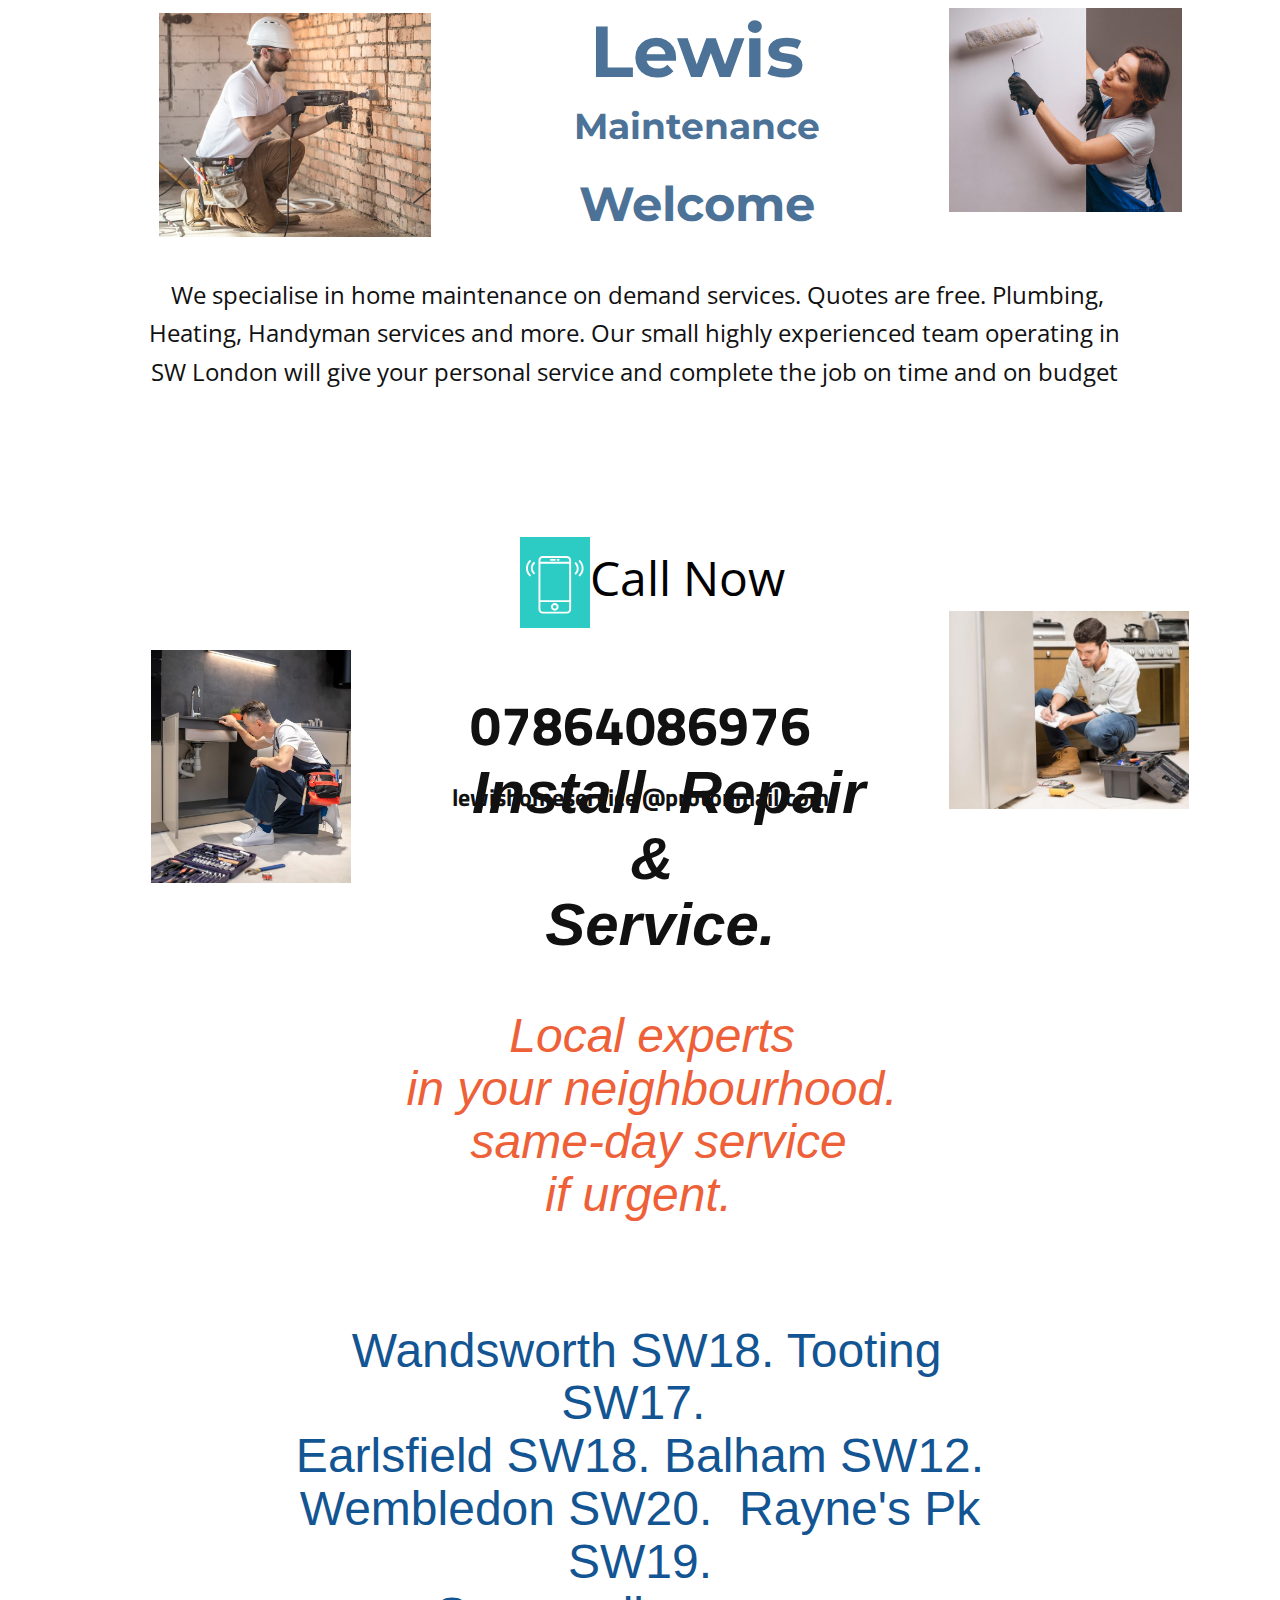
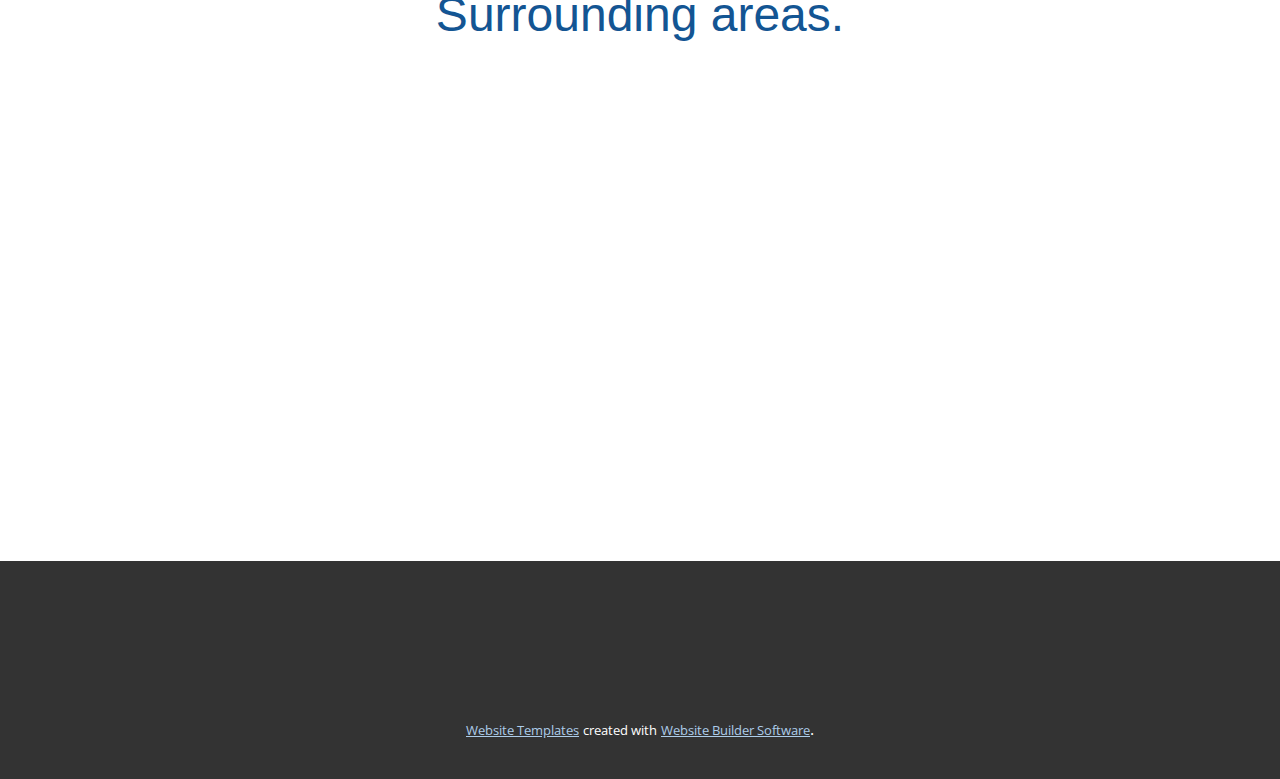
<file: About.html>
<!DOCTYPE html>
<html style="font-size: 16px;" lang="en"><head>
    <meta name="viewport" content="width=device-width, initial-scale=1.0">
    <meta charset="utf-8">
    <meta name="keywords" content="">
    <meta name="description" content="">
    <title>About</title>
    <link rel="stylesheet" href="nicepage.css" media="screen">
<link rel="stylesheet" href="About.css" media="screen">
    <script class="u-script" type="text/javascript" src="jquery.js" defer=""></script>
    <script class="u-script" type="text/javascript" src="nicepage.js" defer=""></script>
    <meta name="generator" content="Nicepage 6.7.6, nicepage.com">
    <link id="u-theme-google-font" rel="stylesheet" href="https://fonts.googleapis.com/css?family=Titillium+Web:200,200i,300,300i,400,400i,600,600i,700,700i,900|Open+Sans:300,300i,400,400i,500,500i,600,600i,700,700i,800,800i">
    <link id="u-page-google-font" rel="stylesheet" href="https://fonts.googleapis.com/css?family=Montserrat:100,100i,200,200i,300,300i,400,400i,500,500i,600,600i,700,700i,800,800i,900,900i">
    
    
    
    <script type="application/ld+json">{
		"@context": "http://schema.org",
		"@type": "Organization",
		"name": "Site1"
}</script>
    <meta name="theme-color" content="#478ac9">
    <meta property="og:title" content="About">
    <meta property="og:description" content="">
    <meta property="og:type" content="website">
  <meta data-intl-tel-input-cdn-path="intlTelInput/"></head>
  <body data-path-to-root="./" data-include-products="false" class="u-body u-xl-mode" data-lang="en"><header class="u-clearfix u-header u-white" id="sec-8087" data-animation-name="" data-animation-duration="0" data-animation-delay="0" data-animation-direction=""><div class="u-clearfix u-sheet u-sheet-1">
        <img class="u-image u-image-default u-image-1" src="images/422.jpg" alt="" data-image-width="800" data-image-height="636">
        <ol class="u-align-center u-custom-font u-font-montserrat u-spacing-20 u-text u-text-palette-1-dark-1 u-text-1">
          <span style="font-size: 4.5rem;">Lewis</span>
          <div>
            <span style="font-size: 2.25rem;">Maintenance</span>
            <div>
              <span style="font-size: 72px;">
                <span style="font-size: 3rem;">Welcome</span>
                <br>
              </span>
              <div>
                <br>
              </div>
            </div>
          </div>
        </ol>
        <img class="u-image u-image-default u-image-2" src="images/erer.jpg" alt="" data-image-width="700" data-image-height="593">
        <p class="u-align-center u-text u-text-2">&nbsp;We specialise in home maintenance on demand services. Quotes
are free. Plumbing, Heating, Handyman services and more. Our small highly
experienced team operating in SW London will give your personal service and
complete the job on time and on budget </p>
        <a href="tel:07864086976" class="u-active-none u-btn u-button-style u-hover-none u-none u-text-black u-text-hover-palette-3-base u-btn-1"><span class="u-icon u-palette-4-base u-icon-1"><svg class="u-svg-content" viewBox="0 0 60 60" x="0px" y="0px" style="width: 1em; height: 1em;"><g><path d="M42.595,0H17.405C14.977,0,13,1.977,13,4.405v51.189C13,58.023,14.977,60,17.405,60h25.189C45.023,60,47,58.023,47,55.595
		V4.405C47,1.977,45.023,0,42.595,0z M15,8h30v38H15V8z M17.405,2h25.189C43.921,2,45,3.079,45,4.405V6H15V4.405
		C15,3.079,16.079,2,17.405,2z M42.595,58H17.405C16.079,58,15,56.921,15,55.595V48h30v7.595C45,56.921,43.921,58,42.595,58z"></path><path d="M30,49c-2.206,0-4,1.794-4,4s1.794,4,4,4s4-1.794,4-4S32.206,49,30,49z M30,55c-1.103,0-2-0.897-2-2s0.897-2,2-2
		s2,0.897,2,2S31.103,55,30,55z"></path><path d="M26,5h4c0.553,0,1-0.447,1-1s-0.447-1-1-1h-4c-0.553,0-1,0.447-1,1S25.447,5,26,5z"></path><path d="M33,5h1c0.553,0,1-0.447,1-1s-0.447-1-1-1h-1c-0.553,0-1,0.447-1,1S32.447,5,33,5z"></path><path d="M56.612,4.569c-0.391-0.391-1.023-0.391-1.414,0s-0.391,1.023,0,1.414c3.736,3.736,3.736,9.815,0,13.552
		c-0.391,0.391-0.391,1.023,0,1.414c0.195,0.195,0.451,0.293,0.707,0.293s0.512-0.098,0.707-0.293
		C61.128,16.434,61.128,9.085,56.612,4.569z"></path><path d="M52.401,6.845c-0.391-0.391-1.023-0.391-1.414,0s-0.391,1.023,0,1.414c1.237,1.237,1.918,2.885,1.918,4.639
		s-0.681,3.401-1.918,4.638c-0.391,0.391-0.391,1.023,0,1.414c0.195,0.195,0.451,0.293,0.707,0.293s0.512-0.098,0.707-0.293
		c1.615-1.614,2.504-3.764,2.504-6.052S54.017,8.459,52.401,6.845z"></path><path d="M4.802,5.983c0.391-0.391,0.391-1.023,0-1.414s-1.023-0.391-1.414,0c-4.516,4.516-4.516,11.864,0,16.38
		c0.195,0.195,0.451,0.293,0.707,0.293s0.512-0.098,0.707-0.293c0.391-0.391,0.391-1.023,0-1.414
		C1.065,15.799,1.065,9.72,4.802,5.983z"></path><path d="M9.013,6.569c-0.391-0.391-1.023-0.391-1.414,0c-1.615,1.614-2.504,3.764-2.504,6.052s0.889,4.438,2.504,6.053
		c0.195,0.195,0.451,0.293,0.707,0.293s0.512-0.098,0.707-0.293c0.391-0.391,0.391-1.023,0-1.414
		c-1.237-1.237-1.918-2.885-1.918-4.639S7.775,9.22,9.013,7.983C9.403,7.593,9.403,6.96,9.013,6.569z"></path>
</g></svg></span>Call Now
        </a>
        <img class="u-image u-image-default u-image-3" src="images/rt.jpg" alt="" data-image-width="740" data-image-height="1112">
        <h2 class="u-align-center u-text u-text-3">07864086976<br>
          <span style="font-size: 1.5rem;"> lewishomeservice @protonmail.com</span>
          <br>
          <br>
          <span style="font-size: 1.125rem;"></span>
        </h2>
        <h1 class="u-align-center u-custom-font u-font-arial u-text u-text-4">
          <br><b>
            <span style="font-size: 3.75rem;">&nbsp; Install&nbsp; Repair</span></b>
          <span style="font-size: 3.75rem;">
            <br><b>&amp;</b>
          </span>
          <br>
          <span style="font-size: 3.75rem;"><b>&nbsp;Service.</b>
          </span>
          <br>
          <br>
          <span class="u-text-palette-2-base">Local experts<br>&nbsp;in your neighbourhood.&nbsp;<br>&nbsp;same-day service<br>&nbsp;if urgent.&nbsp; &nbsp;
          </span>
        </h1>
        <img class="u-image u-image-default u-image-4" src="images/22.jpg" alt="" data-image-width="1380" data-image-height="920">
        <h1 class="u-align-center u-custom-font u-font-arial u-text u-text-5">
          <span class="u-text-custom-color-2">&nbsp;Wandsworth SW18. Tooting SW17.&nbsp;<br>Earlsfield SW18. Balham SW12.<br>Wembledon SW20.&nbsp;
          </span>
          <span class="u-text-custom-color-2">Rayne's Pk SW19.<br>Surrounding areas.
          </span>
        </h1>
      </div></header>
    <section class="u-clearfix u-section-1" id="sec-96d0">
      <div class="u-clearfix u-sheet u-sheet-1"></div>
    </section>
    
    
    
    <footer class="u-align-center u-clearfix u-footer u-grey-80 u-footer" id="sec-d364"><div class="u-clearfix u-sheet u-sheet-1"></div></footer>
    <section class="u-backlink u-clearfix u-grey-80">
      <a class="u-link" href="https://nicepage.com/website-templates" target="_blank">
        <span>Website Templates</span>
      </a>
      <p class="u-text">
        <span>created with</span>
      </p>
      <a class="u-link" href="" target="_blank">
        <span>Website Builder Software</span>
      </a>. 
    </section>
  
</body></html>
</file>
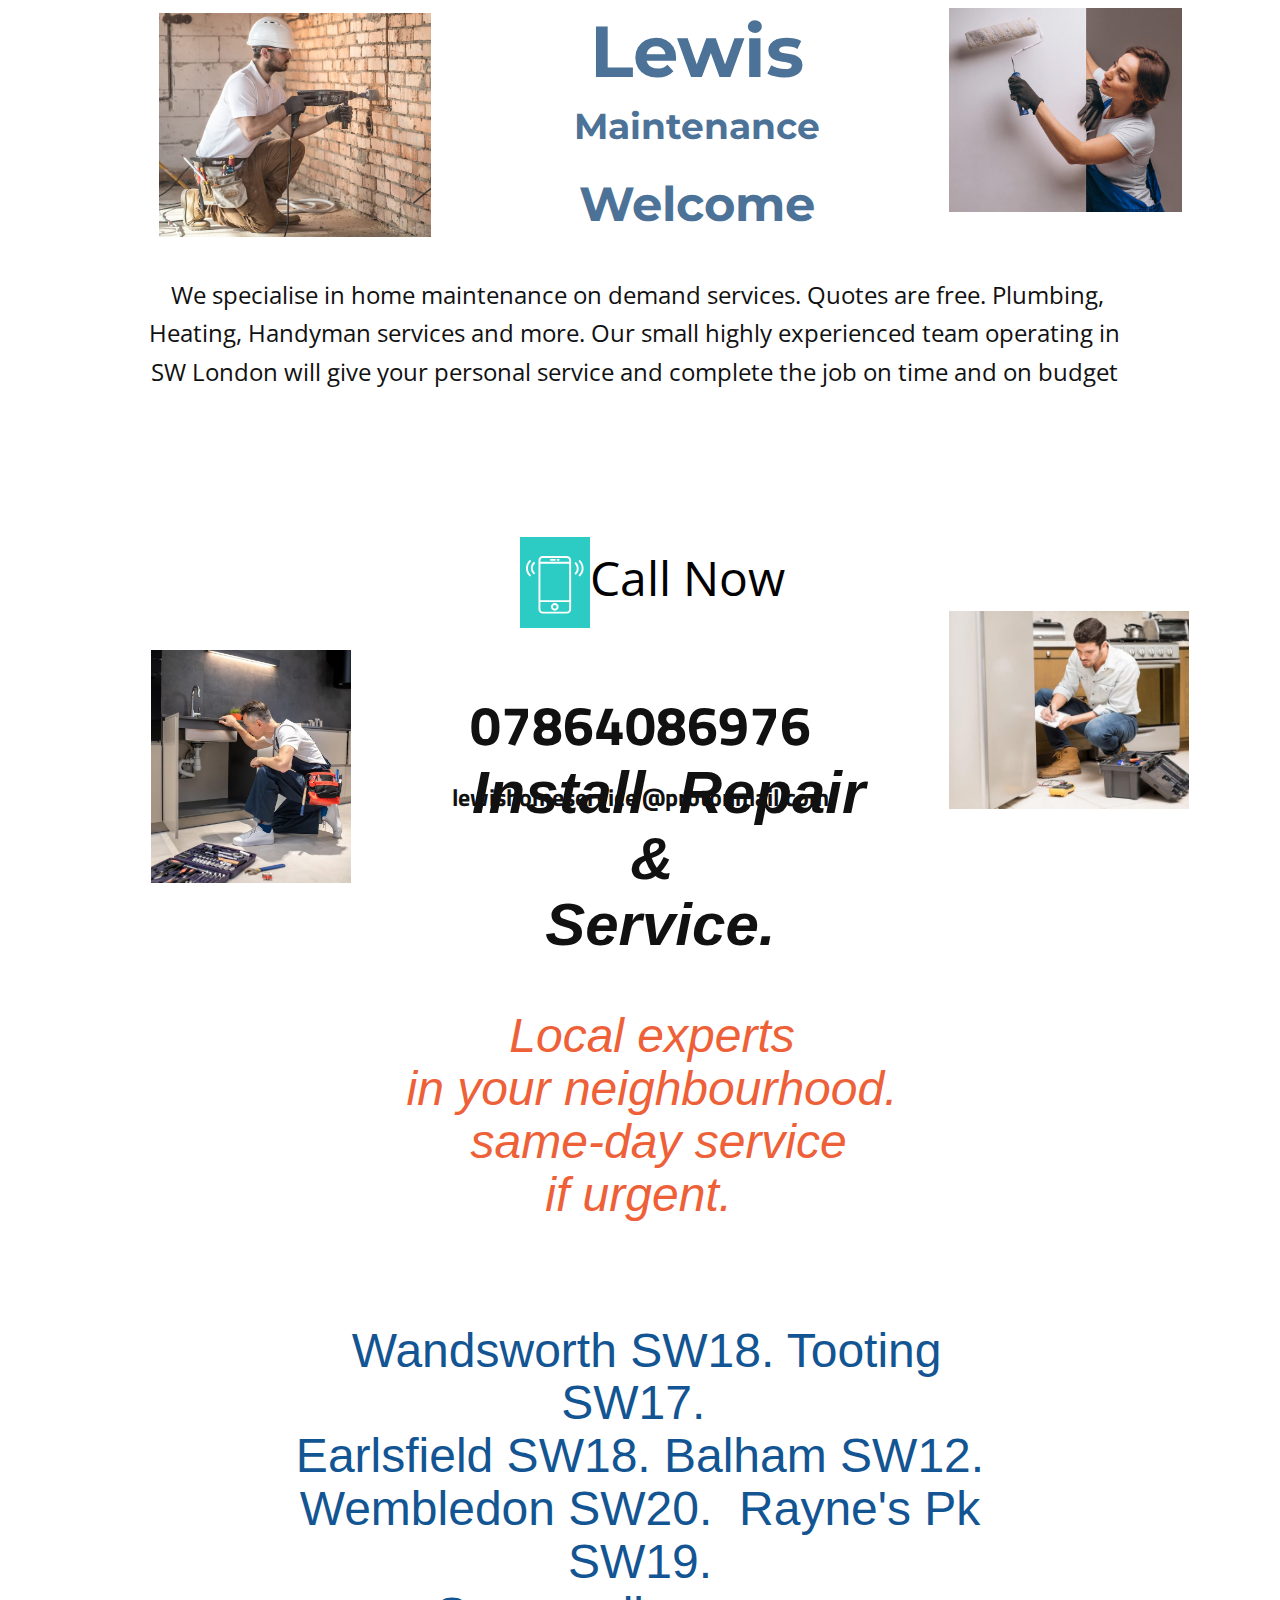
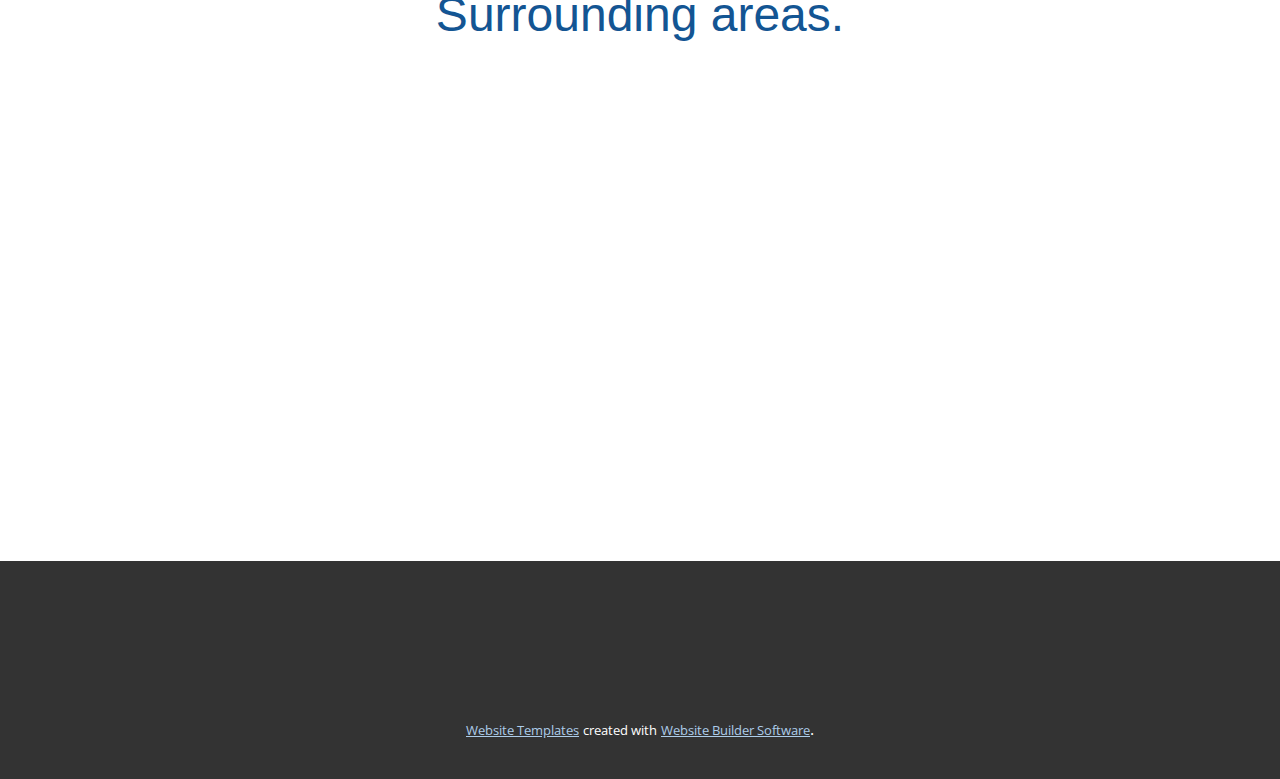
<file: Contact.html>
<!DOCTYPE html>
<html style="font-size: 16px;" lang="en"><head>
    <meta name="viewport" content="width=device-width, initial-scale=1.0">
    <meta charset="utf-8">
    <meta name="keywords" content="">
    <meta name="description" content="">
    <title>Contact</title>
    <link rel="stylesheet" href="nicepage.css" media="screen">
<link rel="stylesheet" href="Contact.css" media="screen">
    <script class="u-script" type="text/javascript" src="jquery.js" defer=""></script>
    <script class="u-script" type="text/javascript" src="nicepage.js" defer=""></script>
    <meta name="generator" content="Nicepage 6.7.6, nicepage.com">
    <link id="u-theme-google-font" rel="stylesheet" href="https://fonts.googleapis.com/css?family=Titillium+Web:200,200i,300,300i,400,400i,600,600i,700,700i,900|Open+Sans:300,300i,400,400i,500,500i,600,600i,700,700i,800,800i">
    <link id="u-page-google-font" rel="stylesheet" href="https://fonts.googleapis.com/css?family=Montserrat:100,100i,200,200i,300,300i,400,400i,500,500i,600,600i,700,700i,800,800i,900,900i">
    
    
    
    <script type="application/ld+json">{
		"@context": "http://schema.org",
		"@type": "Organization",
		"name": "Site1"
}</script>
    <meta name="theme-color" content="#478ac9">
    <meta property="og:title" content="Contact">
    <meta property="og:description" content="">
    <meta property="og:type" content="website">
  <meta data-intl-tel-input-cdn-path="intlTelInput/"></head>
  <body data-path-to-root="./" data-include-products="false" class="u-body u-xl-mode" data-lang="en"><header class="u-clearfix u-header u-white" id="sec-8087" data-animation-name="" data-animation-duration="0" data-animation-delay="0" data-animation-direction=""><div class="u-clearfix u-sheet u-sheet-1">
        <img class="u-image u-image-default u-image-1" src="images/422.jpg" alt="" data-image-width="800" data-image-height="636">
        <ol class="u-align-center u-custom-font u-font-montserrat u-spacing-20 u-text u-text-palette-1-dark-1 u-text-1">
          <span style="font-size: 4.5rem;">Lewis</span>
          <div>
            <span style="font-size: 2.25rem;">Maintenance</span>
            <div>
              <span style="font-size: 72px;">
                <span style="font-size: 3rem;">Welcome</span>
                <br>
              </span>
              <div>
                <br>
              </div>
            </div>
          </div>
        </ol>
        <img class="u-image u-image-default u-image-2" src="images/erer.jpg" alt="" data-image-width="700" data-image-height="593">
        <p class="u-align-center u-text u-text-2">&nbsp;We specialise in home maintenance on demand services. Quotes
are free. Plumbing, Heating, Handyman services and more. Our small highly
experienced team operating in SW London will give your personal service and
complete the job on time and on budget </p>
        <a href="tel:07864086976" class="u-active-none u-btn u-button-style u-hover-none u-none u-text-black u-text-hover-palette-3-base u-btn-1"><span class="u-icon u-palette-4-base u-icon-1"><svg class="u-svg-content" viewBox="0 0 60 60" x="0px" y="0px" style="width: 1em; height: 1em;"><g><path d="M42.595,0H17.405C14.977,0,13,1.977,13,4.405v51.189C13,58.023,14.977,60,17.405,60h25.189C45.023,60,47,58.023,47,55.595
		V4.405C47,1.977,45.023,0,42.595,0z M15,8h30v38H15V8z M17.405,2h25.189C43.921,2,45,3.079,45,4.405V6H15V4.405
		C15,3.079,16.079,2,17.405,2z M42.595,58H17.405C16.079,58,15,56.921,15,55.595V48h30v7.595C45,56.921,43.921,58,42.595,58z"></path><path d="M30,49c-2.206,0-4,1.794-4,4s1.794,4,4,4s4-1.794,4-4S32.206,49,30,49z M30,55c-1.103,0-2-0.897-2-2s0.897-2,2-2
		s2,0.897,2,2S31.103,55,30,55z"></path><path d="M26,5h4c0.553,0,1-0.447,1-1s-0.447-1-1-1h-4c-0.553,0-1,0.447-1,1S25.447,5,26,5z"></path><path d="M33,5h1c0.553,0,1-0.447,1-1s-0.447-1-1-1h-1c-0.553,0-1,0.447-1,1S32.447,5,33,5z"></path><path d="M56.612,4.569c-0.391-0.391-1.023-0.391-1.414,0s-0.391,1.023,0,1.414c3.736,3.736,3.736,9.815,0,13.552
		c-0.391,0.391-0.391,1.023,0,1.414c0.195,0.195,0.451,0.293,0.707,0.293s0.512-0.098,0.707-0.293
		C61.128,16.434,61.128,9.085,56.612,4.569z"></path><path d="M52.401,6.845c-0.391-0.391-1.023-0.391-1.414,0s-0.391,1.023,0,1.414c1.237,1.237,1.918,2.885,1.918,4.639
		s-0.681,3.401-1.918,4.638c-0.391,0.391-0.391,1.023,0,1.414c0.195,0.195,0.451,0.293,0.707,0.293s0.512-0.098,0.707-0.293
		c1.615-1.614,2.504-3.764,2.504-6.052S54.017,8.459,52.401,6.845z"></path><path d="M4.802,5.983c0.391-0.391,0.391-1.023,0-1.414s-1.023-0.391-1.414,0c-4.516,4.516-4.516,11.864,0,16.38
		c0.195,0.195,0.451,0.293,0.707,0.293s0.512-0.098,0.707-0.293c0.391-0.391,0.391-1.023,0-1.414
		C1.065,15.799,1.065,9.72,4.802,5.983z"></path><path d="M9.013,6.569c-0.391-0.391-1.023-0.391-1.414,0c-1.615,1.614-2.504,3.764-2.504,6.052s0.889,4.438,2.504,6.053
		c0.195,0.195,0.451,0.293,0.707,0.293s0.512-0.098,0.707-0.293c0.391-0.391,0.391-1.023,0-1.414
		c-1.237-1.237-1.918-2.885-1.918-4.639S7.775,9.22,9.013,7.983C9.403,7.593,9.403,6.96,9.013,6.569z"></path>
</g></svg></span>Call Now
        </a>
        <img class="u-image u-image-default u-image-3" src="images/rt.jpg" alt="" data-image-width="740" data-image-height="1112">
        <h2 class="u-align-center u-text u-text-3">07864086976<br>
          <span style="font-size: 1.5rem;"> lewishomeservice @protonmail.com</span>
          <br>
          <br>
          <span style="font-size: 1.125rem;"></span>
        </h2>
        <h1 class="u-align-center u-custom-font u-font-arial u-text u-text-4">
          <br><b>
            <span style="font-size: 3.75rem;">&nbsp; Install&nbsp; Repair</span></b>
          <span style="font-size: 3.75rem;">
            <br><b>&amp;</b>
          </span>
          <br>
          <span style="font-size: 3.75rem;"><b>&nbsp;Service.</b>
          </span>
          <br>
          <br>
          <span class="u-text-palette-2-base">Local experts<br>&nbsp;in your neighbourhood.&nbsp;<br>&nbsp;same-day service<br>&nbsp;if urgent.&nbsp; &nbsp;
          </span>
        </h1>
        <img class="u-image u-image-default u-image-4" src="images/22.jpg" alt="" data-image-width="1380" data-image-height="920">
        <h1 class="u-align-center u-custom-font u-font-arial u-text u-text-5">
          <span class="u-text-custom-color-2">&nbsp;Wandsworth SW18. Tooting SW17.&nbsp;<br>Earlsfield SW18. Balham SW12.<br>Wembledon SW20.&nbsp;
          </span>
          <span class="u-text-custom-color-2">Rayne's Pk SW19.<br>Surrounding areas.
          </span>
        </h1>
      </div></header>
    <section class="u-clearfix u-section-1" id="sec-3c64">
      <div class="u-clearfix u-sheet u-sheet-1"></div>
    </section>
    
    
    
    <footer class="u-align-center u-clearfix u-footer u-grey-80 u-footer" id="sec-d364"><div class="u-clearfix u-sheet u-sheet-1"></div></footer>
    <section class="u-backlink u-clearfix u-grey-80">
      <a class="u-link" href="https://nicepage.com/website-templates" target="_blank">
        <span>Website Templates</span>
      </a>
      <p class="u-text">
        <span>created with</span>
      </p>
      <a class="u-link" href="" target="_blank">
        <span>Website Builder Software</span>
      </a>. 
    </section>
  
</body></html>
</file>
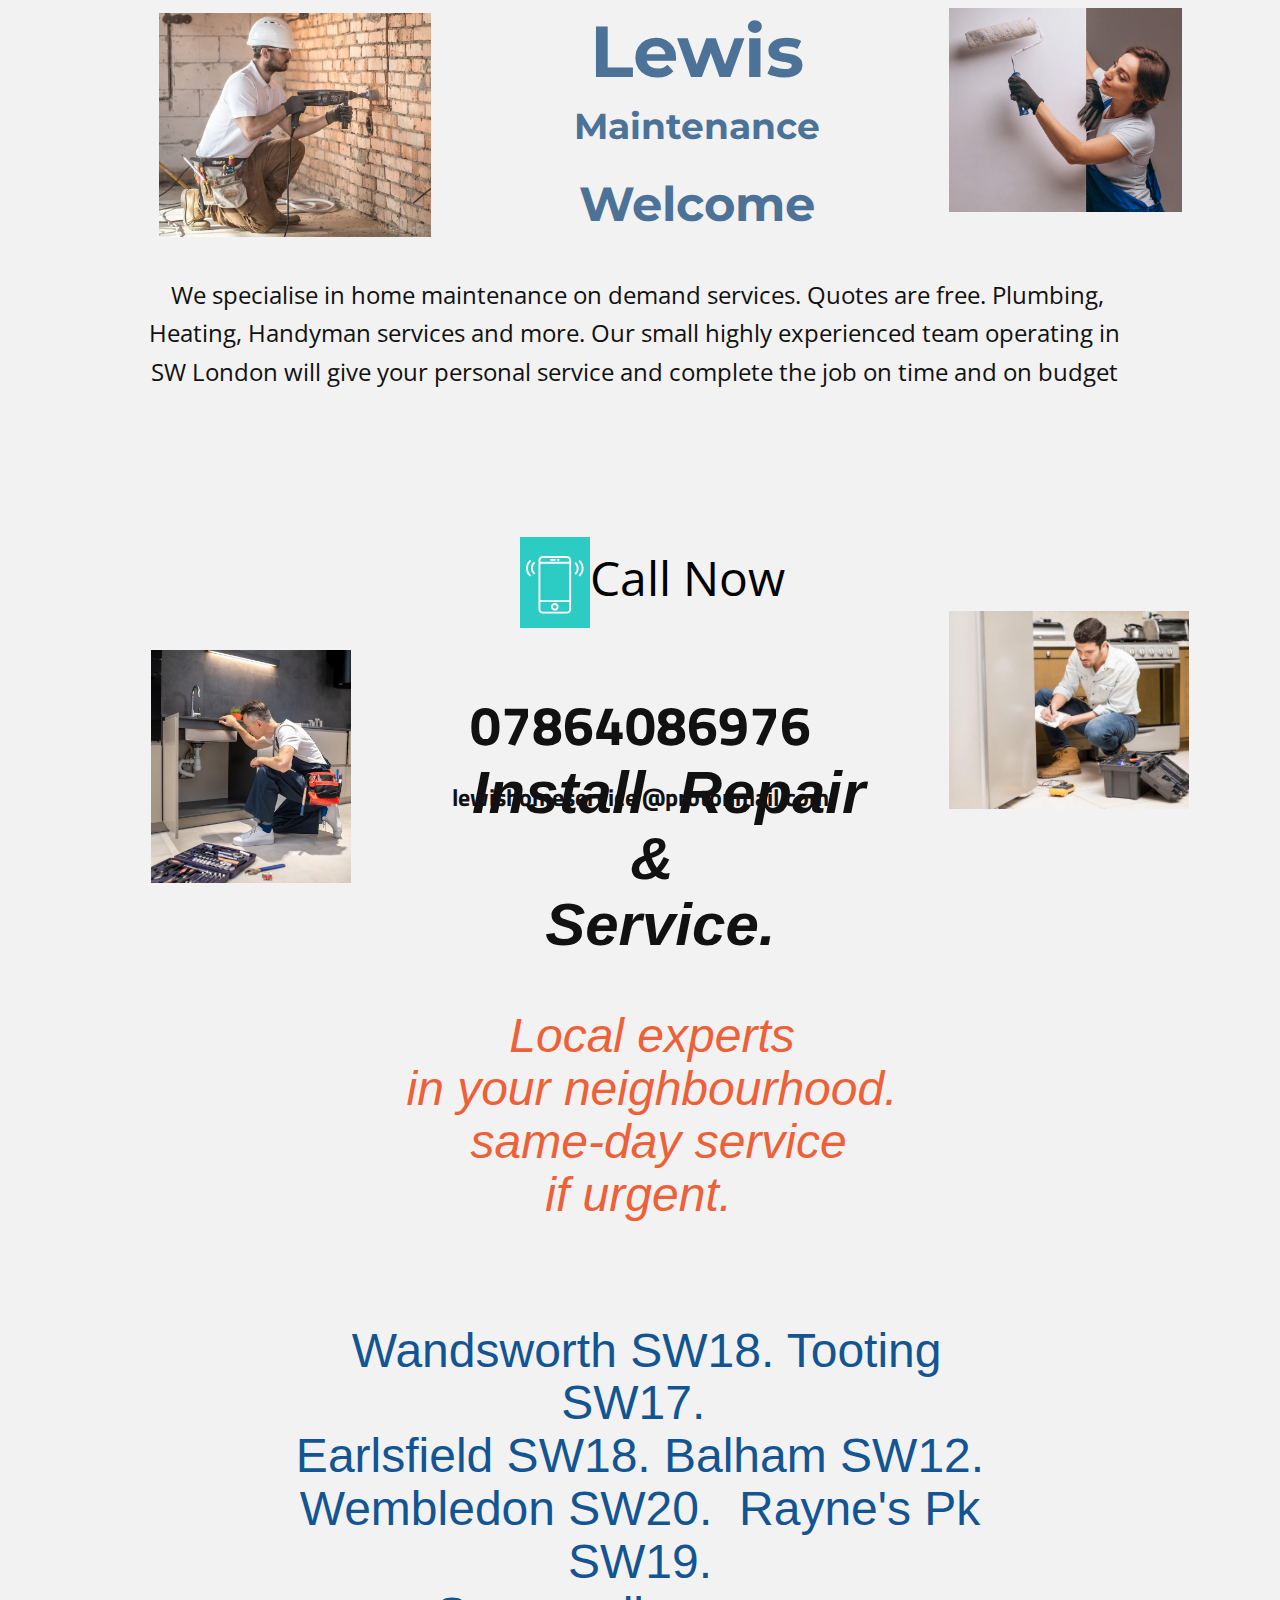
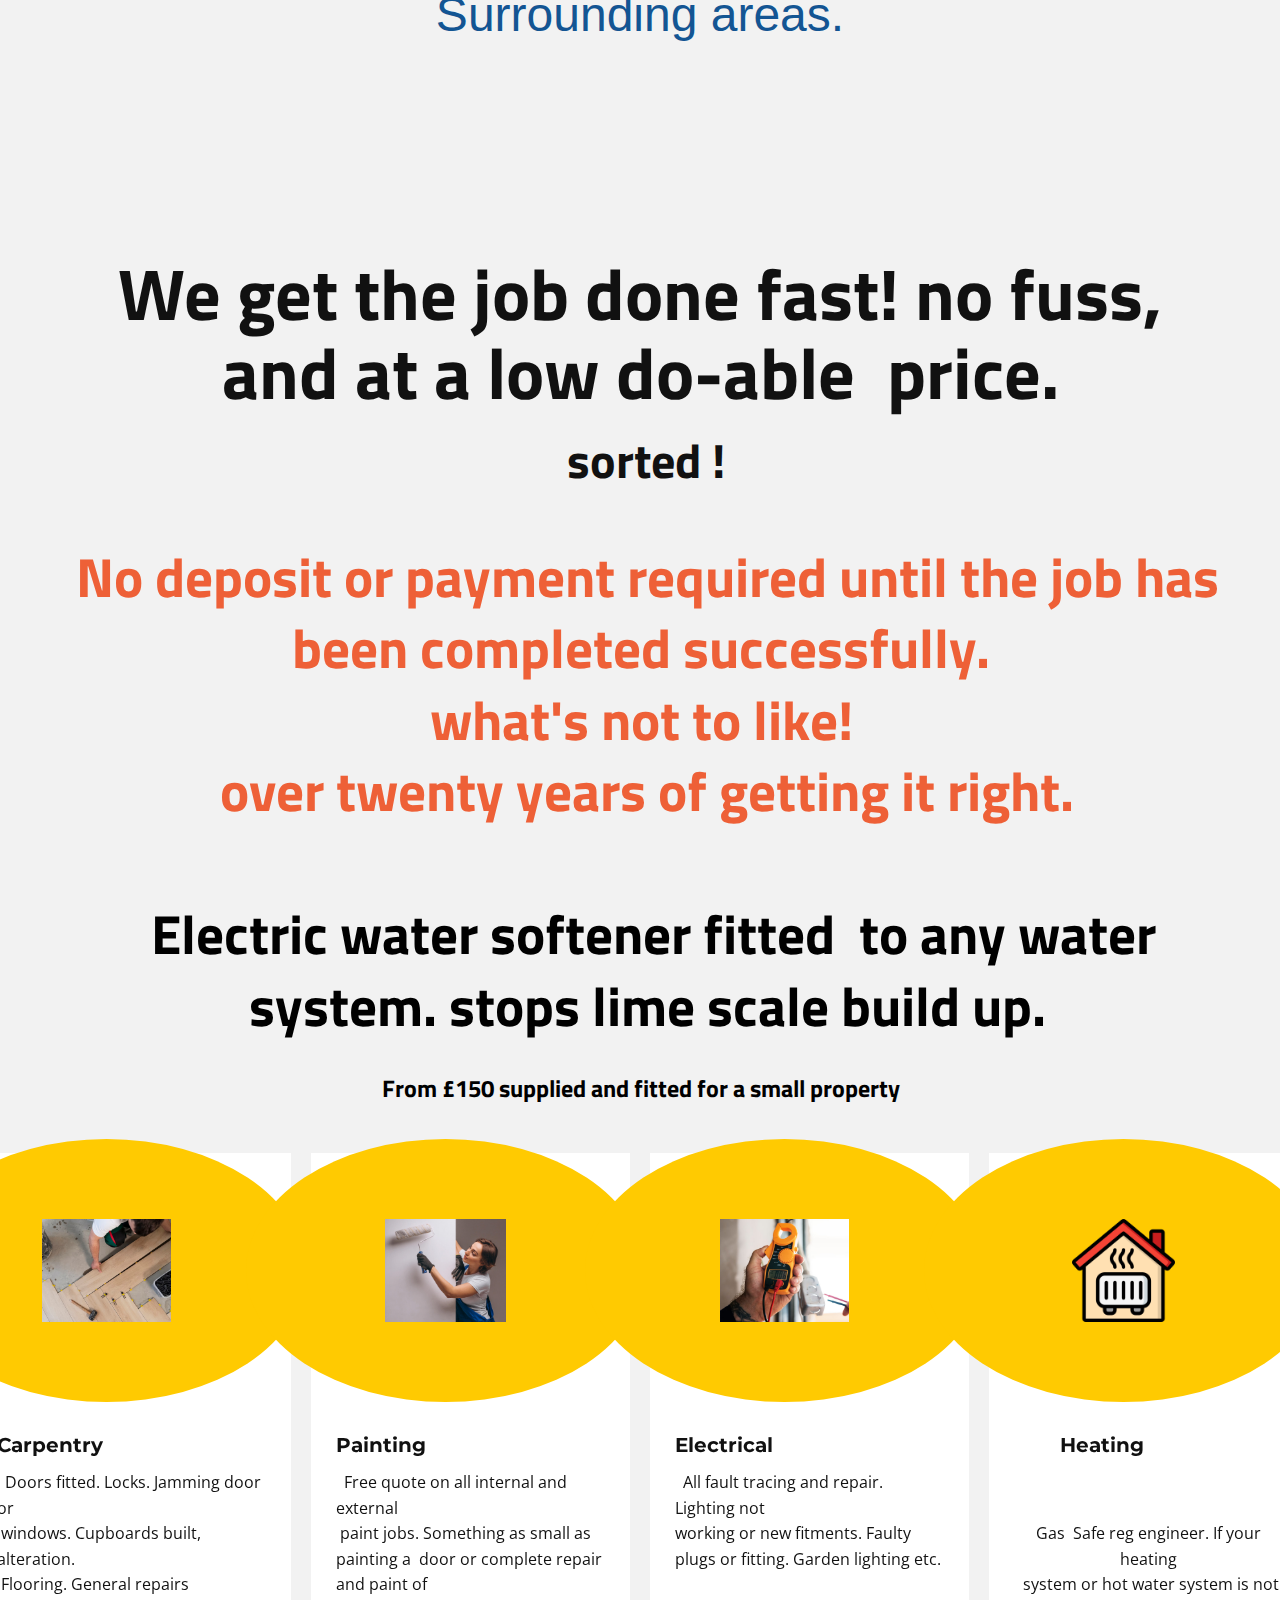
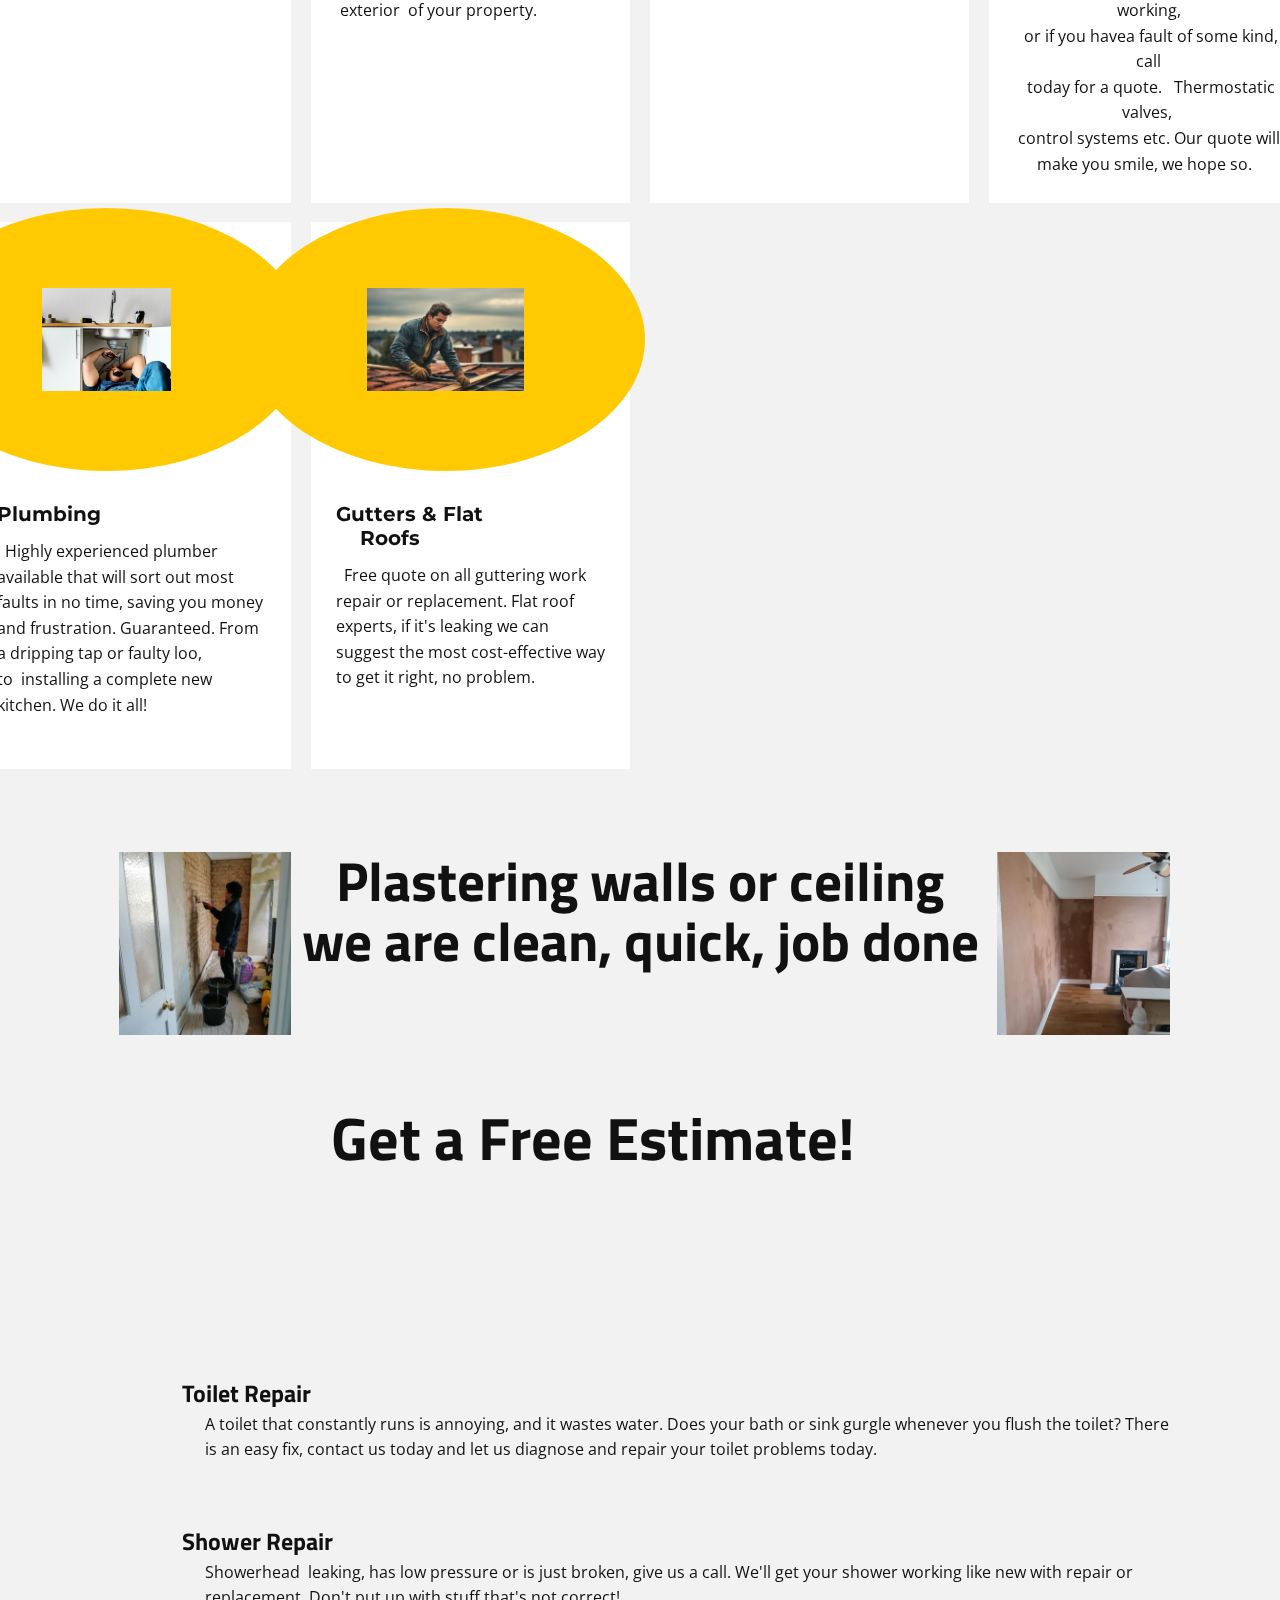
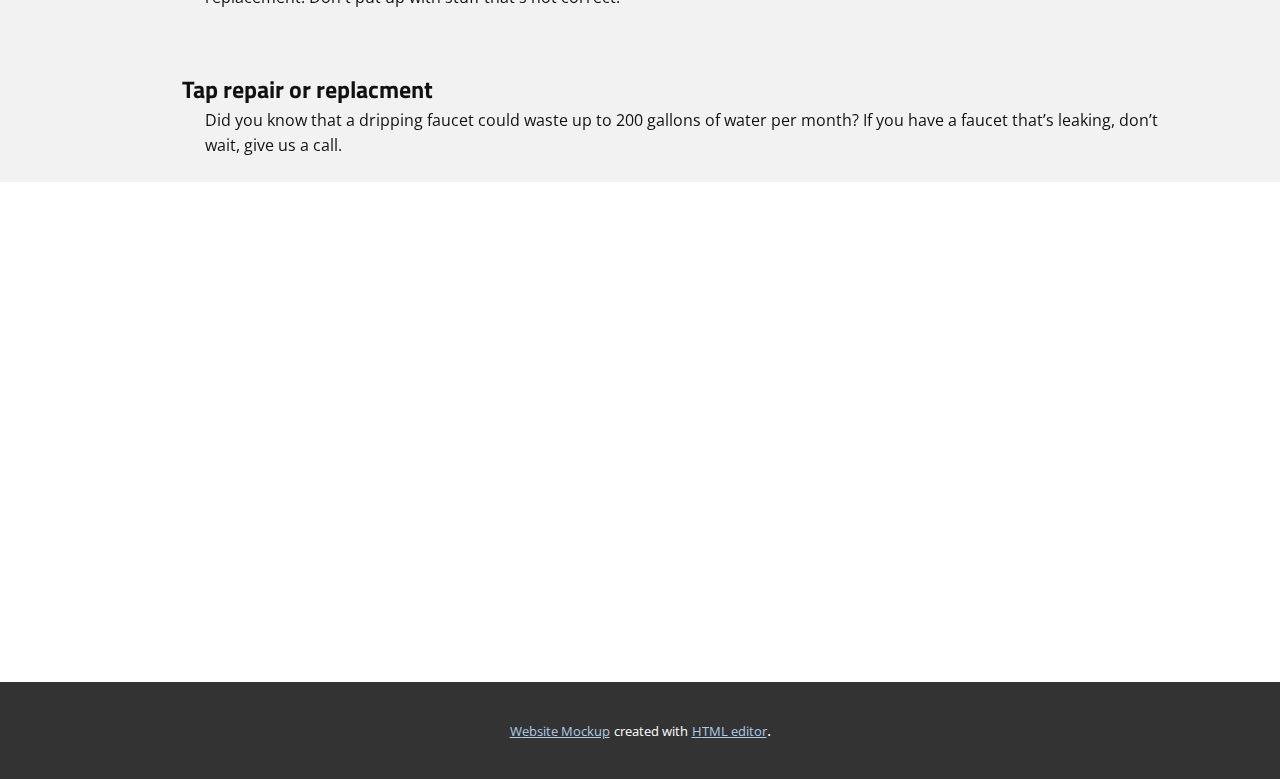
<file: Home.html>
<!DOCTYPE html>
<html style="font-size: 16px;" lang="en"><head>
    <meta name="viewport" content="width=device-width, initial-scale=1.0">
    <meta charset="utf-8">
    <meta name="keywords" content="​Handyman Services, Install &amp;amp; repair services, Our Services, ​Repair &amp;amp; Access Services, ​Get a Free Estimate!  plumber sw18, plumber sw17, plumber sw17
Ready to Start that Project?, ​Easy to book">
    <meta name="description" content="">
    <title>Home</title>
    <link rel="stylesheet" href="nicepage.css" media="screen">
<link rel="stylesheet" href="Home.css" media="screen">
    <script class="u-script" type="text/javascript" src="jquery.js" defer=""></script>
    <script class="u-script" type="text/javascript" src="nicepage.js" defer=""></script>
    <meta name="generator" content="Nicepage 6.7.6, nicepage.com">
    <link id="u-theme-google-font" rel="stylesheet" href="https://fonts.googleapis.com/css?family=Titillium+Web:200,200i,300,300i,400,400i,600,600i,700,700i,900|Open+Sans:300,300i,400,400i,500,500i,600,600i,700,700i,800,800i">
    <link id="u-page-google-font" rel="stylesheet" href="https://fonts.googleapis.com/css?family=Montserrat:100,100i,200,200i,300,300i,400,400i,500,500i,600,600i,700,700i,800,800i,900,900i">
    
    
    
    
    <script type="application/ld+json">{
		"@context": "http://schema.org",
		"@type": "Organization",
		"name": "Site1"
}</script>
    <meta name="theme-color" content="#478ac9">
    <meta property="og:title" content="Home">
    <meta property="og:description" content="">
    <meta property="og:type" content="website">
  <meta data-intl-tel-input-cdn-path="intlTelInput/"></head>
  <body data-path-to-root="./" data-include-products="false" class="u-body u-overlap u-overlap-transparent u-xl-mode" data-lang="en"><header class="u-clearfix u-header u-white" id="sec-8087" data-animation-name="" data-animation-duration="0" data-animation-delay="0" data-animation-direction=""><div class="u-clearfix u-sheet u-sheet-1">
        <img class="u-image u-image-default u-image-1" src="images/422.jpg" alt="" data-image-width="800" data-image-height="636">
        <ol class="u-align-center u-custom-font u-font-montserrat u-spacing-20 u-text u-text-palette-1-dark-1 u-text-1">
          <span style="font-size: 4.5rem;">Lewis</span>
          <div>
            <span style="font-size: 2.25rem;">Maintenance</span>
            <div>
              <span style="font-size: 72px;">
                <span style="font-size: 3rem;">Welcome</span>
                <br>
              </span>
              <div>
                <br>
              </div>
            </div>
          </div>
        </ol>
        <img class="u-image u-image-default u-image-2" src="images/erer.jpg" alt="" data-image-width="700" data-image-height="593">
        <p class="u-align-center u-text u-text-2">&nbsp;We specialise in home maintenance on demand services. Quotes
are free. Plumbing, Heating, Handyman services and more. Our small highly
experienced team operating in SW London will give your personal service and
complete the job on time and on budget </p>
        <a href="tel:07864086976" class="u-active-none u-btn u-button-style u-hover-none u-none u-text-black u-text-hover-palette-3-base u-btn-1"><span class="u-icon u-palette-4-base u-icon-1"><svg class="u-svg-content" viewBox="0 0 60 60" x="0px" y="0px" style="width: 1em; height: 1em;"><g><path d="M42.595,0H17.405C14.977,0,13,1.977,13,4.405v51.189C13,58.023,14.977,60,17.405,60h25.189C45.023,60,47,58.023,47,55.595
		V4.405C47,1.977,45.023,0,42.595,0z M15,8h30v38H15V8z M17.405,2h25.189C43.921,2,45,3.079,45,4.405V6H15V4.405
		C15,3.079,16.079,2,17.405,2z M42.595,58H17.405C16.079,58,15,56.921,15,55.595V48h30v7.595C45,56.921,43.921,58,42.595,58z"></path><path d="M30,49c-2.206,0-4,1.794-4,4s1.794,4,4,4s4-1.794,4-4S32.206,49,30,49z M30,55c-1.103,0-2-0.897-2-2s0.897-2,2-2
		s2,0.897,2,2S31.103,55,30,55z"></path><path d="M26,5h4c0.553,0,1-0.447,1-1s-0.447-1-1-1h-4c-0.553,0-1,0.447-1,1S25.447,5,26,5z"></path><path d="M33,5h1c0.553,0,1-0.447,1-1s-0.447-1-1-1h-1c-0.553,0-1,0.447-1,1S32.447,5,33,5z"></path><path d="M56.612,4.569c-0.391-0.391-1.023-0.391-1.414,0s-0.391,1.023,0,1.414c3.736,3.736,3.736,9.815,0,13.552
		c-0.391,0.391-0.391,1.023,0,1.414c0.195,0.195,0.451,0.293,0.707,0.293s0.512-0.098,0.707-0.293
		C61.128,16.434,61.128,9.085,56.612,4.569z"></path><path d="M52.401,6.845c-0.391-0.391-1.023-0.391-1.414,0s-0.391,1.023,0,1.414c1.237,1.237,1.918,2.885,1.918,4.639
		s-0.681,3.401-1.918,4.638c-0.391,0.391-0.391,1.023,0,1.414c0.195,0.195,0.451,0.293,0.707,0.293s0.512-0.098,0.707-0.293
		c1.615-1.614,2.504-3.764,2.504-6.052S54.017,8.459,52.401,6.845z"></path><path d="M4.802,5.983c0.391-0.391,0.391-1.023,0-1.414s-1.023-0.391-1.414,0c-4.516,4.516-4.516,11.864,0,16.38
		c0.195,0.195,0.451,0.293,0.707,0.293s0.512-0.098,0.707-0.293c0.391-0.391,0.391-1.023,0-1.414
		C1.065,15.799,1.065,9.72,4.802,5.983z"></path><path d="M9.013,6.569c-0.391-0.391-1.023-0.391-1.414,0c-1.615,1.614-2.504,3.764-2.504,6.052s0.889,4.438,2.504,6.053
		c0.195,0.195,0.451,0.293,0.707,0.293s0.512-0.098,0.707-0.293c0.391-0.391,0.391-1.023,0-1.414
		c-1.237-1.237-1.918-2.885-1.918-4.639S7.775,9.22,9.013,7.983C9.403,7.593,9.403,6.96,9.013,6.569z"></path>
</g></svg></span>Call Now
        </a>
        <img class="u-image u-image-default u-image-3" src="images/rt.jpg" alt="" data-image-width="740" data-image-height="1112">
        <h2 class="u-align-center u-text u-text-3">07864086976<br>
          <span style="font-size: 1.5rem;"> lewishomeservice @protonmail.com</span>
          <br>
          <br>
          <span style="font-size: 1.125rem;"></span>
        </h2>
        <h1 class="u-align-center u-custom-font u-font-arial u-text u-text-4">
          <br><b>
            <span style="font-size: 3.75rem;">&nbsp; Install&nbsp; Repair</span></b>
          <span style="font-size: 3.75rem;">
            <br><b>&amp;</b>
          </span>
          <br>
          <span style="font-size: 3.75rem;"><b>&nbsp;Service.</b>
          </span>
          <br>
          <br>
          <span class="u-text-palette-2-base">Local experts<br>&nbsp;in your neighbourhood.&nbsp;<br>&nbsp;same-day service<br>&nbsp;if urgent.&nbsp; &nbsp;
          </span>
        </h1>
        <img class="u-image u-image-default u-image-4" src="images/22.jpg" alt="" data-image-width="1380" data-image-height="920">
        <h1 class="u-align-center u-custom-font u-font-arial u-text u-text-5">
          <span class="u-text-custom-color-2">&nbsp;Wandsworth SW18. Tooting SW17.&nbsp;<br>Earlsfield SW18. Balham SW12.<br>Wembledon SW20.&nbsp;
          </span>
          <span class="u-text-custom-color-2">Rayne's Pk SW19.<br>Surrounding areas.
          </span>
        </h1>
      </div></header>
    <section class="u-align-center u-clearfix u-grey-5 u-section-1" id="sec-b285">
      
      
      
      
      <div class="u-clearfix u-sheet u-sheet-1">
        <h1 class="u-text u-text-1">We get the job done fast! no fuss,<br>and at a low do-able&nbsp; price.<br>
          <span style="font-size: 3rem;">&nbsp;sorted !</span>
        </h1>
        <h2 class="u-text u-text-default u-text-palette-2-base u-text-2">No deposit or payment required until the job has been completed successfully.&nbsp;<br>what's not to like!&nbsp;<br>over twenty years of getting it right.<br>
          <br>&nbsp;<span class="u-text-black">Electric water softener fitted&nbsp;&nbsp;to any water system. stops lime scale build up.<br>
            <span style="font-size: 1.5rem;">From £150 supplied and fitted for a small property</span>&nbsp;
          </span>
          <br>
        </h2>
        <div class="u-expanded-width-xs u-list u-list-1">
          <div class="u-repeater u-repeater-1">
            <div class="u-align-left u-container-style u-list-item u-repeater-item u-shape-rectangle u-white u-list-item-1" data-animation-name="customAnimationIn" data-animation-duration="1500" data-animation-delay="250">
              <div class="u-container-layout u-similar-container u-container-layout-1"><span class="u-file-icon u-icon u-icon-circle u-palette-3-base u-icon-1" data-animation-name="customAnimationIn" data-animation-duration="1500" data-animation-delay="500"><img src="images/r3.jpg" alt=""></span>
                <h4 class="u-custom-font u-font-montserrat u-text u-text-3"> Carpentry</h4>
                <p class="u-text u-text-4">&nbsp; Doors fitted. Locks. Jamming door or<br>&nbsp;windows. Cupboards
built, alteration.<br>&nbsp;Flooring. General repairs&nbsp;&nbsp;
                </p>
              </div>
            </div>
            <div class="u-align-left u-container-style u-list-item u-repeater-item u-shape-rectangle u-video-cover u-white u-list-item-2" data-animation-name="customAnimationIn" data-animation-duration="1500" data-animation-delay="250">
              <div class="u-container-layout u-similar-container u-container-layout-2"><span class="u-file-icon u-icon u-icon-circle u-palette-3-base u-icon-2" data-animation-name="customAnimationIn" data-animation-duration="1500" data-animation-delay="500"><img src="images/erer.jpg" alt=""></span>
                <h4 class="u-custom-font u-font-montserrat u-text u-text-5"> Painting</h4>
                <p class="u-text u-text-6">&nbsp; Free quote on all internal and external<br>&nbsp;paint jobs. Something
as small as painting a&nbsp;&nbsp;door or complete repair and paint of<br>&nbsp;exterior&nbsp;&nbsp;of your property.<br>&nbsp;&nbsp;
                </p>
              </div>
            </div>
            <div class="u-align-left u-container-style u-list-item u-repeater-item u-shape-rectangle u-video-cover u-white u-list-item-3" data-animation-name="customAnimationIn" data-animation-duration="1500" data-animation-delay="250">
              <div class="u-container-layout u-similar-container u-container-layout-3"><span class="u-file-icon u-icon u-icon-circle u-palette-3-base u-icon-3" data-animation-name="customAnimationIn" data-animation-duration="1500" data-animation-delay="500"><img src="images/7883.jpg" alt=""></span>
                <h4 class="u-custom-font u-font-montserrat u-text u-text-7"> Electrical</h4>
                <p class="u-text u-text-8">&nbsp; All fault tracing and repair. Lighting not&nbsp;<br>working or new fitments.
Faulty plugs or fitting. Garden lighting etc.
                </p>
              </div>
            </div>
            <div class="u-align-left-xs u-container-style u-list-item u-repeater-item u-shape-rectangle u-video-cover u-white u-list-item-4" data-animation-name="customAnimationIn" data-animation-duration="1500" data-animation-delay="250">
              <div class="u-container-layout u-similar-container u-container-layout-4"><span class="u-file-icon u-icon u-icon-circle u-palette-3-base u-icon-4" data-animation-name="customAnimationIn" data-animation-duration="1500" data-animation-delay="500"><img src="images/3637591.png" alt=""></span>
                <h4 class="u-custom-font u-font-montserrat u-text u-text-9">Heating&nbsp;</h4>
                <p class="u-text u-text-10">&nbsp;&nbsp;<br>
                  <br>Gas&nbsp; Safe reg engineer. If your heating<br>&nbsp;system or hot water system is not working,<br>&nbsp;or if you havea fault of some kind, call<br>&nbsp;today for a quote.&nbsp;&nbsp; Thermostatic valves,&nbsp;<br>control systems etc. Our quote will make you smile, we hope so.&nbsp;&nbsp;
                </p>
              </div>
            </div>
            <div class="u-align-left u-container-style u-list-item u-repeater-item u-shape-rectangle u-video-cover u-white u-list-item-5" data-animation-name="customAnimationIn" data-animation-duration="1500" data-animation-delay="250">
              <div class="u-container-layout u-similar-container u-container-layout-5"><span class="u-file-icon u-icon u-icon-circle u-palette-3-base u-icon-5" data-animation-name="customAnimationIn" data-animation-duration="1500" data-animation-delay="500"><img src="images/4562.jpg" alt=""></span>
                <h4 class="u-custom-font u-font-montserrat u-text u-text-11">Plumbing</h4>
                <p class="u-text u-text-12">&nbsp; Highly experienced plumber available that will sort out most faults in no time, saving you money and frustration. Guaranteed. From a dripping tap or faulty loo, to&nbsp;&nbsp;installing a complete new kitchen. We do it all!&nbsp;<br> &nbsp;
                </p>
              </div>
            </div>
            <div class="u-align-left u-container-style u-list-item u-repeater-item u-shape-rectangle u-video-cover u-white u-list-item-6" data-animation-name="customAnimationIn" data-animation-duration="1500" data-animation-delay="250">
              <div class="u-container-layout u-similar-container u-container-layout-6"><span class="u-file-icon u-icon u-icon-circle u-palette-3-base u-icon-6" data-animation-name="customAnimationIn" data-animation-duration="1500" data-animation-delay="500"><img src="images/27651c6e6dff18cc55e98393113ade55a8746da65f41953814230aff9a0a9ce04d8dfea8c8a72911b5bac49146ccd955f803fb3e9f43ced30e3af6_1280.jpg" alt=""></span>
                <h4 class="u-custom-font u-font-montserrat u-text u-text-13">Gutters &amp; Flat&nbsp; &nbsp; &nbsp; &nbsp; &nbsp; Roofs</h4>
                <p class="u-text u-text-14">&nbsp; Free quote on all guttering work repair or replacement. Flat roof experts, if it's leaking we can suggest the most cost-effective way to get it right, no problem.&nbsp;&nbsp;</p>
              </div>
            </div>
          </div>
        </div>
        <h2 class="u-text u-text-15">Plastering walls or ceiling<br>we are clean, quick, job done
        </h2>
        <img class="u-image u-image-default u-image-1" src="images/IMG_20240306_113214.jpg" alt="" data-image-width="2976" data-image-height="3968">
        <img class="u-image u-image-default u-image-2" src="images/IMG-20240324-WA0002.jpg" alt="" data-image-width="720" data-image-height="1600">
        <h2 class="u-align-left u-text u-text-16" data-animation-name="customAnimationIn" data-animation-duration="1500" data-animation-delay="0"> Get a Free Estimate! <br>
        </h2>
        <div class="data-layout-selected u-clearfix u-expanded-width u-gutter-20 u-hidden-xs u-layout-wrap u-layout-wrap-1">
          <div class="u-layout">
            <div class="u-layout-row">
              <div class="u-container-style u-layout-cell u-size-60 u-layout-cell-1" data-animation-name="customAnimationIn" data-animation-duration="1500" data-animation-delay="0">
                <div class="u-container-layout u-container-layout-7">
                  <div class="u-list u-list-2">
                    <div class="u-repeater u-repeater-2">
                      <div class="u-container-align-left u-container-style u-list-item u-repeater-item">
                        <div class="u-container-layout u-similar-container u-valign-bottom u-container-layout-8">
                          <h5 class="u-align-left u-text u-text-default u-text-17">Toilet Repair</h5>
                          <p class="u-align-left u-text u-text-18"> A toilet that constantly runs is annoying, and it wastes water. Does your bath or sink gurgle whenever you flush the toilet? There is an easy fix, contact us today and let us diagnose and repair your toilet problems today.</p>
                        </div>
                      </div>
                      <div class="u-container-style u-list-item u-repeater-item">
                        <div class="u-container-layout u-similar-container u-valign-bottom u-container-layout-9">
                          <h5 class="u-align-left u-text u-text-default u-text-19"> Shower Repair</h5>
                          <p class="u-align-left u-text u-text-20">Showerhead&nbsp; leaking, has low pressure or is just broken, give us a call. We'll get your shower working like new with repair or replacement. Don't put up with stuff that's not correct!</p>
                        </div>
                      </div>
                      <div class="u-container-style u-list-item u-repeater-item">
                        <div class="u-container-layout u-similar-container u-valign-bottom u-container-layout-10">
                          <h5 class="u-align-left u-text u-text-default u-text-21"> Tap repair or replacment</h5>
                          <p class="u-align-left u-text u-text-22"> Did you know that a dripping faucet could waste up to 200 gallons of water per month? If you have a faucet that’s leaking, don’t wait, give us a call.</p>
                        </div>
                      </div>
                    </div>
                  </div>
                </div>
              </div>
            </div>
          </div>
        </div>
      </div>
    </section>
    <section class="u-clearfix u-section-2" id="sec-7b25">
      <div class="u-clearfix u-sheet u-sheet-1"></div>
    </section>
    
    
    
    
    <section class="u-backlink u-clearfix u-grey-80">
      <a class="u-link" href="https://nicepage.com/website-mockup" target="_blank">
        <span>Website Mockup</span>
      </a>
      <p class="u-text">
        <span>created with</span>
      </p>
      <a class="u-link" href="https://nicepage.com/wysiwyg-html-editor" target="_blank">
        <span>HTML editor</span>
      </a>. 
    </section>
  
</body></html>
</file>
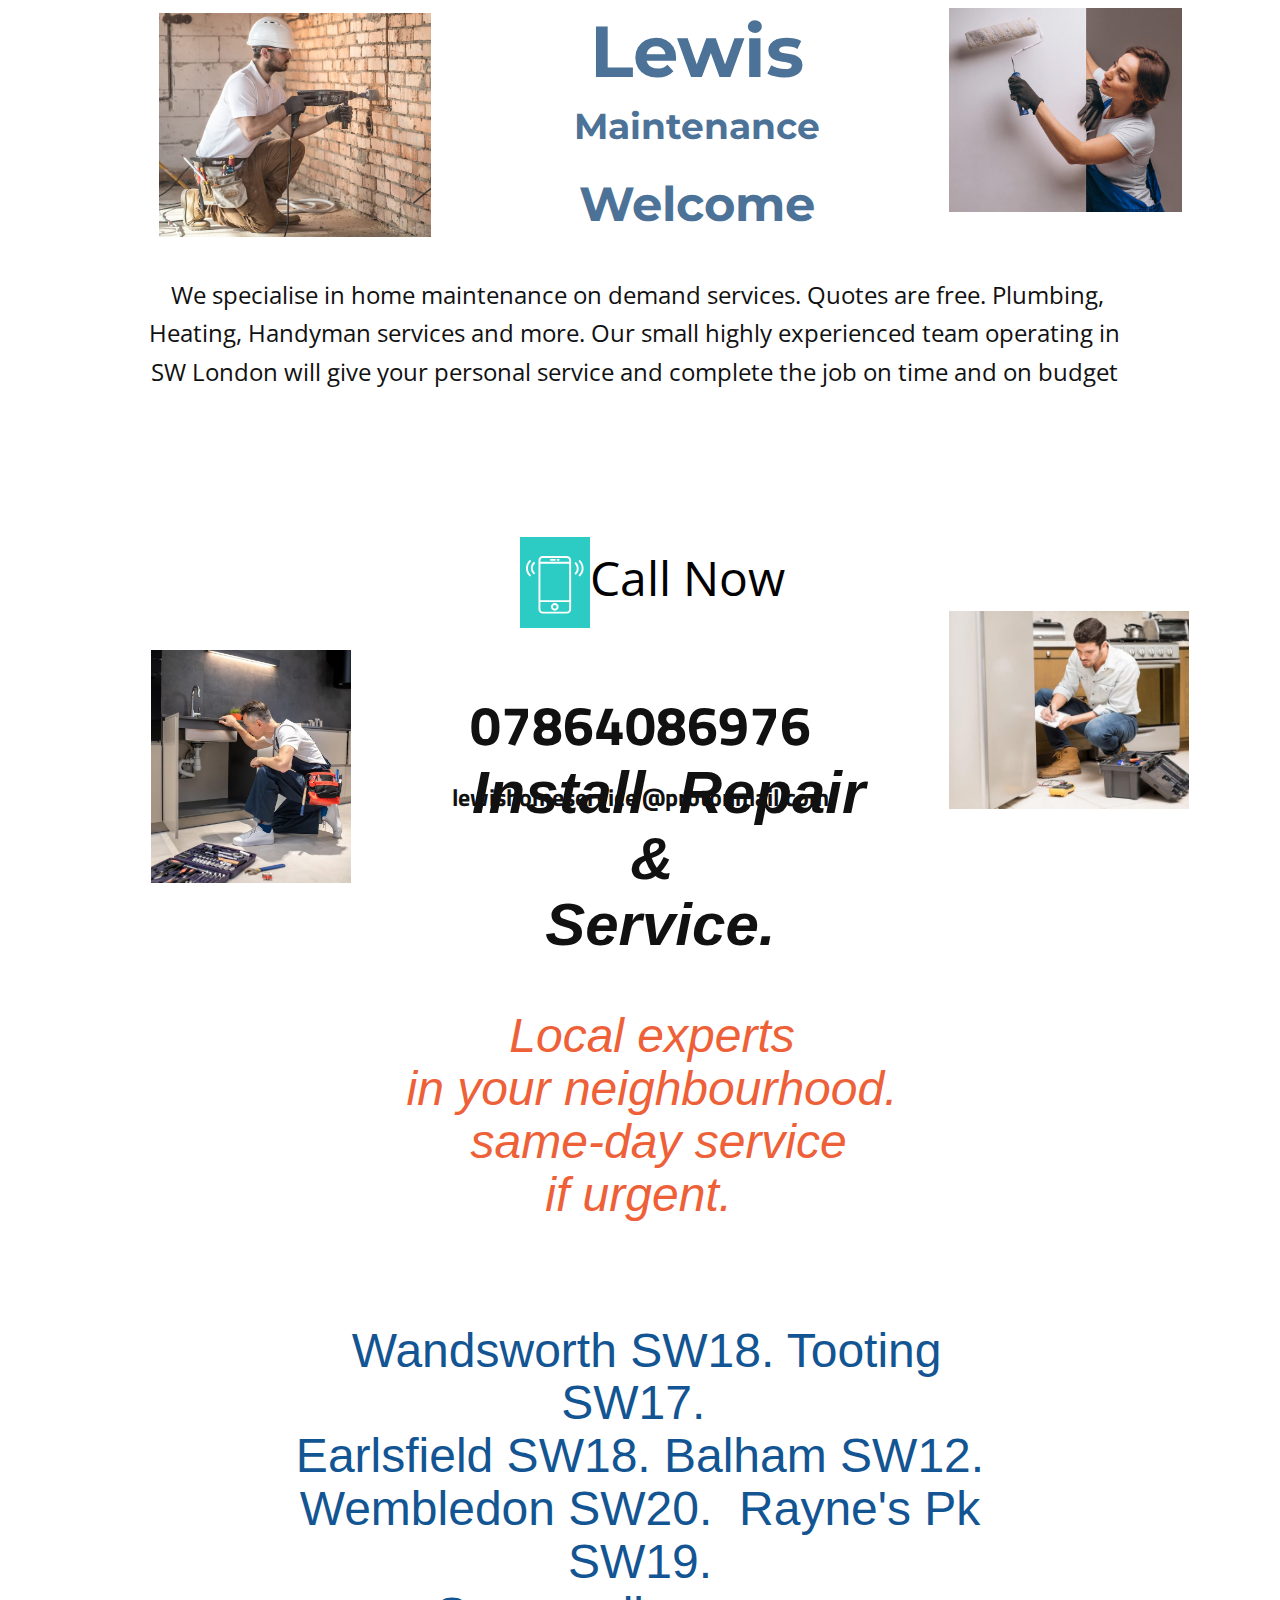
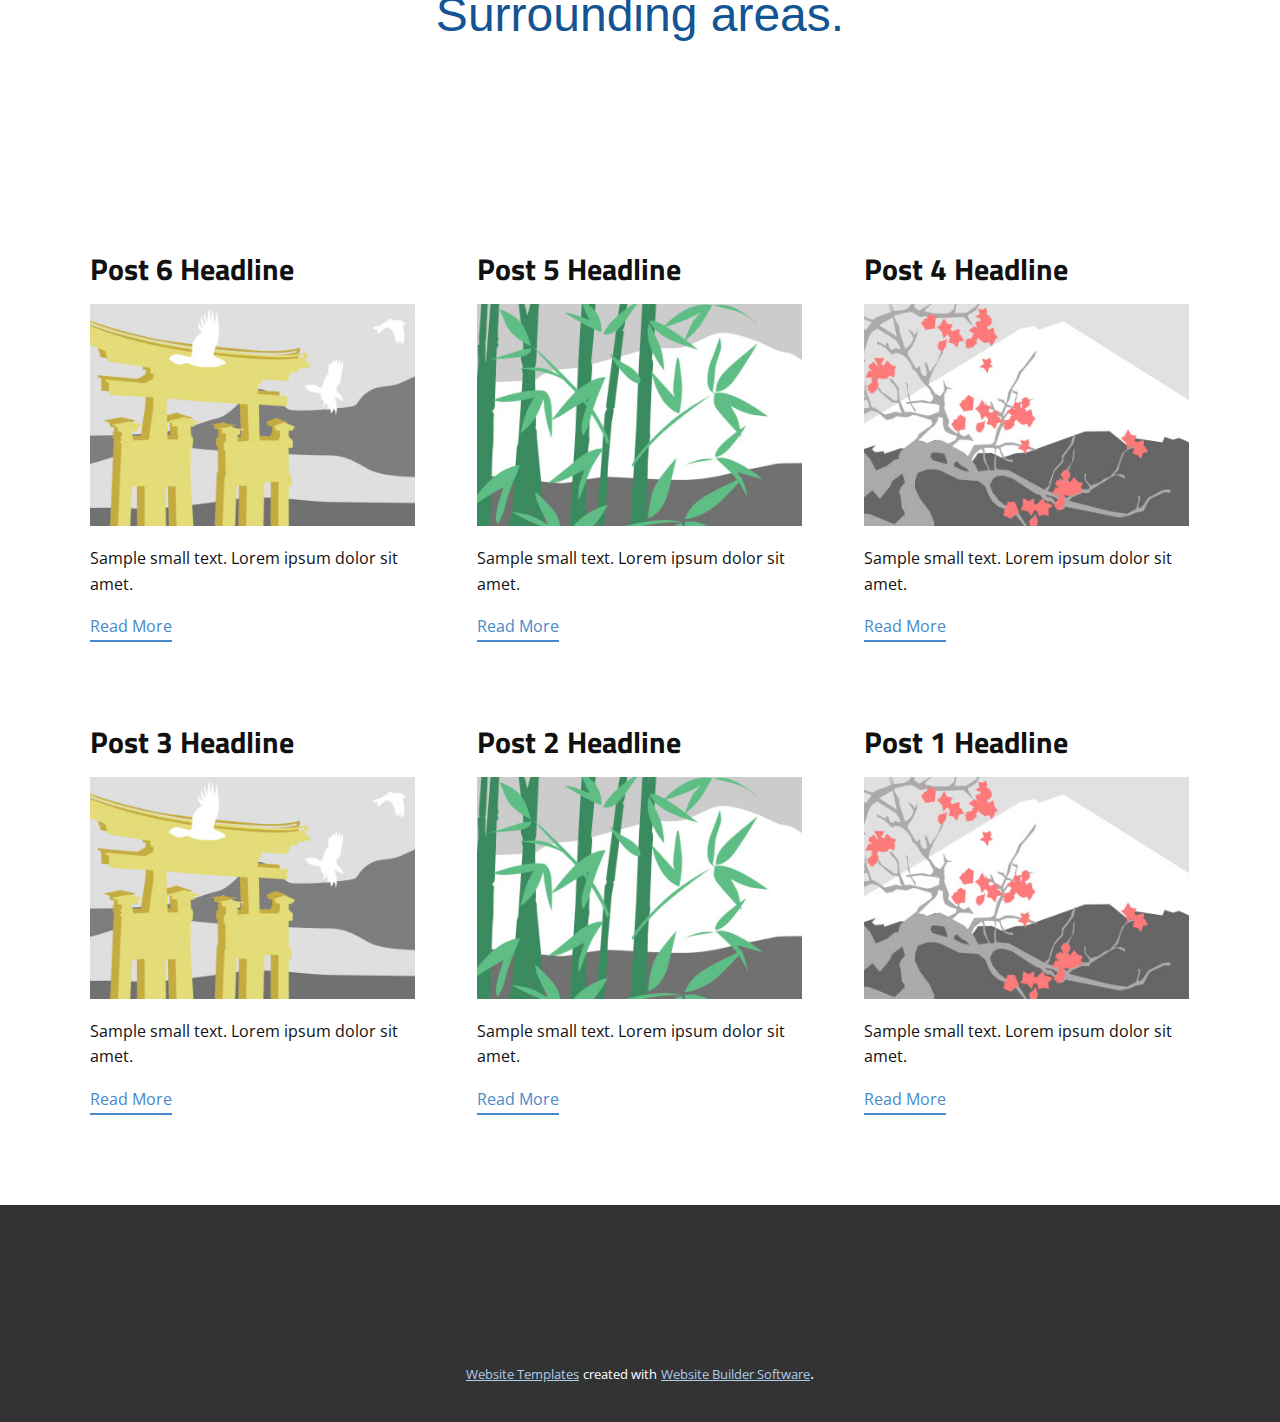
<file: blog/blog.html>
<!DOCTYPE html>
<html style="font-size: 16px;" lang="en"><head>
    <meta name="viewport" content="width=device-width, initial-scale=1.0">
    <meta charset="utf-8">
    <meta name="keywords" content="">
    <meta name="description" content="">
    <title>Blog</title>
    <link rel="stylesheet" href="../nicepage.css" media="screen">
<link rel="stylesheet" href="../Blog-Template.css" media="screen">
    <script class="u-script" type="text/javascript" src="../jquery.js" defer=""></script>
    <script class="u-script" type="text/javascript" src="../nicepage.js" defer=""></script>
    <meta name="generator" content="Nicepage 6.7.6, nicepage.com">
    <link id="u-theme-google-font" rel="stylesheet" href="https://fonts.googleapis.com/css?family=Titillium+Web:200,200i,300,300i,400,400i,600,600i,700,700i,900|Open+Sans:300,300i,400,400i,500,500i,600,600i,700,700i,800,800i">
    <link id="u-page-google-font" rel="stylesheet" href="https://fonts.googleapis.com/css?family=Montserrat:100,100i,200,200i,300,300i,400,400i,500,500i,600,600i,700,700i,800,800i,900,900i">
    
    
    
    <script type="application/ld+json">{
		"@context": "http://schema.org",
		"@type": "Organization",
		"name": "Site1"
}</script>
    <meta name="theme-color" content="#478ac9">
  <meta data-intl-tel-input-cdn-path="intlTelInput/"></head>
  <body data-path-to-root="./" data-include-products="false" class="u-body u-xl-mode" data-lang="en"><header class="u-clearfix u-header u-white" id="sec-8087" data-animation-name="" data-animation-duration="0" data-animation-delay="0" data-animation-direction=""><div class="u-clearfix u-sheet u-sheet-1">
        <img class="u-image u-image-default u-image-1" src="../images/422.jpg" alt="" data-image-width="800" data-image-height="636">
        <ol class="u-align-center u-custom-font u-font-montserrat u-spacing-20 u-text u-text-palette-1-dark-1 u-text-1">
          <span style="font-size: 4.5rem;">Lewis</span>
          <div>
            <span style="font-size: 2.25rem;">Maintenance</span>
            <div>
              <span style="font-size: 72px;">
                <span style="font-size: 3rem;">Welcome</span>
                <br>
              </span>
              <div>
                <br>
              </div>
            </div>
          </div>
        </ol>
        <img class="u-image u-image-default u-image-2" src="../images/erer.jpg" alt="" data-image-width="700" data-image-height="593">
        <p class="u-align-center u-text u-text-2">&nbsp;We specialise in home maintenance on demand services. Quotes
are free. Plumbing, Heating, Handyman services and more. Our small highly
experienced team operating in SW London will give your personal service and
complete the job on time and on budget </p>
        <a href="../tel:07864086976" class="u-active-none u-btn u-button-style u-hover-none u-none u-text-black u-text-hover-palette-3-base u-btn-1"><span class="u-icon u-palette-4-base u-icon-1"><svg class="u-svg-content" viewBox="0 0 60 60" x="0px" y="0px" style="width: 1em; height: 1em;"><g><path d="M42.595,0H17.405C14.977,0,13,1.977,13,4.405v51.189C13,58.023,14.977,60,17.405,60h25.189C45.023,60,47,58.023,47,55.595
		V4.405C47,1.977,45.023,0,42.595,0z M15,8h30v38H15V8z M17.405,2h25.189C43.921,2,45,3.079,45,4.405V6H15V4.405
		C15,3.079,16.079,2,17.405,2z M42.595,58H17.405C16.079,58,15,56.921,15,55.595V48h30v7.595C45,56.921,43.921,58,42.595,58z"></path><path d="M30,49c-2.206,0-4,1.794-4,4s1.794,4,4,4s4-1.794,4-4S32.206,49,30,49z M30,55c-1.103,0-2-0.897-2-2s0.897-2,2-2
		s2,0.897,2,2S31.103,55,30,55z"></path><path d="M26,5h4c0.553,0,1-0.447,1-1s-0.447-1-1-1h-4c-0.553,0-1,0.447-1,1S25.447,5,26,5z"></path><path d="M33,5h1c0.553,0,1-0.447,1-1s-0.447-1-1-1h-1c-0.553,0-1,0.447-1,1S32.447,5,33,5z"></path><path d="M56.612,4.569c-0.391-0.391-1.023-0.391-1.414,0s-0.391,1.023,0,1.414c3.736,3.736,3.736,9.815,0,13.552
		c-0.391,0.391-0.391,1.023,0,1.414c0.195,0.195,0.451,0.293,0.707,0.293s0.512-0.098,0.707-0.293
		C61.128,16.434,61.128,9.085,56.612,4.569z"></path><path d="M52.401,6.845c-0.391-0.391-1.023-0.391-1.414,0s-0.391,1.023,0,1.414c1.237,1.237,1.918,2.885,1.918,4.639
		s-0.681,3.401-1.918,4.638c-0.391,0.391-0.391,1.023,0,1.414c0.195,0.195,0.451,0.293,0.707,0.293s0.512-0.098,0.707-0.293
		c1.615-1.614,2.504-3.764,2.504-6.052S54.017,8.459,52.401,6.845z"></path><path d="M4.802,5.983c0.391-0.391,0.391-1.023,0-1.414s-1.023-0.391-1.414,0c-4.516,4.516-4.516,11.864,0,16.38
		c0.195,0.195,0.451,0.293,0.707,0.293s0.512-0.098,0.707-0.293c0.391-0.391,0.391-1.023,0-1.414
		C1.065,15.799,1.065,9.72,4.802,5.983z"></path><path d="M9.013,6.569c-0.391-0.391-1.023-0.391-1.414,0c-1.615,1.614-2.504,3.764-2.504,6.052s0.889,4.438,2.504,6.053
		c0.195,0.195,0.451,0.293,0.707,0.293s0.512-0.098,0.707-0.293c0.391-0.391,0.391-1.023,0-1.414
		c-1.237-1.237-1.918-2.885-1.918-4.639S7.775,9.22,9.013,7.983C9.403,7.593,9.403,6.96,9.013,6.569z"></path>
</g></svg></span>Call Now
        </a>
        <img class="u-image u-image-default u-image-3" src="../images/rt.jpg" alt="" data-image-width="740" data-image-height="1112">
        <h2 class="u-align-center u-text u-text-3">07864086976<br>
          <span style="font-size: 1.5rem;"> lewishomeservice @protonmail.com</span>
          <br>
          <br>
          <span style="font-size: 1.125rem;"></span>
        </h2>
        <h1 class="u-align-center u-custom-font u-font-arial u-text u-text-4">
          <br><b>
            <span style="font-size: 3.75rem;">&nbsp; Install&nbsp; Repair</span></b>
          <span style="font-size: 3.75rem;">
            <br><b>&amp;</b>
          </span>
          <br>
          <span style="font-size: 3.75rem;"><b>&nbsp;Service.</b>
          </span>
          <br>
          <br>
          <span class="u-text-palette-2-base">Local experts<br>&nbsp;in your neighbourhood.&nbsp;<br>&nbsp;same-day service<br>&nbsp;if urgent.&nbsp; &nbsp;
          </span>
        </h1>
        <img class="u-image u-image-default u-image-4" src="../images/22.jpg" alt="" data-image-width="1380" data-image-height="920">
        <h1 class="u-align-center u-custom-font u-font-arial u-text u-text-5">
          <span class="u-text-custom-color-2">&nbsp;Wandsworth SW18. Tooting SW17.&nbsp;<br>Earlsfield SW18. Balham SW12.<br>Wembledon SW20.&nbsp;
          </span>
          <span class="u-text-custom-color-2">Rayne's Pk SW19.<br>Surrounding areas.
          </span>
        </h1>
      </div></header>
    <section class="u-clearfix u-section-1" id="sec-f66e">
      <div class="u-clearfix u-sheet u-valign-middle u-sheet-1"><!--blog--><!--blog_options_json--><!--{"type":"Recent","source":"","tags":"","count":""}--><!--/blog_options_json-->
        <div class="u-blog u-expanded-width u-repeater u-repeater-1"><!--blog_post-->
          <div class="u-blog-post u-container-style u-repeater-item u-white u-repeater-item-1">
            <div class="u-container-layout u-similar-container u-valign-top u-container-layout-1"><!--blog_post_header-->
              <h4 class="u-blog-control u-text u-text-1">
                <a class="u-post-header-link" href="../blog/post-5.html">Post 6 Headline</a>
              </h4><!--/blog_post_header--><!--blog_post_image-->
              <a class="u-post-header-link" href="../blog/post-5.html"><img alt="" class="u-blog-control u-expanded-width u-image u-image-default u-image-1" src="../images/8ad73f3c.jpeg"></a><!--/blog_post_image--><!--blog_post_content-->
              <div class="u-blog-control u-post-content u-text u-text-2 fr-view">Sample small text. Lorem ipsum dolor sit amet.</div><!--/blog_post_content--><!--blog_post_readmore-->
              <a href="../blog/post-5.html" class="u-blog-control u-border-2 u-border-palette-1-base u-btn u-btn-rectangle u-button-style u-none u-btn-1"><!--blog_post_readmore_content--><!--options_json--><!--{"content":"","defaultValue":"Read More"}--><!--/options_json-->Read More<!--/blog_post_readmore_content--></a><!--/blog_post_readmore-->
            </div>
          </div><div class="u-blog-post u-container-style u-repeater-item u-video-cover u-white">
            <div class="u-container-layout u-similar-container u-valign-top u-container-layout-2"><!--blog_post_header-->
              <h4 class="u-blog-control u-text u-text-3">
                <a class="u-post-header-link" href="../blog/post-4.html">Post 5 Headline</a>
              </h4><!--/blog_post_header--><!--blog_post_image-->
              <a class="u-post-header-link" href="../blog/post-4.html"><img alt="" class="u-blog-control u-expanded-width u-image u-image-default u-image-2" src="../images/68f64b9d.jpeg"></a><!--/blog_post_image--><!--blog_post_content-->
              <div class="u-blog-control u-post-content u-text u-text-4 fr-view">Sample small text. Lorem ipsum dolor sit amet.</div><!--/blog_post_content--><!--blog_post_readmore-->
              <a href="../blog/post-4.html" class="u-blog-control u-border-2 u-border-palette-1-base u-btn u-btn-rectangle u-button-style u-none u-btn-2"><!--blog_post_readmore_content--><!--options_json--><!--{"content":"","defaultValue":"Read More"}--><!--/options_json-->Read More<!--/blog_post_readmore_content--></a><!--/blog_post_readmore-->
            </div>
          </div><div class="u-blog-post u-container-style u-repeater-item u-video-cover u-white">
            <div class="u-container-layout u-similar-container u-valign-top u-container-layout-3"><!--blog_post_header-->
              <h4 class="u-blog-control u-text u-text-5">
                <a class="u-post-header-link" href="../blog/post-3.html">Post 4 Headline</a>
              </h4><!--/blog_post_header--><!--blog_post_image-->
              <a class="u-post-header-link" href="../blog/post-3.html"><img alt="" class="u-blog-control u-expanded-width u-image u-image-default u-image-3" src="../images/0fd3416c.jpeg"></a><!--/blog_post_image--><!--blog_post_content-->
              <div class="u-blog-control u-post-content u-text u-text-6 fr-view">Sample small text. Lorem ipsum dolor sit amet.</div><!--/blog_post_content--><!--blog_post_readmore-->
              <a href="../blog/post-3.html" class="u-blog-control u-border-2 u-border-palette-1-base u-btn u-btn-rectangle u-button-style u-none u-btn-3"><!--blog_post_readmore_content--><!--options_json--><!--{"content":"","defaultValue":"Read More"}--><!--/options_json-->Read More<!--/blog_post_readmore_content--></a><!--/blog_post_readmore-->
            </div>
          </div><div class="u-blog-post u-container-style u-repeater-item u-white u-repeater-item-1">
            <div class="u-container-layout u-similar-container u-valign-top u-container-layout-1"><!--blog_post_header-->
              <h4 class="u-blog-control u-text u-text-1">
                <a class="u-post-header-link" href="../blog/post-2.html">Post 3 Headline</a>
              </h4><!--/blog_post_header--><!--blog_post_image-->
              <a class="u-post-header-link" href="../blog/post-2.html"><img alt="" class="u-blog-control u-expanded-width u-image u-image-default u-image-1" src="../images/8ad73f3c.jpeg"></a><!--/blog_post_image--><!--blog_post_content-->
              <div class="u-blog-control u-post-content u-text u-text-2 fr-view">Sample small text. Lorem ipsum dolor sit amet.</div><!--/blog_post_content--><!--blog_post_readmore-->
              <a href="../blog/post-2.html" class="u-blog-control u-border-2 u-border-palette-1-base u-btn u-btn-rectangle u-button-style u-none u-btn-1"><!--blog_post_readmore_content--><!--options_json--><!--{"content":"","defaultValue":"Read More"}--><!--/options_json-->Read More<!--/blog_post_readmore_content--></a><!--/blog_post_readmore-->
            </div>
          </div><div class="u-blog-post u-container-style u-repeater-item u-video-cover u-white">
            <div class="u-container-layout u-similar-container u-valign-top u-container-layout-2"><!--blog_post_header-->
              <h4 class="u-blog-control u-text u-text-3">
                <a class="u-post-header-link" href="../blog/post-1.html">Post 2 Headline</a>
              </h4><!--/blog_post_header--><!--blog_post_image-->
              <a class="u-post-header-link" href="../blog/post-1.html"><img alt="" class="u-blog-control u-expanded-width u-image u-image-default u-image-2" src="../images/68f64b9d.jpeg"></a><!--/blog_post_image--><!--blog_post_content-->
              <div class="u-blog-control u-post-content u-text u-text-4 fr-view">Sample small text. Lorem ipsum dolor sit amet.</div><!--/blog_post_content--><!--blog_post_readmore-->
              <a href="../blog/post-1.html" class="u-blog-control u-border-2 u-border-palette-1-base u-btn u-btn-rectangle u-button-style u-none u-btn-2"><!--blog_post_readmore_content--><!--options_json--><!--{"content":"","defaultValue":"Read More"}--><!--/options_json-->Read More<!--/blog_post_readmore_content--></a><!--/blog_post_readmore-->
            </div>
          </div><div class="u-blog-post u-container-style u-repeater-item u-video-cover u-white">
            <div class="u-container-layout u-similar-container u-valign-top u-container-layout-3"><!--blog_post_header-->
              <h4 class="u-blog-control u-text u-text-5">
                <a class="u-post-header-link" href="../blog/post.html">Post 1 Headline</a>
              </h4><!--/blog_post_header--><!--blog_post_image-->
              <a class="u-post-header-link" href="../blog/post.html"><img alt="" class="u-blog-control u-expanded-width u-image u-image-default u-image-3" src="../images/0fd3416c.jpeg"></a><!--/blog_post_image--><!--blog_post_content-->
              <div class="u-blog-control u-post-content u-text u-text-6 fr-view">Sample small text. Lorem ipsum dolor sit amet.</div><!--/blog_post_content--><!--blog_post_readmore-->
              <a href="../blog/post.html" class="u-blog-control u-border-2 u-border-palette-1-base u-btn u-btn-rectangle u-button-style u-none u-btn-3"><!--blog_post_readmore_content--><!--options_json--><!--{"content":"","defaultValue":"Read More"}--><!--/options_json-->Read More<!--/blog_post_readmore_content--></a><!--/blog_post_readmore-->
            </div>
          </div><!--/blog_post--><!--blog_post-->
          <!--/blog_post--><!--blog_post-->
          <!--/blog_post-->
        </div><!--/blog-->
      </div>
    </section>
    
    
    
    <footer class="u-align-center u-clearfix u-footer u-grey-80 u-footer" id="sec-d364"><div class="u-clearfix u-sheet u-sheet-1"></div></footer>
    <section class="u-backlink u-clearfix u-grey-80">
      <a class="u-link" href="https://nicepage.com/website-templates" target="_blank">
        <span>Website Templates</span>
      </a>
      <p class="u-text">
        <span>created with</span>
      </p>
      <a class="u-link" href="" target="_blank">
        <span>Website Builder Software</span>
      </a>. 
    </section>
  
</body></html>
</file>
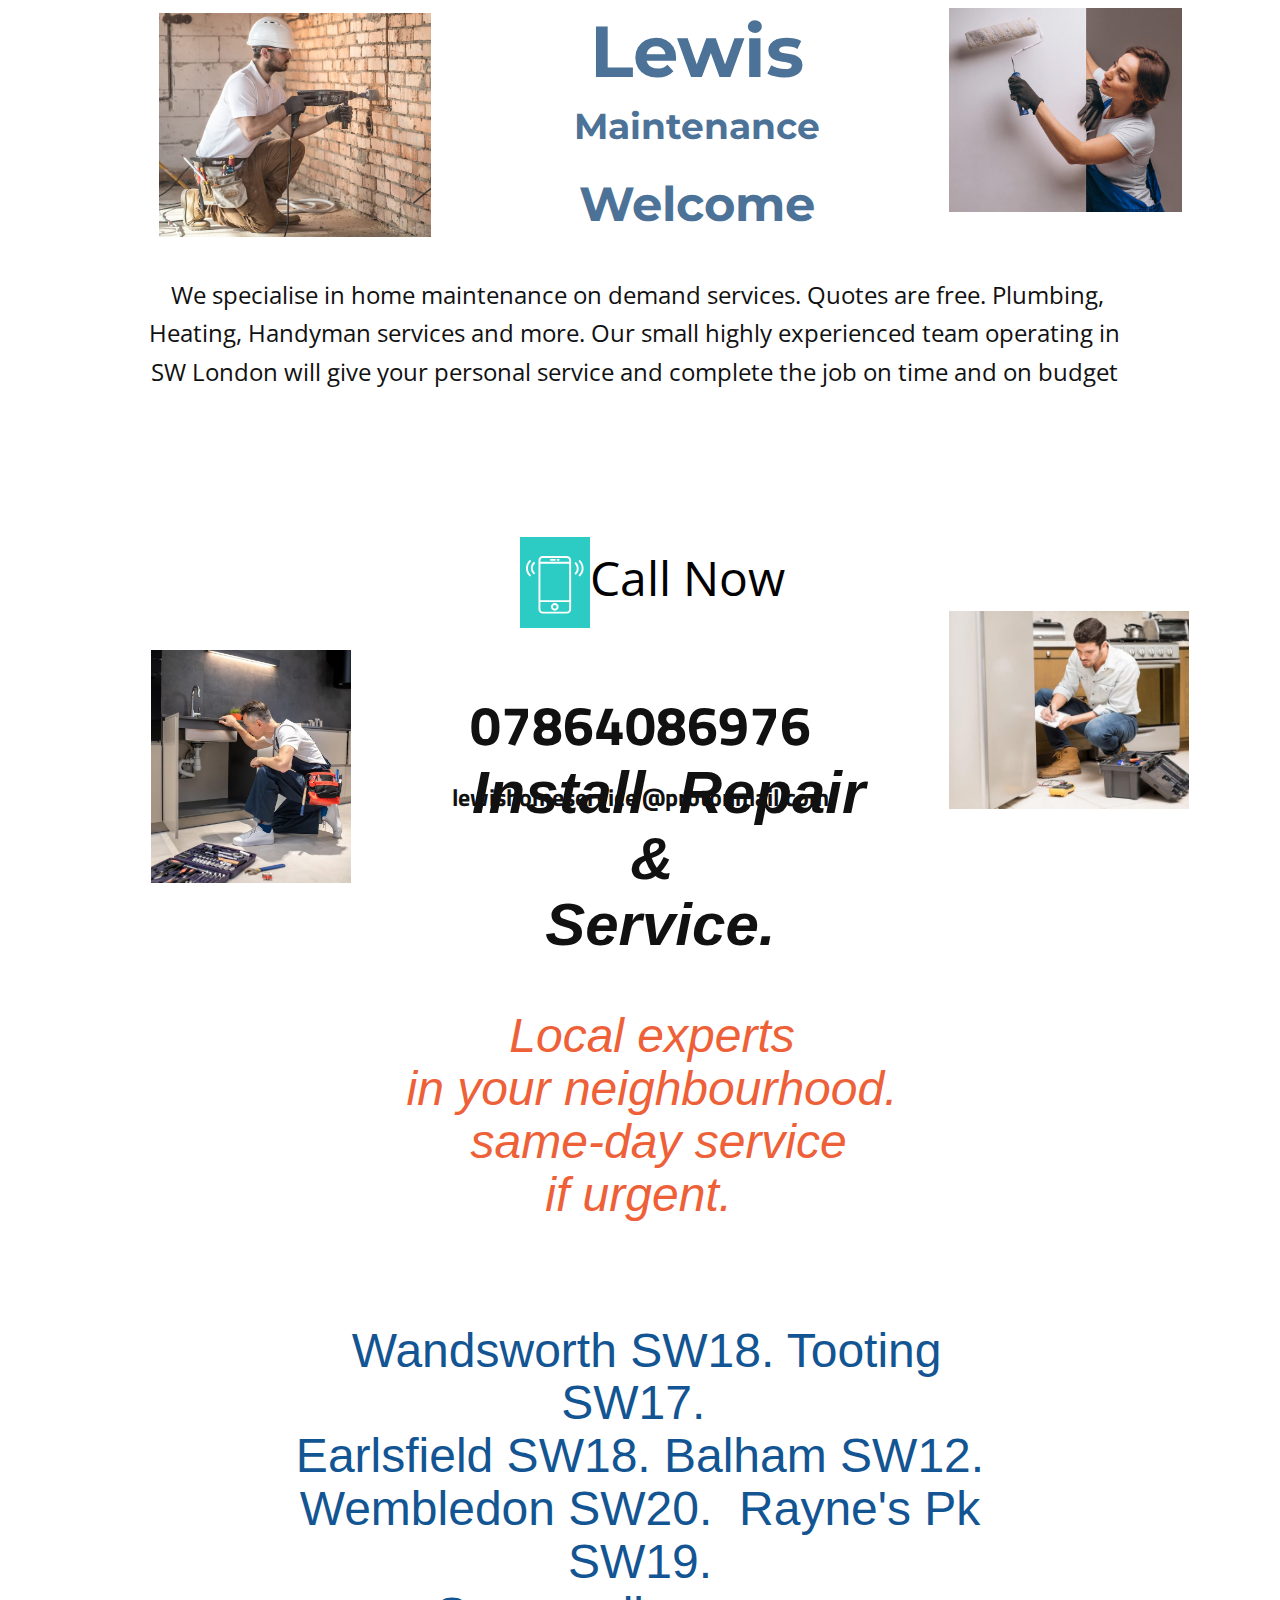
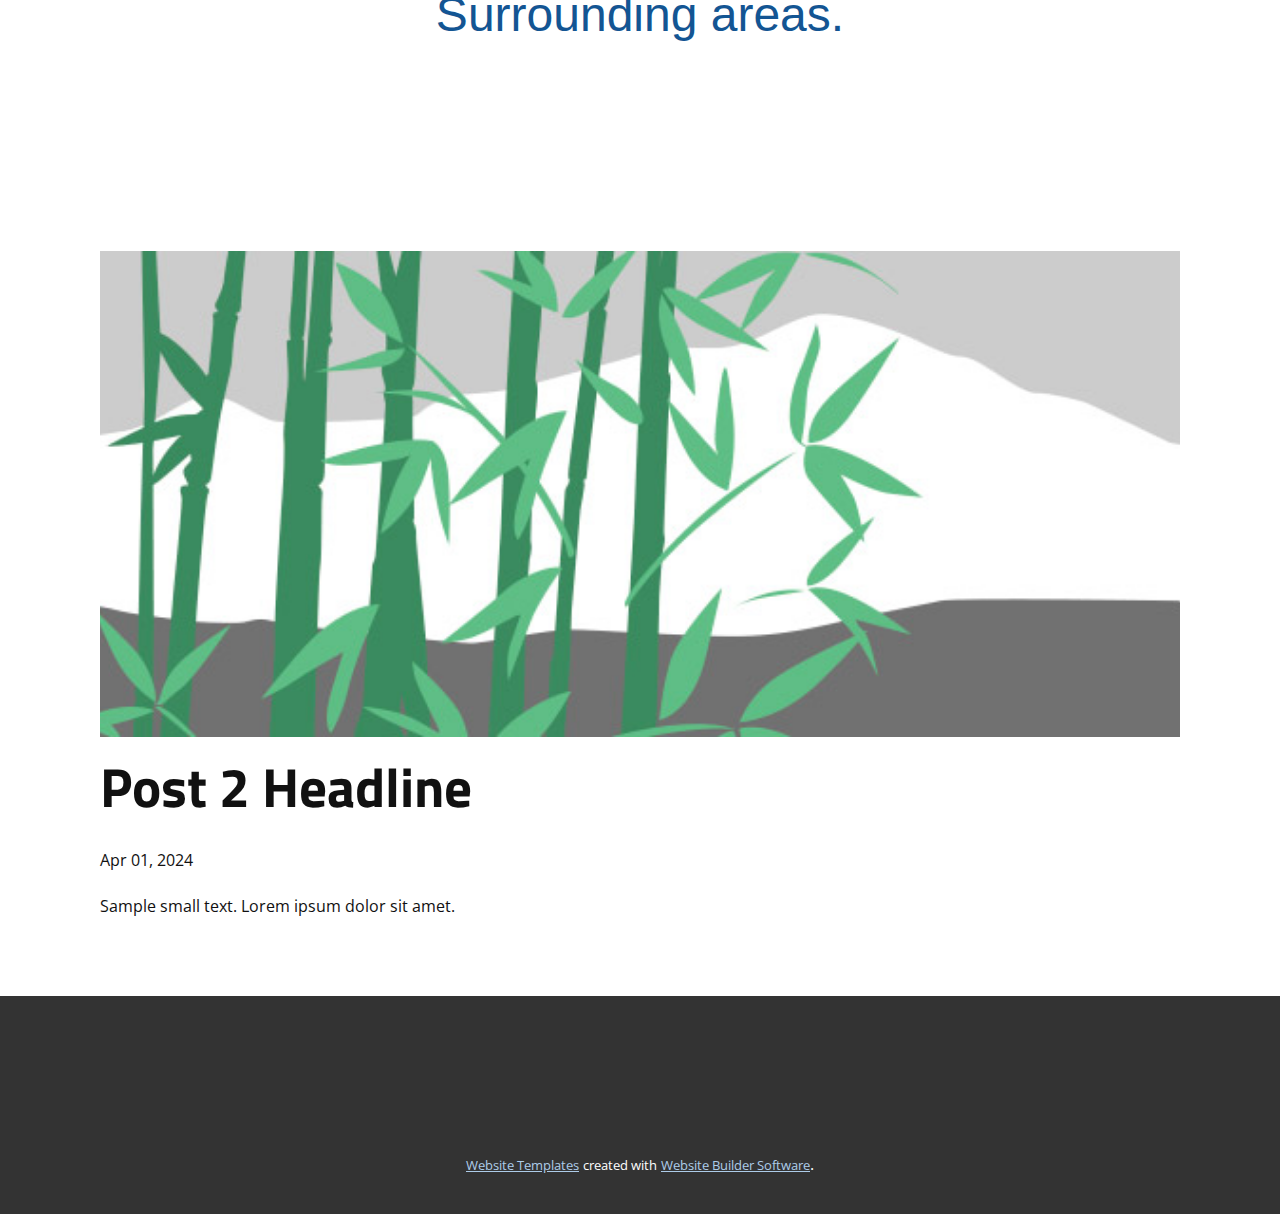
<file: blog/post-1.html>
<!DOCTYPE html>
<html style="font-size: 16px;" lang="en"><head>
    <meta name="viewport" content="width=device-width, initial-scale=1.0">
    <meta charset="utf-8">
    <meta name="keywords" content="Post 1 Headline">
    <meta name="description" content="">
    <title>Post 2 Headline</title>
    <link rel="stylesheet" href="../nicepage.css" media="screen">
<link rel="stylesheet" href="../Post-Template.css" media="screen">
    <script class="u-script" type="text/javascript" src="../jquery.js" defer=""></script>
    <script class="u-script" type="text/javascript" src="../nicepage.js" defer=""></script>
    <meta name="generator" content="Nicepage 6.7.6, nicepage.com">
    <link id="u-theme-google-font" rel="stylesheet" href="https://fonts.googleapis.com/css?family=Titillium+Web:200,200i,300,300i,400,400i,600,600i,700,700i,900|Open+Sans:300,300i,400,400i,500,500i,600,600i,700,700i,800,800i">
    <link id="u-page-google-font" rel="stylesheet" href="https://fonts.googleapis.com/css?family=Montserrat:100,100i,200,200i,300,300i,400,400i,500,500i,600,600i,700,700i,800,800i,900,900i">
    
    
    
    <script type="application/ld+json">{
		"@context": "http://schema.org",
		"@type": "Organization",
		"name": "Site1"
}</script>
    <meta name="theme-color" content="#478ac9">
  <meta data-intl-tel-input-cdn-path="intlTelInput/"></head>
  <body data-path-to-root="./" data-include-products="false" class="u-body u-xl-mode" data-lang="en"><header class="u-clearfix u-header u-white" id="sec-8087" data-animation-name="" data-animation-duration="0" data-animation-delay="0" data-animation-direction=""><div class="u-clearfix u-sheet u-sheet-1">
        <img class="u-image u-image-default u-image-1" src="../images/422.jpg" alt="" data-image-width="800" data-image-height="636">
        <ol class="u-align-center u-custom-font u-font-montserrat u-spacing-20 u-text u-text-palette-1-dark-1 u-text-1">
          <span style="font-size: 4.5rem;">Lewis</span>
          <div>
            <span style="font-size: 2.25rem;">Maintenance</span>
            <div>
              <span style="font-size: 72px;">
                <span style="font-size: 3rem;">Welcome</span>
                <br>
              </span>
              <div>
                <br>
              </div>
            </div>
          </div>
        </ol>
        <img class="u-image u-image-default u-image-2" src="../images/erer.jpg" alt="" data-image-width="700" data-image-height="593">
        <p class="u-align-center u-text u-text-2">&nbsp;We specialise in home maintenance on demand services. Quotes
are free. Plumbing, Heating, Handyman services and more. Our small highly
experienced team operating in SW London will give your personal service and
complete the job on time and on budget </p>
        <a href="../tel:07864086976" class="u-active-none u-btn u-button-style u-hover-none u-none u-text-black u-text-hover-palette-3-base u-btn-1"><span class="u-icon u-palette-4-base u-icon-1"><svg class="u-svg-content" viewBox="0 0 60 60" x="0px" y="0px" style="width: 1em; height: 1em;"><g><path d="M42.595,0H17.405C14.977,0,13,1.977,13,4.405v51.189C13,58.023,14.977,60,17.405,60h25.189C45.023,60,47,58.023,47,55.595
		V4.405C47,1.977,45.023,0,42.595,0z M15,8h30v38H15V8z M17.405,2h25.189C43.921,2,45,3.079,45,4.405V6H15V4.405
		C15,3.079,16.079,2,17.405,2z M42.595,58H17.405C16.079,58,15,56.921,15,55.595V48h30v7.595C45,56.921,43.921,58,42.595,58z"></path><path d="M30,49c-2.206,0-4,1.794-4,4s1.794,4,4,4s4-1.794,4-4S32.206,49,30,49z M30,55c-1.103,0-2-0.897-2-2s0.897-2,2-2
		s2,0.897,2,2S31.103,55,30,55z"></path><path d="M26,5h4c0.553,0,1-0.447,1-1s-0.447-1-1-1h-4c-0.553,0-1,0.447-1,1S25.447,5,26,5z"></path><path d="M33,5h1c0.553,0,1-0.447,1-1s-0.447-1-1-1h-1c-0.553,0-1,0.447-1,1S32.447,5,33,5z"></path><path d="M56.612,4.569c-0.391-0.391-1.023-0.391-1.414,0s-0.391,1.023,0,1.414c3.736,3.736,3.736,9.815,0,13.552
		c-0.391,0.391-0.391,1.023,0,1.414c0.195,0.195,0.451,0.293,0.707,0.293s0.512-0.098,0.707-0.293
		C61.128,16.434,61.128,9.085,56.612,4.569z"></path><path d="M52.401,6.845c-0.391-0.391-1.023-0.391-1.414,0s-0.391,1.023,0,1.414c1.237,1.237,1.918,2.885,1.918,4.639
		s-0.681,3.401-1.918,4.638c-0.391,0.391-0.391,1.023,0,1.414c0.195,0.195,0.451,0.293,0.707,0.293s0.512-0.098,0.707-0.293
		c1.615-1.614,2.504-3.764,2.504-6.052S54.017,8.459,52.401,6.845z"></path><path d="M4.802,5.983c0.391-0.391,0.391-1.023,0-1.414s-1.023-0.391-1.414,0c-4.516,4.516-4.516,11.864,0,16.38
		c0.195,0.195,0.451,0.293,0.707,0.293s0.512-0.098,0.707-0.293c0.391-0.391,0.391-1.023,0-1.414
		C1.065,15.799,1.065,9.72,4.802,5.983z"></path><path d="M9.013,6.569c-0.391-0.391-1.023-0.391-1.414,0c-1.615,1.614-2.504,3.764-2.504,6.052s0.889,4.438,2.504,6.053
		c0.195,0.195,0.451,0.293,0.707,0.293s0.512-0.098,0.707-0.293c0.391-0.391,0.391-1.023,0-1.414
		c-1.237-1.237-1.918-2.885-1.918-4.639S7.775,9.22,9.013,7.983C9.403,7.593,9.403,6.96,9.013,6.569z"></path>
</g></svg></span>Call Now
        </a>
        <img class="u-image u-image-default u-image-3" src="../images/rt.jpg" alt="" data-image-width="740" data-image-height="1112">
        <h2 class="u-align-center u-text u-text-3">07864086976<br>
          <span style="font-size: 1.5rem;"> lewishomeservice @protonmail.com</span>
          <br>
          <br>
          <span style="font-size: 1.125rem;"></span>
        </h2>
        <h1 class="u-align-center u-custom-font u-font-arial u-text u-text-4">
          <br><b>
            <span style="font-size: 3.75rem;">&nbsp; Install&nbsp; Repair</span></b>
          <span style="font-size: 3.75rem;">
            <br><b>&amp;</b>
          </span>
          <br>
          <span style="font-size: 3.75rem;"><b>&nbsp;Service.</b>
          </span>
          <br>
          <br>
          <span class="u-text-palette-2-base">Local experts<br>&nbsp;in your neighbourhood.&nbsp;<br>&nbsp;same-day service<br>&nbsp;if urgent.&nbsp; &nbsp;
          </span>
        </h1>
        <img class="u-image u-image-default u-image-4" src="../images/22.jpg" alt="" data-image-width="1380" data-image-height="920">
        <h1 class="u-align-center u-custom-font u-font-arial u-text u-text-5">
          <span class="u-text-custom-color-2">&nbsp;Wandsworth SW18. Tooting SW17.&nbsp;<br>Earlsfield SW18. Balham SW12.<br>Wembledon SW20.&nbsp;
          </span>
          <span class="u-text-custom-color-2">Rayne's Pk SW19.<br>Surrounding areas.
          </span>
        </h1>
      </div></header>
    <section class="u-align-center u-clearfix u-section-1" id="sec-9b83">
      <div class="u-clearfix u-sheet u-valign-middle-md u-valign-middle-sm u-valign-middle-xs u-sheet-1"><!--post_details--><!--post_details_options_json--><!--{"source":""}--><!--/post_details_options_json--><!--blog_post-->
        <div class="u-container-style u-expanded-width u-post-details u-post-details-1">
          <div class="u-container-layout u-valign-middle u-container-layout-1"><!--blog_post_image-->
            <img alt="" class="u-blog-control u-expanded-width u-image u-image-default u-image-1" src="../images/68f64b9d.jpeg"><!--/blog_post_image--><!--blog_post_header-->
            <h2 class="u-blog-control u-text u-text-1">Post 2 Headline</h2><!--/blog_post_header--><!--blog_post_metadata-->
            <div class="u-blog-control u-metadata u-metadata-1"><!--blog_post_metadata_date-->
              <span class="u-meta-date u-meta-icon">Apr 01, 2024</span><!--/blog_post_metadata_date--><!--blog_post_metadata_category-->
              <!--/blog_post_metadata_category--><!--blog_post_metadata_comments-->
              <!--/blog_post_metadata_comments-->
            </div><!--/blog_post_metadata--><!--blog_post_content-->
            <div class="u-align-justify u-blog-control u-post-content u-text u-text-2 fr-view"><p>Sample small text. Lorem ipsum dolor sit amet.</p></div><!--/blog_post_content-->
          </div>
        </div><!--/blog_post--><!--/post_details-->
      </div>
    </section>
    
    
    
    <footer class="u-align-center u-clearfix u-footer u-grey-80 u-footer" id="sec-d364"><div class="u-clearfix u-sheet u-sheet-1"></div></footer>
    <section class="u-backlink u-clearfix u-grey-80">
      <a class="u-link" href="https://nicepage.com/website-templates" target="_blank">
        <span>Website Templates</span>
      </a>
      <p class="u-text">
        <span>created with</span>
      </p>
      <a class="u-link" href="" target="_blank">
        <span>Website Builder Software</span>
      </a>. 
    </section>
  
</body></html>
</file>
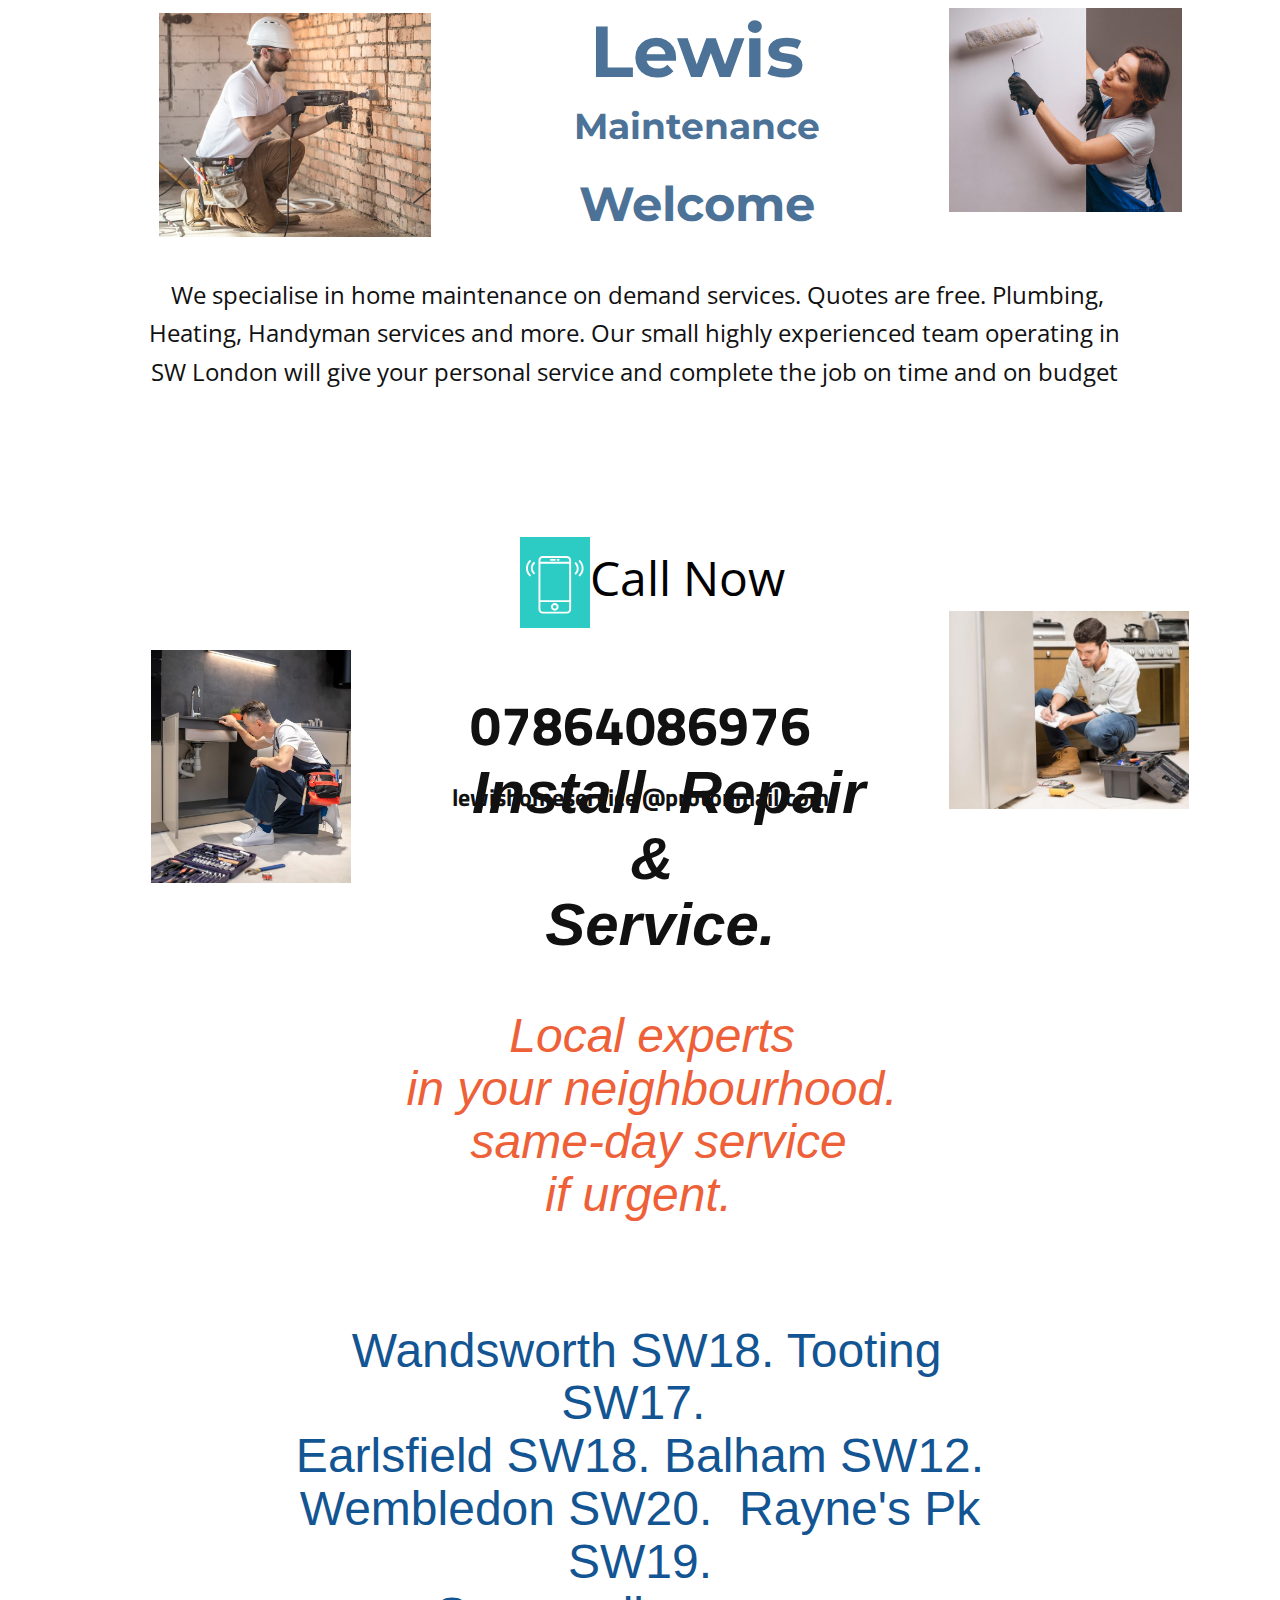
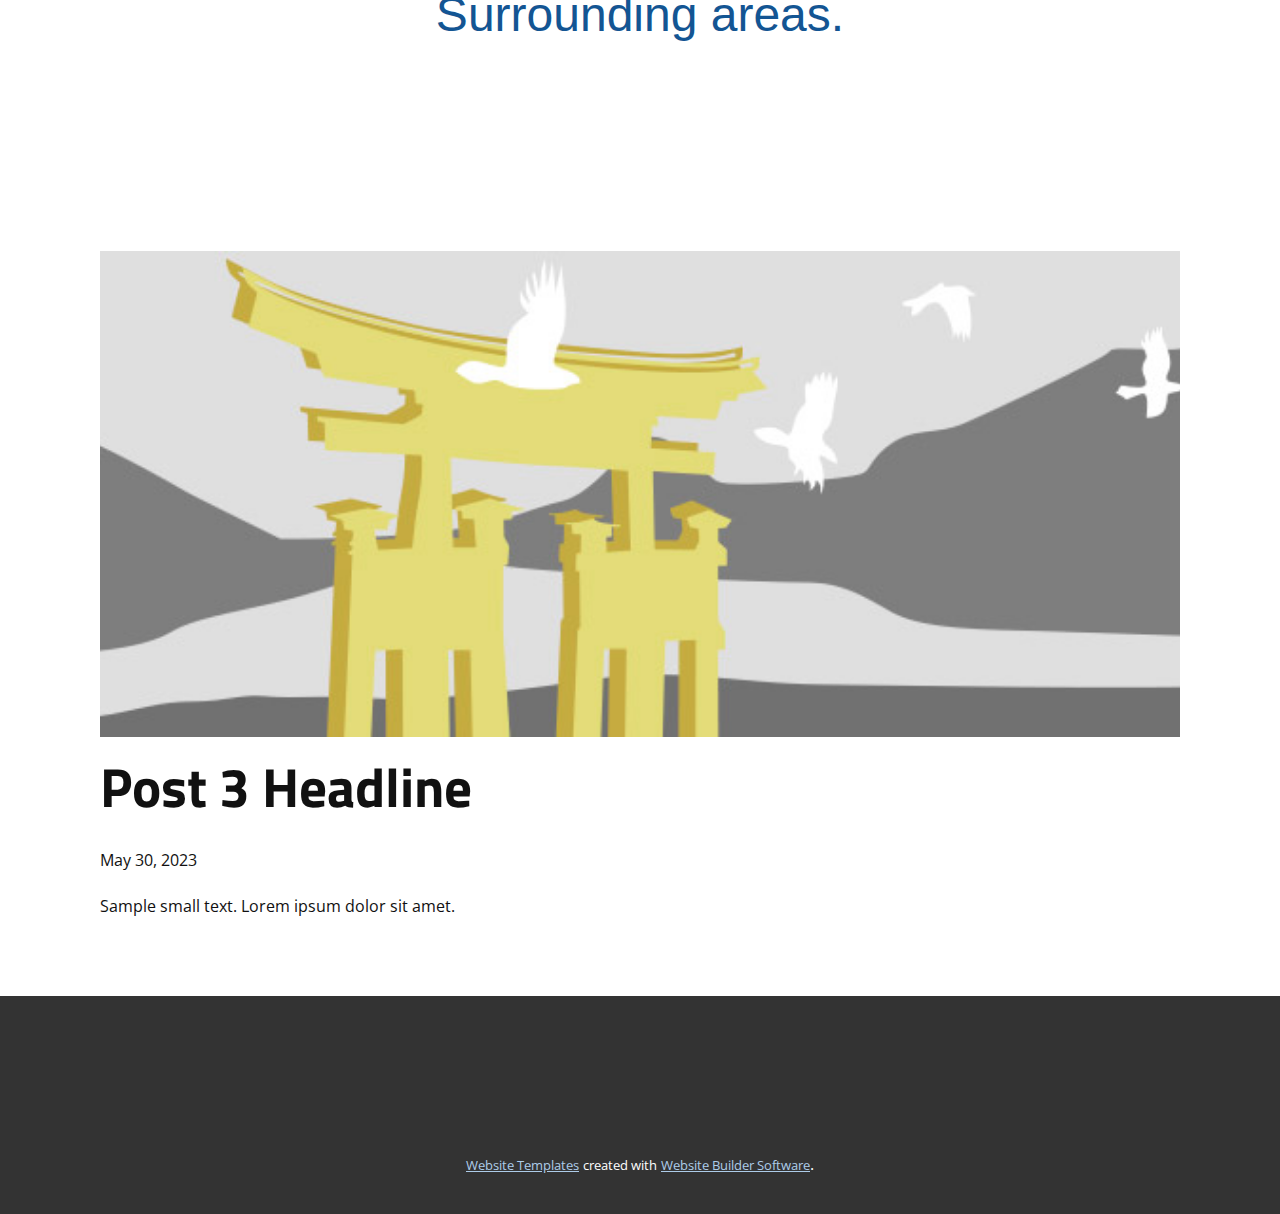
<file: blog/post-2.html>
<!DOCTYPE html>
<html style="font-size: 16px;" lang="en"><head>
    <meta name="viewport" content="width=device-width, initial-scale=1.0">
    <meta charset="utf-8">
    <meta name="keywords" content="Post 1 Headline">
    <meta name="description" content="">
    <title>Post 3 Headline</title>
    <link rel="stylesheet" href="../nicepage.css" media="screen">
<link rel="stylesheet" href="../Post-Template.css" media="screen">
    <script class="u-script" type="text/javascript" src="../jquery.js" defer=""></script>
    <script class="u-script" type="text/javascript" src="../nicepage.js" defer=""></script>
    <meta name="generator" content="Nicepage 6.7.6, nicepage.com">
    <link id="u-theme-google-font" rel="stylesheet" href="https://fonts.googleapis.com/css?family=Titillium+Web:200,200i,300,300i,400,400i,600,600i,700,700i,900|Open+Sans:300,300i,400,400i,500,500i,600,600i,700,700i,800,800i">
    <link id="u-page-google-font" rel="stylesheet" href="https://fonts.googleapis.com/css?family=Montserrat:100,100i,200,200i,300,300i,400,400i,500,500i,600,600i,700,700i,800,800i,900,900i">
    
    
    
    <script type="application/ld+json">{
		"@context": "http://schema.org",
		"@type": "Organization",
		"name": "Site1"
}</script>
    <meta name="theme-color" content="#478ac9">
  <meta data-intl-tel-input-cdn-path="intlTelInput/"></head>
  <body data-path-to-root="./" data-include-products="false" class="u-body u-xl-mode" data-lang="en"><header class="u-clearfix u-header u-white" id="sec-8087" data-animation-name="" data-animation-duration="0" data-animation-delay="0" data-animation-direction=""><div class="u-clearfix u-sheet u-sheet-1">
        <img class="u-image u-image-default u-image-1" src="../images/422.jpg" alt="" data-image-width="800" data-image-height="636">
        <ol class="u-align-center u-custom-font u-font-montserrat u-spacing-20 u-text u-text-palette-1-dark-1 u-text-1">
          <span style="font-size: 4.5rem;">Lewis</span>
          <div>
            <span style="font-size: 2.25rem;">Maintenance</span>
            <div>
              <span style="font-size: 72px;">
                <span style="font-size: 3rem;">Welcome</span>
                <br>
              </span>
              <div>
                <br>
              </div>
            </div>
          </div>
        </ol>
        <img class="u-image u-image-default u-image-2" src="../images/erer.jpg" alt="" data-image-width="700" data-image-height="593">
        <p class="u-align-center u-text u-text-2">&nbsp;We specialise in home maintenance on demand services. Quotes
are free. Plumbing, Heating, Handyman services and more. Our small highly
experienced team operating in SW London will give your personal service and
complete the job on time and on budget </p>
        <a href="../tel:07864086976" class="u-active-none u-btn u-button-style u-hover-none u-none u-text-black u-text-hover-palette-3-base u-btn-1"><span class="u-icon u-palette-4-base u-icon-1"><svg class="u-svg-content" viewBox="0 0 60 60" x="0px" y="0px" style="width: 1em; height: 1em;"><g><path d="M42.595,0H17.405C14.977,0,13,1.977,13,4.405v51.189C13,58.023,14.977,60,17.405,60h25.189C45.023,60,47,58.023,47,55.595
		V4.405C47,1.977,45.023,0,42.595,0z M15,8h30v38H15V8z M17.405,2h25.189C43.921,2,45,3.079,45,4.405V6H15V4.405
		C15,3.079,16.079,2,17.405,2z M42.595,58H17.405C16.079,58,15,56.921,15,55.595V48h30v7.595C45,56.921,43.921,58,42.595,58z"></path><path d="M30,49c-2.206,0-4,1.794-4,4s1.794,4,4,4s4-1.794,4-4S32.206,49,30,49z M30,55c-1.103,0-2-0.897-2-2s0.897-2,2-2
		s2,0.897,2,2S31.103,55,30,55z"></path><path d="M26,5h4c0.553,0,1-0.447,1-1s-0.447-1-1-1h-4c-0.553,0-1,0.447-1,1S25.447,5,26,5z"></path><path d="M33,5h1c0.553,0,1-0.447,1-1s-0.447-1-1-1h-1c-0.553,0-1,0.447-1,1S32.447,5,33,5z"></path><path d="M56.612,4.569c-0.391-0.391-1.023-0.391-1.414,0s-0.391,1.023,0,1.414c3.736,3.736,3.736,9.815,0,13.552
		c-0.391,0.391-0.391,1.023,0,1.414c0.195,0.195,0.451,0.293,0.707,0.293s0.512-0.098,0.707-0.293
		C61.128,16.434,61.128,9.085,56.612,4.569z"></path><path d="M52.401,6.845c-0.391-0.391-1.023-0.391-1.414,0s-0.391,1.023,0,1.414c1.237,1.237,1.918,2.885,1.918,4.639
		s-0.681,3.401-1.918,4.638c-0.391,0.391-0.391,1.023,0,1.414c0.195,0.195,0.451,0.293,0.707,0.293s0.512-0.098,0.707-0.293
		c1.615-1.614,2.504-3.764,2.504-6.052S54.017,8.459,52.401,6.845z"></path><path d="M4.802,5.983c0.391-0.391,0.391-1.023,0-1.414s-1.023-0.391-1.414,0c-4.516,4.516-4.516,11.864,0,16.38
		c0.195,0.195,0.451,0.293,0.707,0.293s0.512-0.098,0.707-0.293c0.391-0.391,0.391-1.023,0-1.414
		C1.065,15.799,1.065,9.72,4.802,5.983z"></path><path d="M9.013,6.569c-0.391-0.391-1.023-0.391-1.414,0c-1.615,1.614-2.504,3.764-2.504,6.052s0.889,4.438,2.504,6.053
		c0.195,0.195,0.451,0.293,0.707,0.293s0.512-0.098,0.707-0.293c0.391-0.391,0.391-1.023,0-1.414
		c-1.237-1.237-1.918-2.885-1.918-4.639S7.775,9.22,9.013,7.983C9.403,7.593,9.403,6.96,9.013,6.569z"></path>
</g></svg></span>Call Now
        </a>
        <img class="u-image u-image-default u-image-3" src="../images/rt.jpg" alt="" data-image-width="740" data-image-height="1112">
        <h2 class="u-align-center u-text u-text-3">07864086976<br>
          <span style="font-size: 1.5rem;"> lewishomeservice @protonmail.com</span>
          <br>
          <br>
          <span style="font-size: 1.125rem;"></span>
        </h2>
        <h1 class="u-align-center u-custom-font u-font-arial u-text u-text-4">
          <br><b>
            <span style="font-size: 3.75rem;">&nbsp; Install&nbsp; Repair</span></b>
          <span style="font-size: 3.75rem;">
            <br><b>&amp;</b>
          </span>
          <br>
          <span style="font-size: 3.75rem;"><b>&nbsp;Service.</b>
          </span>
          <br>
          <br>
          <span class="u-text-palette-2-base">Local experts<br>&nbsp;in your neighbourhood.&nbsp;<br>&nbsp;same-day service<br>&nbsp;if urgent.&nbsp; &nbsp;
          </span>
        </h1>
        <img class="u-image u-image-default u-image-4" src="../images/22.jpg" alt="" data-image-width="1380" data-image-height="920">
        <h1 class="u-align-center u-custom-font u-font-arial u-text u-text-5">
          <span class="u-text-custom-color-2">&nbsp;Wandsworth SW18. Tooting SW17.&nbsp;<br>Earlsfield SW18. Balham SW12.<br>Wembledon SW20.&nbsp;
          </span>
          <span class="u-text-custom-color-2">Rayne's Pk SW19.<br>Surrounding areas.
          </span>
        </h1>
      </div></header>
    <section class="u-align-center u-clearfix u-section-1" id="sec-9b83">
      <div class="u-clearfix u-sheet u-valign-middle-md u-valign-middle-sm u-valign-middle-xs u-sheet-1"><!--post_details--><!--post_details_options_json--><!--{"source":""}--><!--/post_details_options_json--><!--blog_post-->
        <div class="u-container-style u-expanded-width u-post-details u-post-details-1">
          <div class="u-container-layout u-valign-middle u-container-layout-1"><!--blog_post_image-->
            <img alt="" class="u-blog-control u-expanded-width u-image u-image-default u-image-1" src="../images/8ad73f3c.jpeg"><!--/blog_post_image--><!--blog_post_header-->
            <h2 class="u-blog-control u-text u-text-1">Post 3 Headline</h2><!--/blog_post_header--><!--blog_post_metadata-->
            <div class="u-blog-control u-metadata u-metadata-1"><!--blog_post_metadata_date-->
              <span class="u-meta-date u-meta-icon">May 30, 2023</span><!--/blog_post_metadata_date--><!--blog_post_metadata_category-->
              <!--/blog_post_metadata_category--><!--blog_post_metadata_comments-->
              <!--/blog_post_metadata_comments-->
            </div><!--/blog_post_metadata--><!--blog_post_content-->
            <div class="u-align-justify u-blog-control u-post-content u-text u-text-2 fr-view">
  Sample small text. Lorem ipsum dolor sit amet.
  </div><!--/blog_post_content-->
          </div>
        </div><!--/blog_post--><!--/post_details-->
      </div>
    </section>
    
    
    
    <footer class="u-align-center u-clearfix u-footer u-grey-80 u-footer" id="sec-d364"><div class="u-clearfix u-sheet u-sheet-1"></div></footer>
    <section class="u-backlink u-clearfix u-grey-80">
      <a class="u-link" href="https://nicepage.com/website-templates" target="_blank">
        <span>Website Templates</span>
      </a>
      <p class="u-text">
        <span>created with</span>
      </p>
      <a class="u-link" href="" target="_blank">
        <span>Website Builder Software</span>
      </a>. 
    </section>
  
</body></html>
</file>
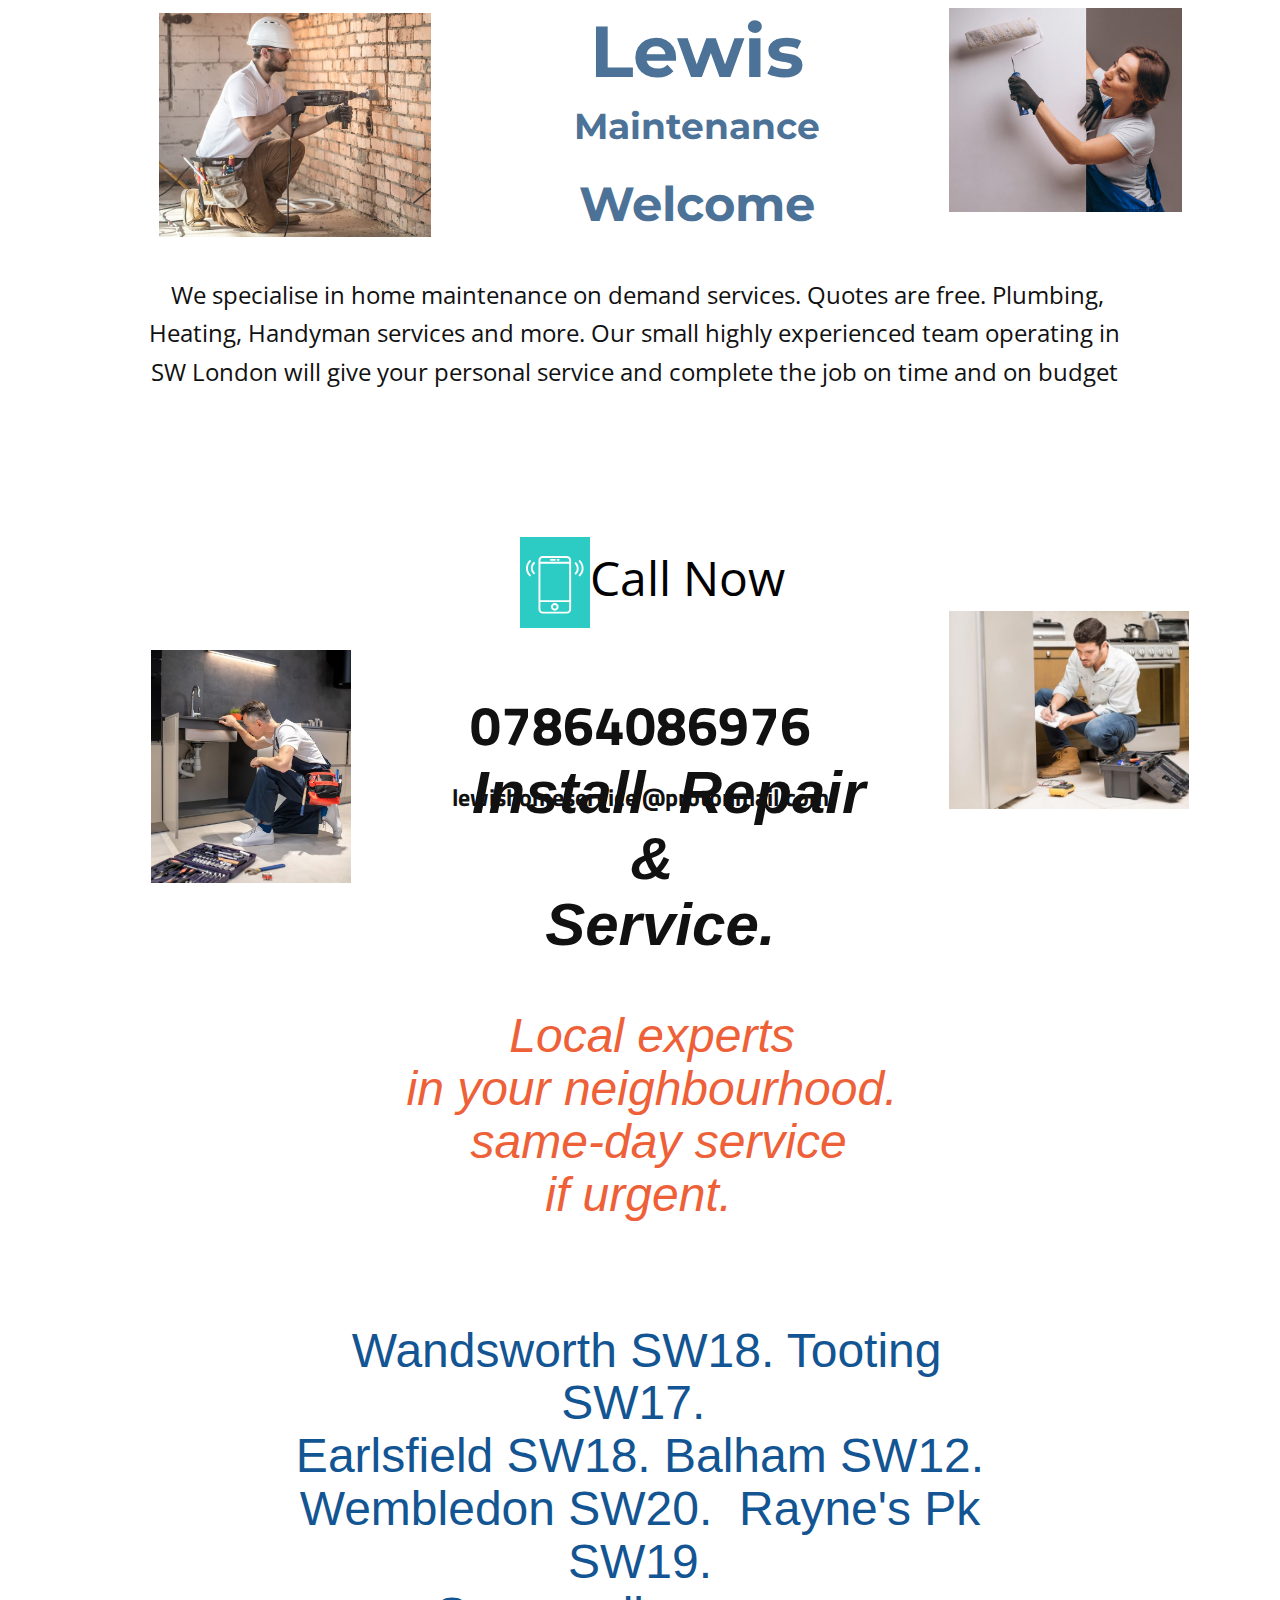
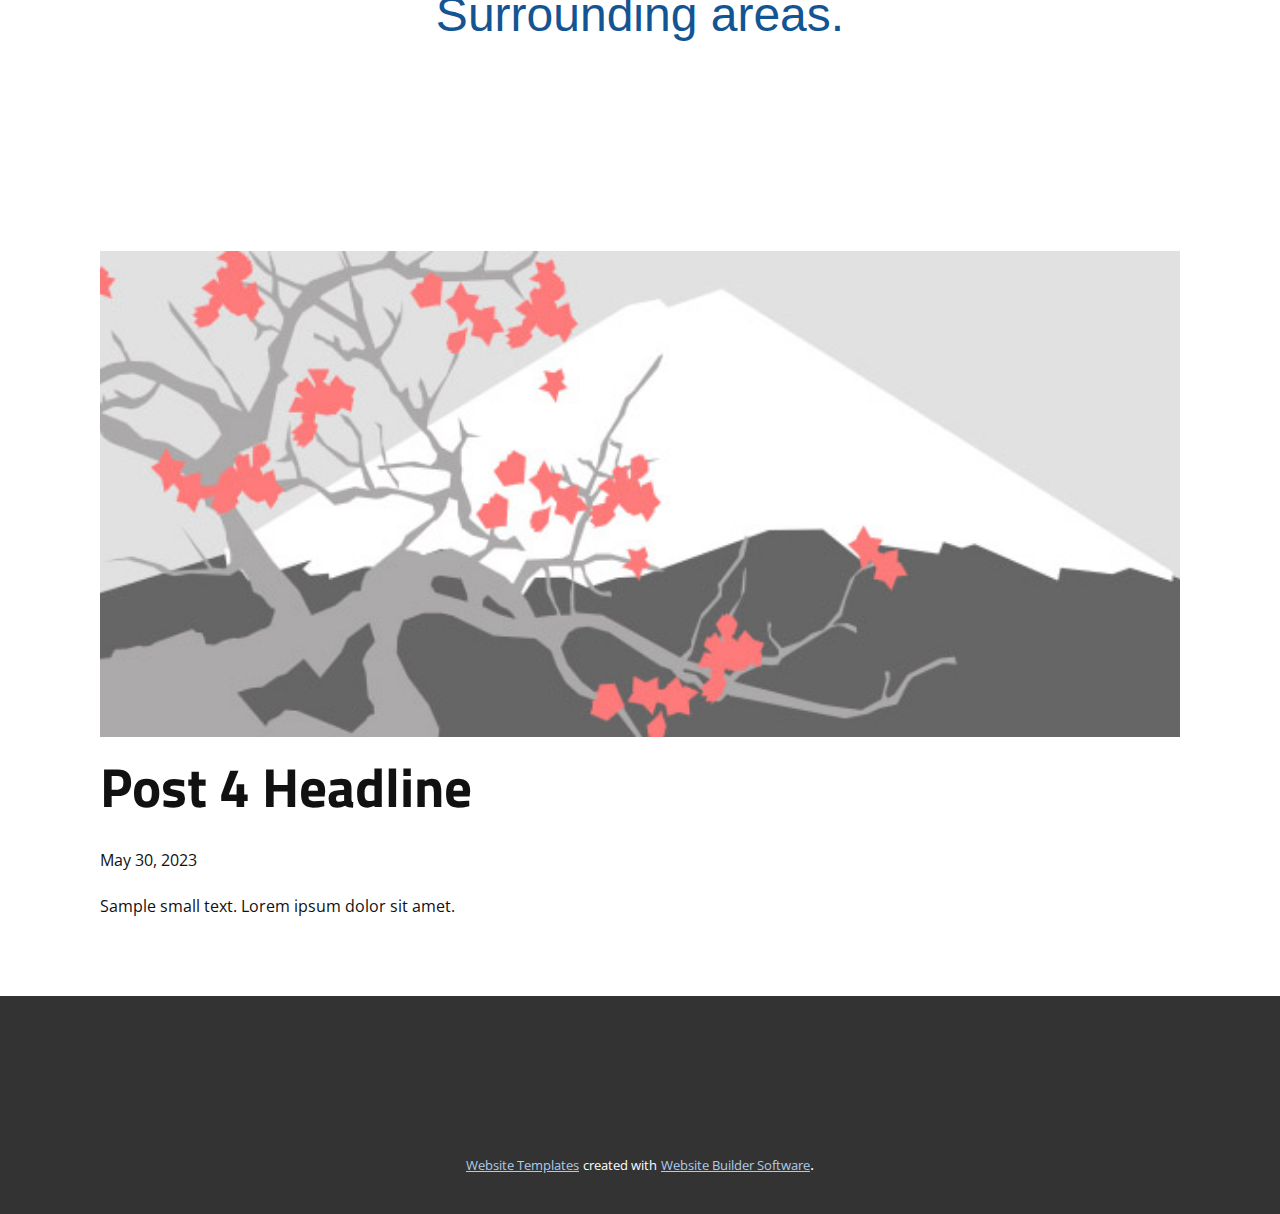
<file: blog/post-3.html>
<!DOCTYPE html>
<html style="font-size: 16px;" lang="en"><head>
    <meta name="viewport" content="width=device-width, initial-scale=1.0">
    <meta charset="utf-8">
    <meta name="keywords" content="Post 1 Headline">
    <meta name="description" content="">
    <title>Post 4 Headline</title>
    <link rel="stylesheet" href="../nicepage.css" media="screen">
<link rel="stylesheet" href="../Post-Template.css" media="screen">
    <script class="u-script" type="text/javascript" src="../jquery.js" defer=""></script>
    <script class="u-script" type="text/javascript" src="../nicepage.js" defer=""></script>
    <meta name="generator" content="Nicepage 6.7.6, nicepage.com">
    <link id="u-theme-google-font" rel="stylesheet" href="https://fonts.googleapis.com/css?family=Titillium+Web:200,200i,300,300i,400,400i,600,600i,700,700i,900|Open+Sans:300,300i,400,400i,500,500i,600,600i,700,700i,800,800i">
    <link id="u-page-google-font" rel="stylesheet" href="https://fonts.googleapis.com/css?family=Montserrat:100,100i,200,200i,300,300i,400,400i,500,500i,600,600i,700,700i,800,800i,900,900i">
    
    
    
    <script type="application/ld+json">{
		"@context": "http://schema.org",
		"@type": "Organization",
		"name": "Site1"
}</script>
    <meta name="theme-color" content="#478ac9">
  <meta data-intl-tel-input-cdn-path="intlTelInput/"></head>
  <body data-path-to-root="./" data-include-products="false" class="u-body u-xl-mode" data-lang="en"><header class="u-clearfix u-header u-white" id="sec-8087" data-animation-name="" data-animation-duration="0" data-animation-delay="0" data-animation-direction=""><div class="u-clearfix u-sheet u-sheet-1">
        <img class="u-image u-image-default u-image-1" src="../images/422.jpg" alt="" data-image-width="800" data-image-height="636">
        <ol class="u-align-center u-custom-font u-font-montserrat u-spacing-20 u-text u-text-palette-1-dark-1 u-text-1">
          <span style="font-size: 4.5rem;">Lewis</span>
          <div>
            <span style="font-size: 2.25rem;">Maintenance</span>
            <div>
              <span style="font-size: 72px;">
                <span style="font-size: 3rem;">Welcome</span>
                <br>
              </span>
              <div>
                <br>
              </div>
            </div>
          </div>
        </ol>
        <img class="u-image u-image-default u-image-2" src="../images/erer.jpg" alt="" data-image-width="700" data-image-height="593">
        <p class="u-align-center u-text u-text-2">&nbsp;We specialise in home maintenance on demand services. Quotes
are free. Plumbing, Heating, Handyman services and more. Our small highly
experienced team operating in SW London will give your personal service and
complete the job on time and on budget </p>
        <a href="../tel:07864086976" class="u-active-none u-btn u-button-style u-hover-none u-none u-text-black u-text-hover-palette-3-base u-btn-1"><span class="u-icon u-palette-4-base u-icon-1"><svg class="u-svg-content" viewBox="0 0 60 60" x="0px" y="0px" style="width: 1em; height: 1em;"><g><path d="M42.595,0H17.405C14.977,0,13,1.977,13,4.405v51.189C13,58.023,14.977,60,17.405,60h25.189C45.023,60,47,58.023,47,55.595
		V4.405C47,1.977,45.023,0,42.595,0z M15,8h30v38H15V8z M17.405,2h25.189C43.921,2,45,3.079,45,4.405V6H15V4.405
		C15,3.079,16.079,2,17.405,2z M42.595,58H17.405C16.079,58,15,56.921,15,55.595V48h30v7.595C45,56.921,43.921,58,42.595,58z"></path><path d="M30,49c-2.206,0-4,1.794-4,4s1.794,4,4,4s4-1.794,4-4S32.206,49,30,49z M30,55c-1.103,0-2-0.897-2-2s0.897-2,2-2
		s2,0.897,2,2S31.103,55,30,55z"></path><path d="M26,5h4c0.553,0,1-0.447,1-1s-0.447-1-1-1h-4c-0.553,0-1,0.447-1,1S25.447,5,26,5z"></path><path d="M33,5h1c0.553,0,1-0.447,1-1s-0.447-1-1-1h-1c-0.553,0-1,0.447-1,1S32.447,5,33,5z"></path><path d="M56.612,4.569c-0.391-0.391-1.023-0.391-1.414,0s-0.391,1.023,0,1.414c3.736,3.736,3.736,9.815,0,13.552
		c-0.391,0.391-0.391,1.023,0,1.414c0.195,0.195,0.451,0.293,0.707,0.293s0.512-0.098,0.707-0.293
		C61.128,16.434,61.128,9.085,56.612,4.569z"></path><path d="M52.401,6.845c-0.391-0.391-1.023-0.391-1.414,0s-0.391,1.023,0,1.414c1.237,1.237,1.918,2.885,1.918,4.639
		s-0.681,3.401-1.918,4.638c-0.391,0.391-0.391,1.023,0,1.414c0.195,0.195,0.451,0.293,0.707,0.293s0.512-0.098,0.707-0.293
		c1.615-1.614,2.504-3.764,2.504-6.052S54.017,8.459,52.401,6.845z"></path><path d="M4.802,5.983c0.391-0.391,0.391-1.023,0-1.414s-1.023-0.391-1.414,0c-4.516,4.516-4.516,11.864,0,16.38
		c0.195,0.195,0.451,0.293,0.707,0.293s0.512-0.098,0.707-0.293c0.391-0.391,0.391-1.023,0-1.414
		C1.065,15.799,1.065,9.72,4.802,5.983z"></path><path d="M9.013,6.569c-0.391-0.391-1.023-0.391-1.414,0c-1.615,1.614-2.504,3.764-2.504,6.052s0.889,4.438,2.504,6.053
		c0.195,0.195,0.451,0.293,0.707,0.293s0.512-0.098,0.707-0.293c0.391-0.391,0.391-1.023,0-1.414
		c-1.237-1.237-1.918-2.885-1.918-4.639S7.775,9.22,9.013,7.983C9.403,7.593,9.403,6.96,9.013,6.569z"></path>
</g></svg></span>Call Now
        </a>
        <img class="u-image u-image-default u-image-3" src="../images/rt.jpg" alt="" data-image-width="740" data-image-height="1112">
        <h2 class="u-align-center u-text u-text-3">07864086976<br>
          <span style="font-size: 1.5rem;"> lewishomeservice @protonmail.com</span>
          <br>
          <br>
          <span style="font-size: 1.125rem;"></span>
        </h2>
        <h1 class="u-align-center u-custom-font u-font-arial u-text u-text-4">
          <br><b>
            <span style="font-size: 3.75rem;">&nbsp; Install&nbsp; Repair</span></b>
          <span style="font-size: 3.75rem;">
            <br><b>&amp;</b>
          </span>
          <br>
          <span style="font-size: 3.75rem;"><b>&nbsp;Service.</b>
          </span>
          <br>
          <br>
          <span class="u-text-palette-2-base">Local experts<br>&nbsp;in your neighbourhood.&nbsp;<br>&nbsp;same-day service<br>&nbsp;if urgent.&nbsp; &nbsp;
          </span>
        </h1>
        <img class="u-image u-image-default u-image-4" src="../images/22.jpg" alt="" data-image-width="1380" data-image-height="920">
        <h1 class="u-align-center u-custom-font u-font-arial u-text u-text-5">
          <span class="u-text-custom-color-2">&nbsp;Wandsworth SW18. Tooting SW17.&nbsp;<br>Earlsfield SW18. Balham SW12.<br>Wembledon SW20.&nbsp;
          </span>
          <span class="u-text-custom-color-2">Rayne's Pk SW19.<br>Surrounding areas.
          </span>
        </h1>
      </div></header>
    <section class="u-align-center u-clearfix u-section-1" id="sec-9b83">
      <div class="u-clearfix u-sheet u-valign-middle-md u-valign-middle-sm u-valign-middle-xs u-sheet-1"><!--post_details--><!--post_details_options_json--><!--{"source":""}--><!--/post_details_options_json--><!--blog_post-->
        <div class="u-container-style u-expanded-width u-post-details u-post-details-1">
          <div class="u-container-layout u-valign-middle u-container-layout-1"><!--blog_post_image-->
            <img alt="" class="u-blog-control u-expanded-width u-image u-image-default u-image-1" src="../images/0fd3416c.jpeg"><!--/blog_post_image--><!--blog_post_header-->
            <h2 class="u-blog-control u-text u-text-1">Post 4 Headline</h2><!--/blog_post_header--><!--blog_post_metadata-->
            <div class="u-blog-control u-metadata u-metadata-1"><!--blog_post_metadata_date-->
              <span class="u-meta-date u-meta-icon">May 30, 2023</span><!--/blog_post_metadata_date--><!--blog_post_metadata_category-->
              <!--/blog_post_metadata_category--><!--blog_post_metadata_comments-->
              <!--/blog_post_metadata_comments-->
            </div><!--/blog_post_metadata--><!--blog_post_content-->
            <div class="u-align-justify u-blog-control u-post-content u-text u-text-2 fr-view">
  Sample small text. Lorem ipsum dolor sit amet.
  </div><!--/blog_post_content-->
          </div>
        </div><!--/blog_post--><!--/post_details-->
      </div>
    </section>
    
    
    
    <footer class="u-align-center u-clearfix u-footer u-grey-80 u-footer" id="sec-d364"><div class="u-clearfix u-sheet u-sheet-1"></div></footer>
    <section class="u-backlink u-clearfix u-grey-80">
      <a class="u-link" href="https://nicepage.com/website-templates" target="_blank">
        <span>Website Templates</span>
      </a>
      <p class="u-text">
        <span>created with</span>
      </p>
      <a class="u-link" href="" target="_blank">
        <span>Website Builder Software</span>
      </a>. 
    </section>
  
</body></html>
</file>
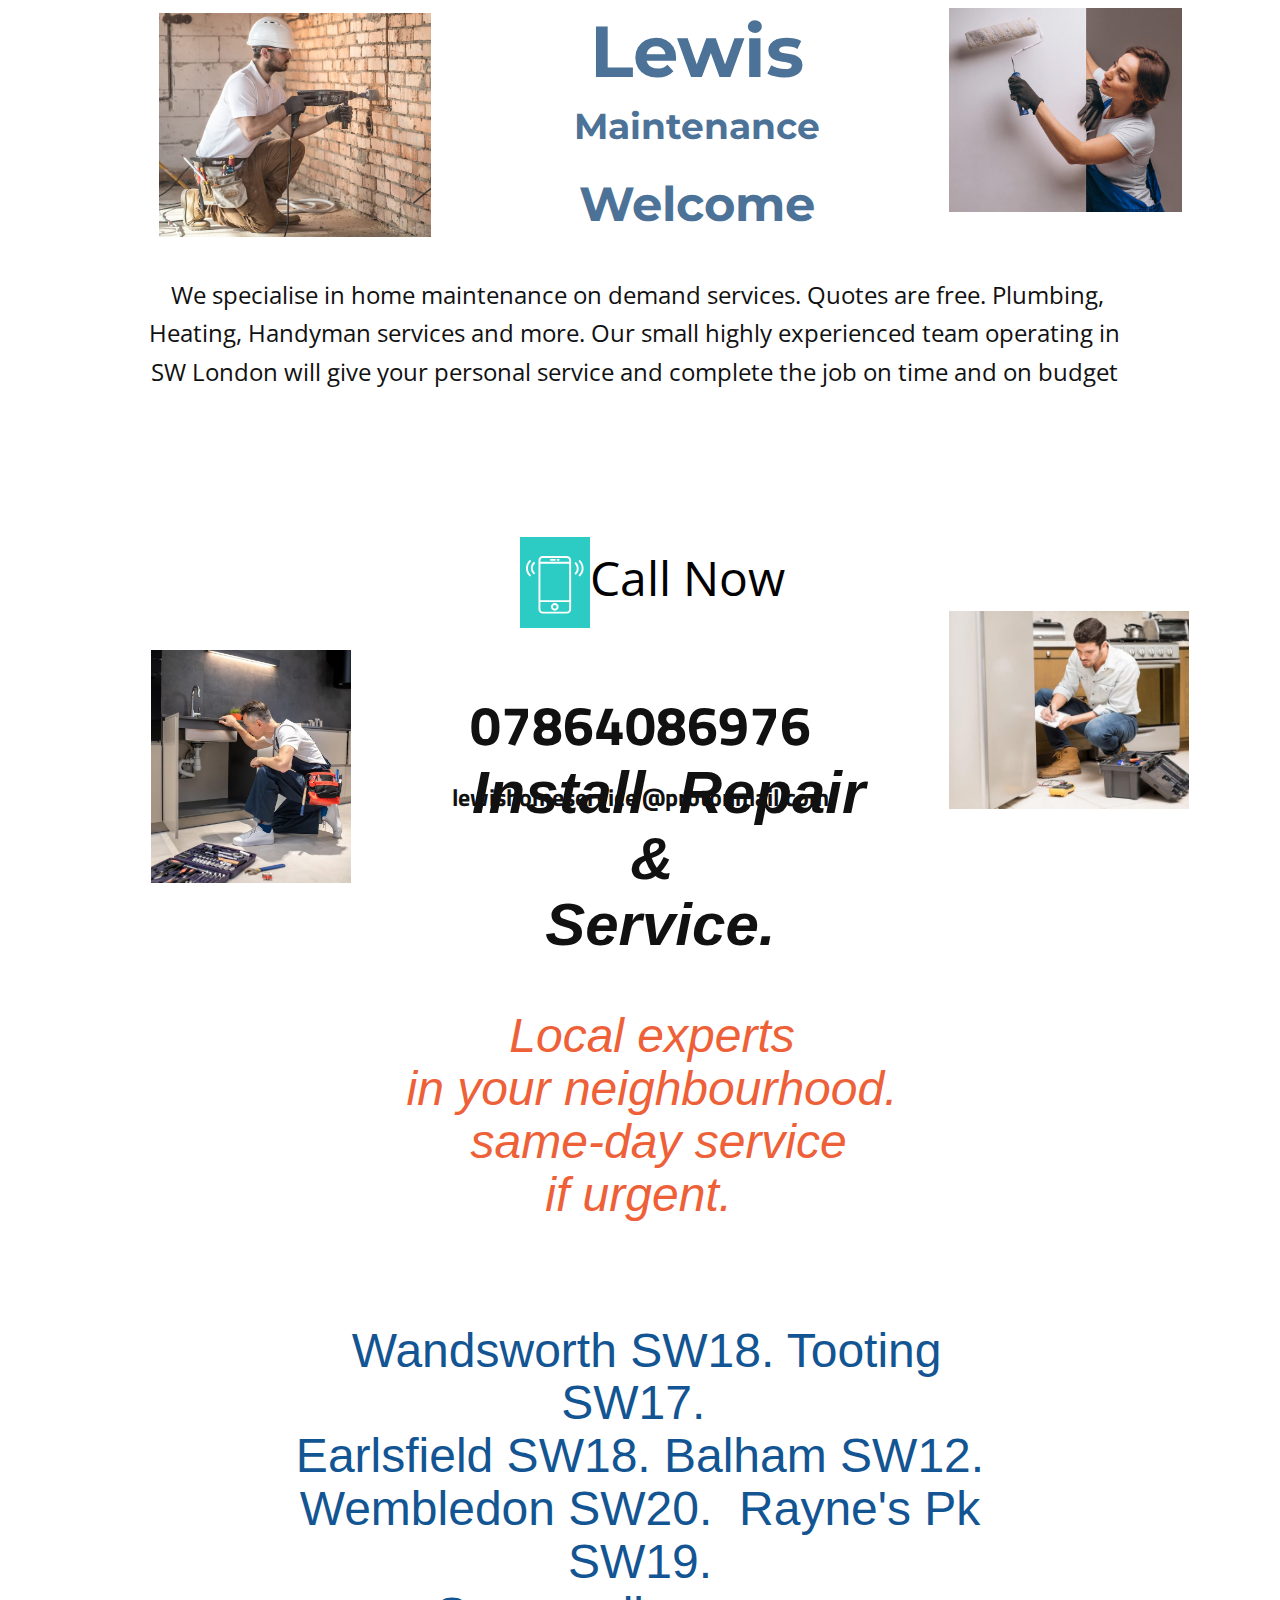
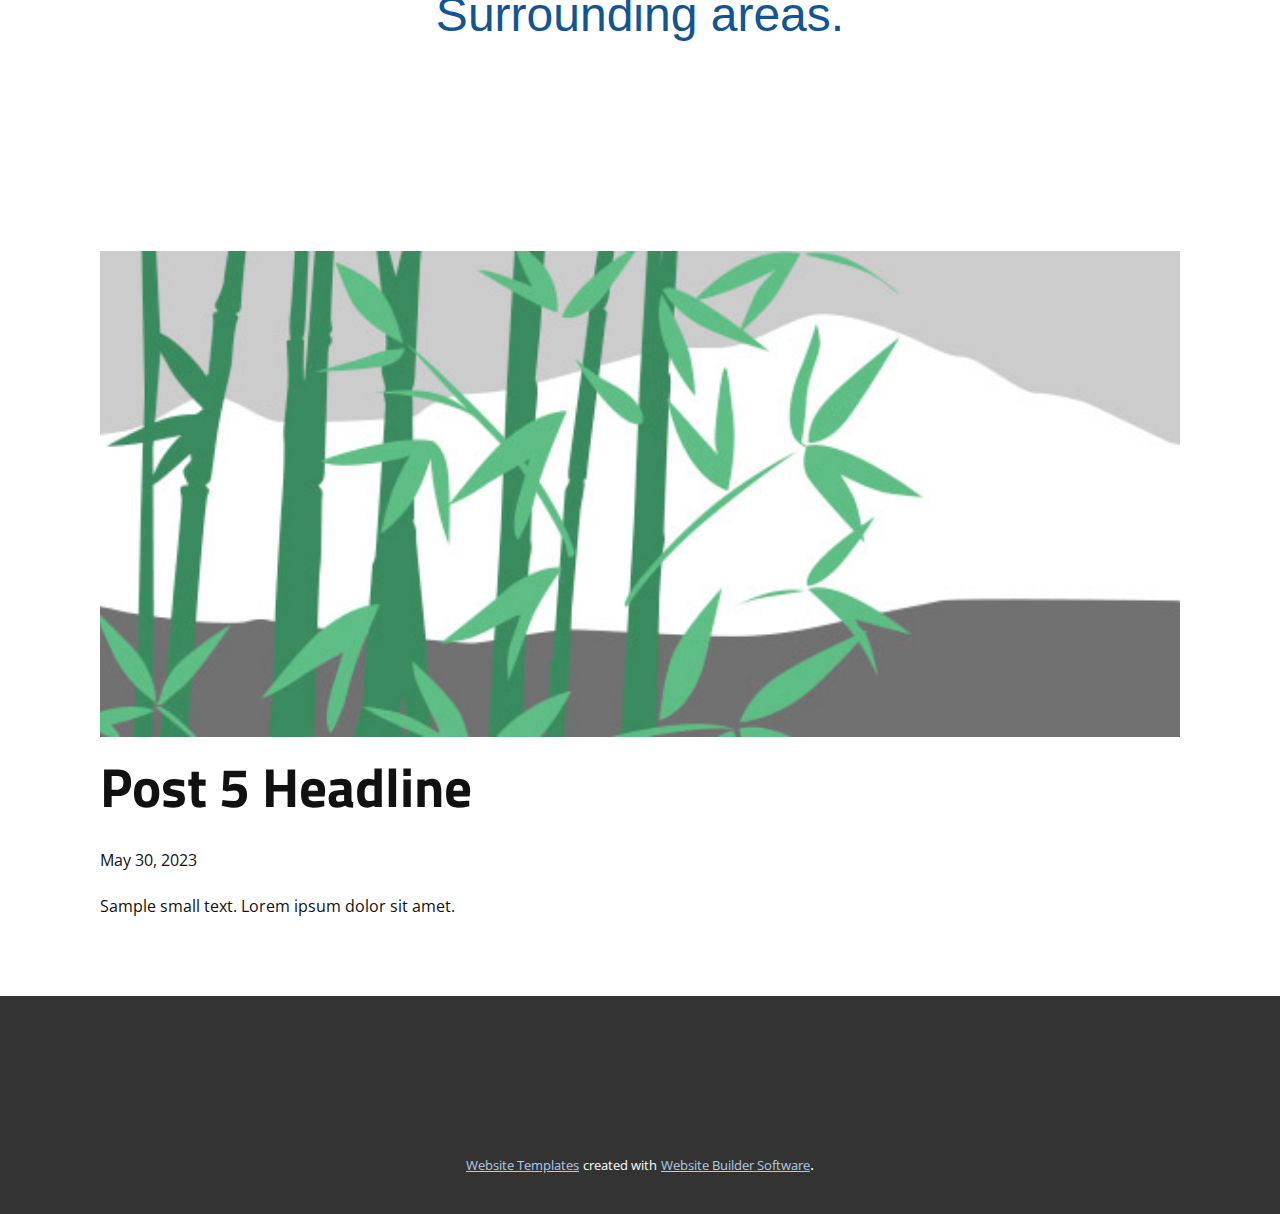
<file: blog/post-4.html>
<!DOCTYPE html>
<html style="font-size: 16px;" lang="en"><head>
    <meta name="viewport" content="width=device-width, initial-scale=1.0">
    <meta charset="utf-8">
    <meta name="keywords" content="Post 1 Headline">
    <meta name="description" content="">
    <title>Post 5 Headline</title>
    <link rel="stylesheet" href="../nicepage.css" media="screen">
<link rel="stylesheet" href="../Post-Template.css" media="screen">
    <script class="u-script" type="text/javascript" src="../jquery.js" defer=""></script>
    <script class="u-script" type="text/javascript" src="../nicepage.js" defer=""></script>
    <meta name="generator" content="Nicepage 6.7.6, nicepage.com">
    <link id="u-theme-google-font" rel="stylesheet" href="https://fonts.googleapis.com/css?family=Titillium+Web:200,200i,300,300i,400,400i,600,600i,700,700i,900|Open+Sans:300,300i,400,400i,500,500i,600,600i,700,700i,800,800i">
    <link id="u-page-google-font" rel="stylesheet" href="https://fonts.googleapis.com/css?family=Montserrat:100,100i,200,200i,300,300i,400,400i,500,500i,600,600i,700,700i,800,800i,900,900i">
    
    
    
    <script type="application/ld+json">{
		"@context": "http://schema.org",
		"@type": "Organization",
		"name": "Site1"
}</script>
    <meta name="theme-color" content="#478ac9">
  <meta data-intl-tel-input-cdn-path="intlTelInput/"></head>
  <body data-path-to-root="./" data-include-products="false" class="u-body u-xl-mode" data-lang="en"><header class="u-clearfix u-header u-white" id="sec-8087" data-animation-name="" data-animation-duration="0" data-animation-delay="0" data-animation-direction=""><div class="u-clearfix u-sheet u-sheet-1">
        <img class="u-image u-image-default u-image-1" src="../images/422.jpg" alt="" data-image-width="800" data-image-height="636">
        <ol class="u-align-center u-custom-font u-font-montserrat u-spacing-20 u-text u-text-palette-1-dark-1 u-text-1">
          <span style="font-size: 4.5rem;">Lewis</span>
          <div>
            <span style="font-size: 2.25rem;">Maintenance</span>
            <div>
              <span style="font-size: 72px;">
                <span style="font-size: 3rem;">Welcome</span>
                <br>
              </span>
              <div>
                <br>
              </div>
            </div>
          </div>
        </ol>
        <img class="u-image u-image-default u-image-2" src="../images/erer.jpg" alt="" data-image-width="700" data-image-height="593">
        <p class="u-align-center u-text u-text-2">&nbsp;We specialise in home maintenance on demand services. Quotes
are free. Plumbing, Heating, Handyman services and more. Our small highly
experienced team operating in SW London will give your personal service and
complete the job on time and on budget </p>
        <a href="../tel:07864086976" class="u-active-none u-btn u-button-style u-hover-none u-none u-text-black u-text-hover-palette-3-base u-btn-1"><span class="u-icon u-palette-4-base u-icon-1"><svg class="u-svg-content" viewBox="0 0 60 60" x="0px" y="0px" style="width: 1em; height: 1em;"><g><path d="M42.595,0H17.405C14.977,0,13,1.977,13,4.405v51.189C13,58.023,14.977,60,17.405,60h25.189C45.023,60,47,58.023,47,55.595
		V4.405C47,1.977,45.023,0,42.595,0z M15,8h30v38H15V8z M17.405,2h25.189C43.921,2,45,3.079,45,4.405V6H15V4.405
		C15,3.079,16.079,2,17.405,2z M42.595,58H17.405C16.079,58,15,56.921,15,55.595V48h30v7.595C45,56.921,43.921,58,42.595,58z"></path><path d="M30,49c-2.206,0-4,1.794-4,4s1.794,4,4,4s4-1.794,4-4S32.206,49,30,49z M30,55c-1.103,0-2-0.897-2-2s0.897-2,2-2
		s2,0.897,2,2S31.103,55,30,55z"></path><path d="M26,5h4c0.553,0,1-0.447,1-1s-0.447-1-1-1h-4c-0.553,0-1,0.447-1,1S25.447,5,26,5z"></path><path d="M33,5h1c0.553,0,1-0.447,1-1s-0.447-1-1-1h-1c-0.553,0-1,0.447-1,1S32.447,5,33,5z"></path><path d="M56.612,4.569c-0.391-0.391-1.023-0.391-1.414,0s-0.391,1.023,0,1.414c3.736,3.736,3.736,9.815,0,13.552
		c-0.391,0.391-0.391,1.023,0,1.414c0.195,0.195,0.451,0.293,0.707,0.293s0.512-0.098,0.707-0.293
		C61.128,16.434,61.128,9.085,56.612,4.569z"></path><path d="M52.401,6.845c-0.391-0.391-1.023-0.391-1.414,0s-0.391,1.023,0,1.414c1.237,1.237,1.918,2.885,1.918,4.639
		s-0.681,3.401-1.918,4.638c-0.391,0.391-0.391,1.023,0,1.414c0.195,0.195,0.451,0.293,0.707,0.293s0.512-0.098,0.707-0.293
		c1.615-1.614,2.504-3.764,2.504-6.052S54.017,8.459,52.401,6.845z"></path><path d="M4.802,5.983c0.391-0.391,0.391-1.023,0-1.414s-1.023-0.391-1.414,0c-4.516,4.516-4.516,11.864,0,16.38
		c0.195,0.195,0.451,0.293,0.707,0.293s0.512-0.098,0.707-0.293c0.391-0.391,0.391-1.023,0-1.414
		C1.065,15.799,1.065,9.72,4.802,5.983z"></path><path d="M9.013,6.569c-0.391-0.391-1.023-0.391-1.414,0c-1.615,1.614-2.504,3.764-2.504,6.052s0.889,4.438,2.504,6.053
		c0.195,0.195,0.451,0.293,0.707,0.293s0.512-0.098,0.707-0.293c0.391-0.391,0.391-1.023,0-1.414
		c-1.237-1.237-1.918-2.885-1.918-4.639S7.775,9.22,9.013,7.983C9.403,7.593,9.403,6.96,9.013,6.569z"></path>
</g></svg></span>Call Now
        </a>
        <img class="u-image u-image-default u-image-3" src="../images/rt.jpg" alt="" data-image-width="740" data-image-height="1112">
        <h2 class="u-align-center u-text u-text-3">07864086976<br>
          <span style="font-size: 1.5rem;"> lewishomeservice @protonmail.com</span>
          <br>
          <br>
          <span style="font-size: 1.125rem;"></span>
        </h2>
        <h1 class="u-align-center u-custom-font u-font-arial u-text u-text-4">
          <br><b>
            <span style="font-size: 3.75rem;">&nbsp; Install&nbsp; Repair</span></b>
          <span style="font-size: 3.75rem;">
            <br><b>&amp;</b>
          </span>
          <br>
          <span style="font-size: 3.75rem;"><b>&nbsp;Service.</b>
          </span>
          <br>
          <br>
          <span class="u-text-palette-2-base">Local experts<br>&nbsp;in your neighbourhood.&nbsp;<br>&nbsp;same-day service<br>&nbsp;if urgent.&nbsp; &nbsp;
          </span>
        </h1>
        <img class="u-image u-image-default u-image-4" src="../images/22.jpg" alt="" data-image-width="1380" data-image-height="920">
        <h1 class="u-align-center u-custom-font u-font-arial u-text u-text-5">
          <span class="u-text-custom-color-2">&nbsp;Wandsworth SW18. Tooting SW17.&nbsp;<br>Earlsfield SW18. Balham SW12.<br>Wembledon SW20.&nbsp;
          </span>
          <span class="u-text-custom-color-2">Rayne's Pk SW19.<br>Surrounding areas.
          </span>
        </h1>
      </div></header>
    <section class="u-align-center u-clearfix u-section-1" id="sec-9b83">
      <div class="u-clearfix u-sheet u-valign-middle-md u-valign-middle-sm u-valign-middle-xs u-sheet-1"><!--post_details--><!--post_details_options_json--><!--{"source":""}--><!--/post_details_options_json--><!--blog_post-->
        <div class="u-container-style u-expanded-width u-post-details u-post-details-1">
          <div class="u-container-layout u-valign-middle u-container-layout-1"><!--blog_post_image-->
            <img alt="" class="u-blog-control u-expanded-width u-image u-image-default u-image-1" src="../images/68f64b9d.jpeg"><!--/blog_post_image--><!--blog_post_header-->
            <h2 class="u-blog-control u-text u-text-1">Post 5 Headline</h2><!--/blog_post_header--><!--blog_post_metadata-->
            <div class="u-blog-control u-metadata u-metadata-1"><!--blog_post_metadata_date-->
              <span class="u-meta-date u-meta-icon">May 30, 2023</span><!--/blog_post_metadata_date--><!--blog_post_metadata_category-->
              <!--/blog_post_metadata_category--><!--blog_post_metadata_comments-->
              <!--/blog_post_metadata_comments-->
            </div><!--/blog_post_metadata--><!--blog_post_content-->
            <div class="u-align-justify u-blog-control u-post-content u-text u-text-2 fr-view">
  Sample small text. Lorem ipsum dolor sit amet.
  </div><!--/blog_post_content-->
          </div>
        </div><!--/blog_post--><!--/post_details-->
      </div>
    </section>
    
    
    
    <footer class="u-align-center u-clearfix u-footer u-grey-80 u-footer" id="sec-d364"><div class="u-clearfix u-sheet u-sheet-1"></div></footer>
    <section class="u-backlink u-clearfix u-grey-80">
      <a class="u-link" href="https://nicepage.com/website-templates" target="_blank">
        <span>Website Templates</span>
      </a>
      <p class="u-text">
        <span>created with</span>
      </p>
      <a class="u-link" href="" target="_blank">
        <span>Website Builder Software</span>
      </a>. 
    </section>
  
</body></html>
</file>
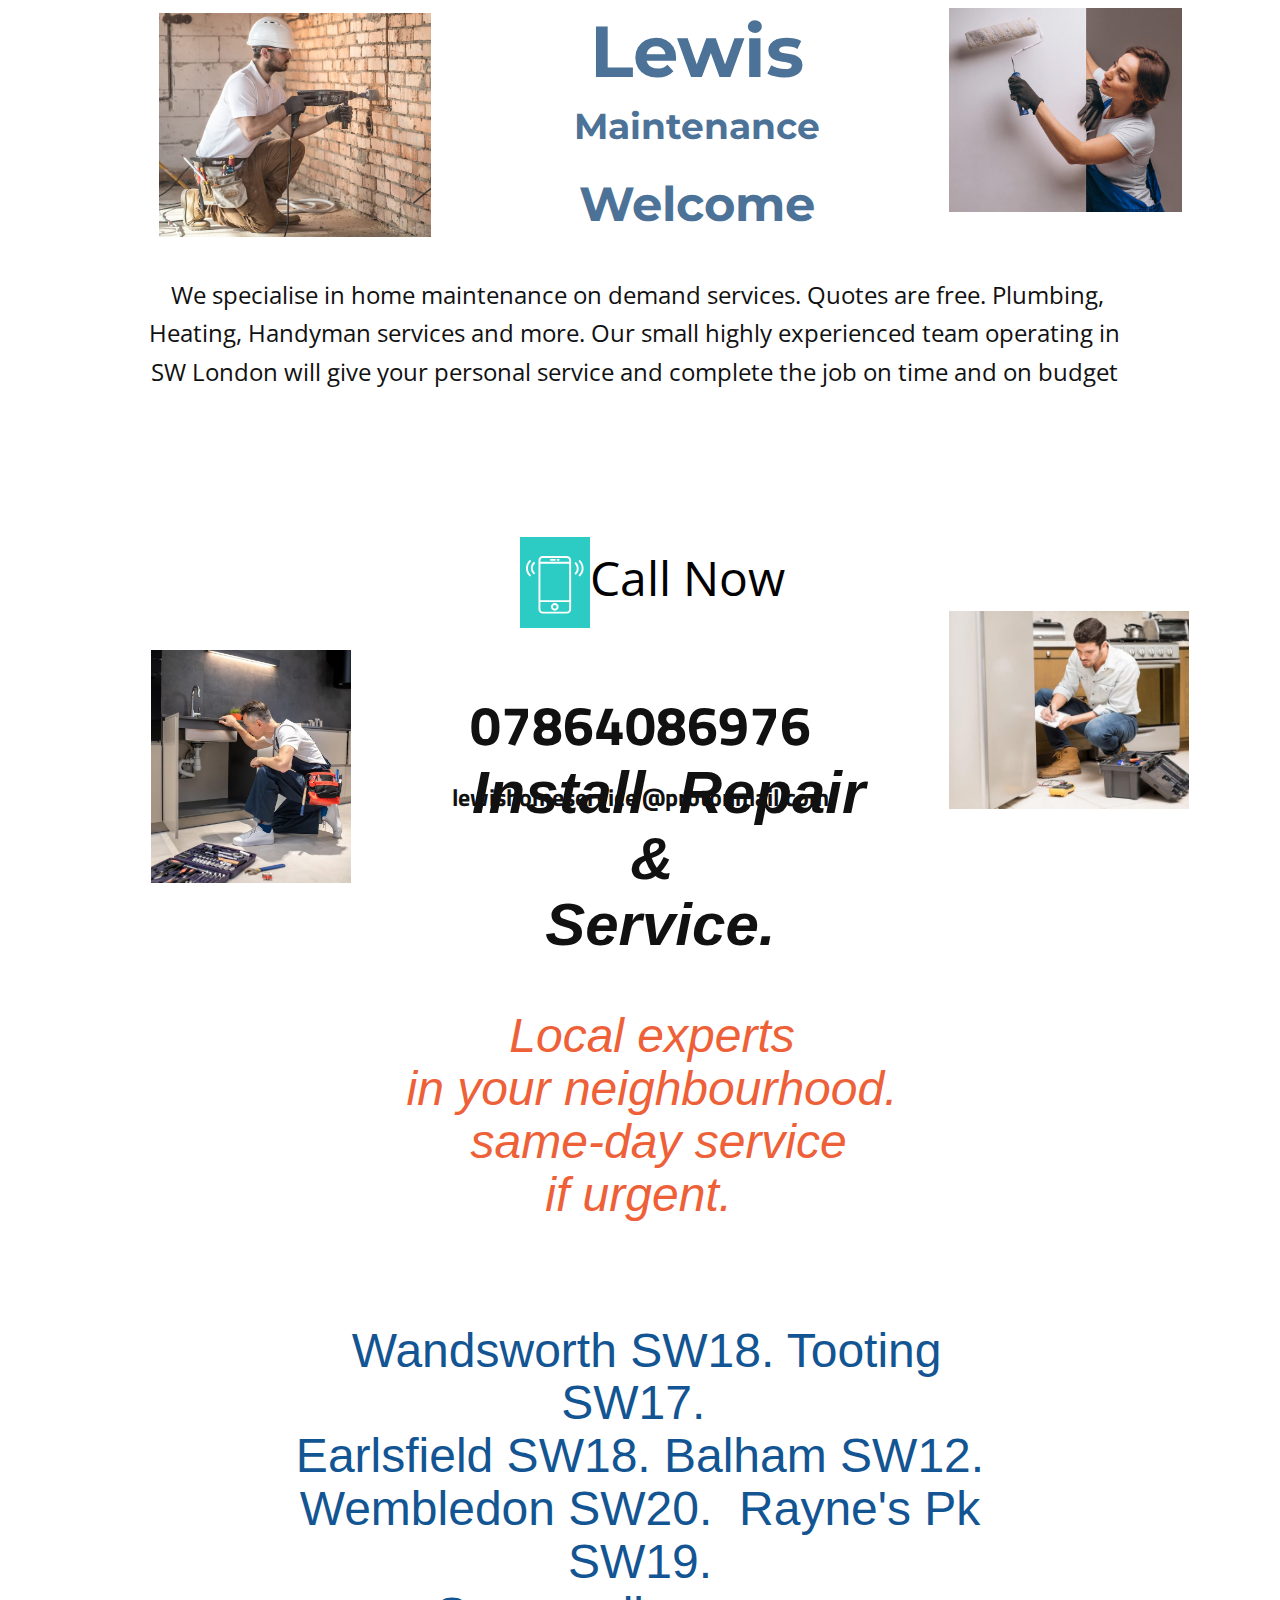
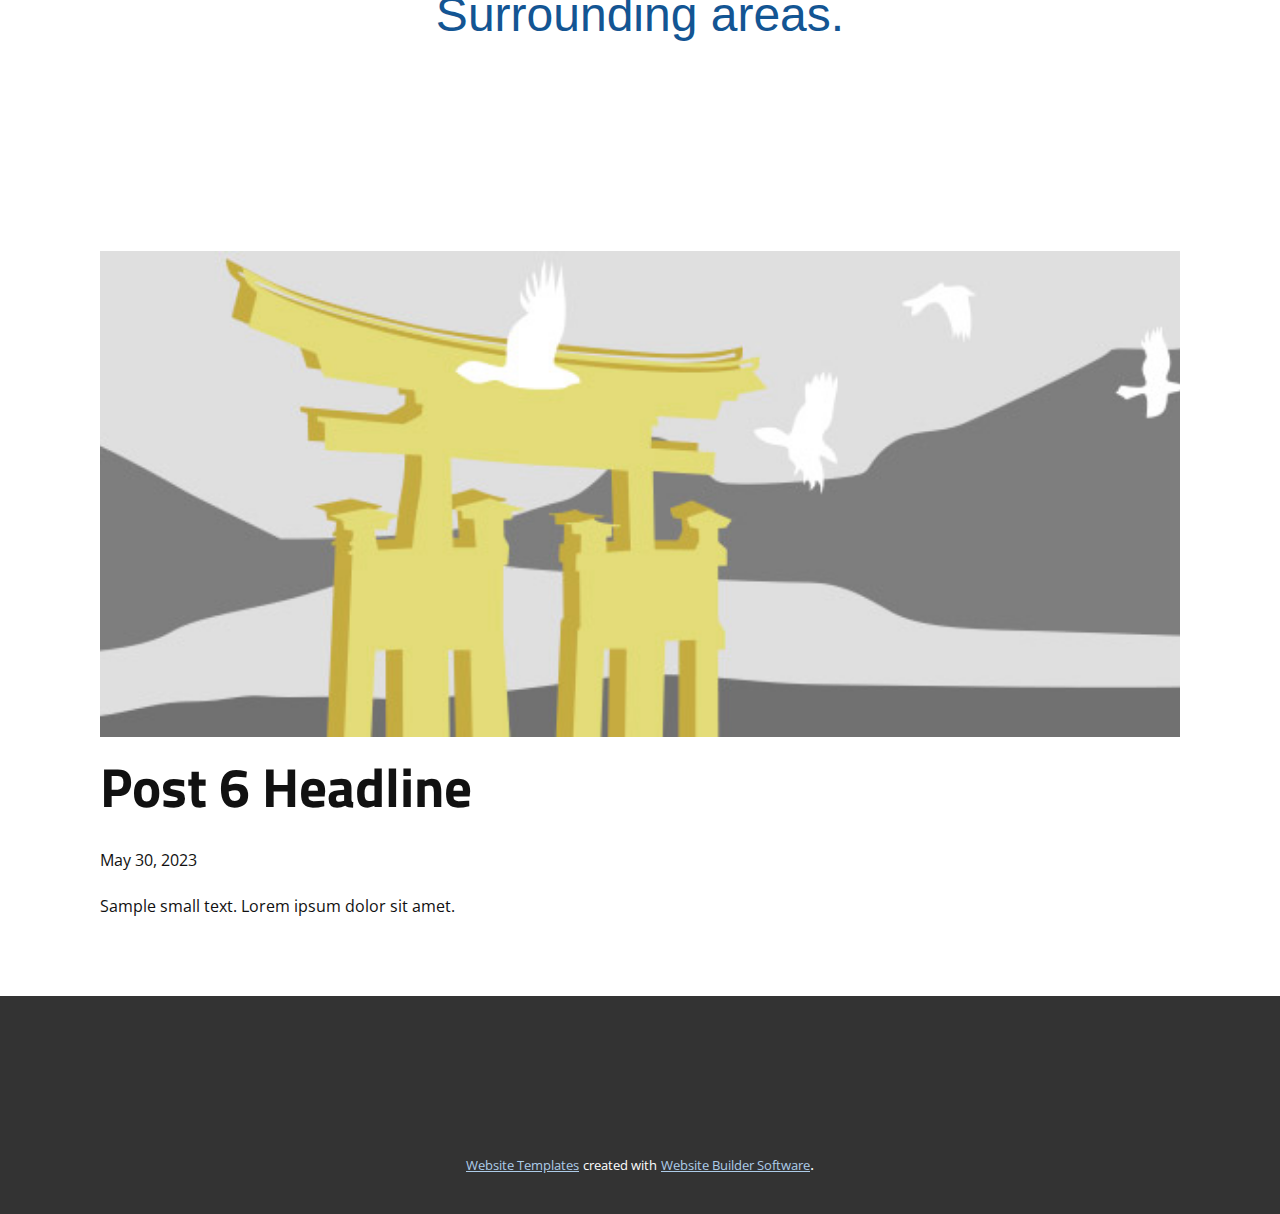
<file: blog/post-5.html>
<!DOCTYPE html>
<html style="font-size: 16px;" lang="en"><head>
    <meta name="viewport" content="width=device-width, initial-scale=1.0">
    <meta charset="utf-8">
    <meta name="keywords" content="Post 1 Headline">
    <meta name="description" content="">
    <title>Post 6 Headline</title>
    <link rel="stylesheet" href="../nicepage.css" media="screen">
<link rel="stylesheet" href="../Post-Template.css" media="screen">
    <script class="u-script" type="text/javascript" src="../jquery.js" defer=""></script>
    <script class="u-script" type="text/javascript" src="../nicepage.js" defer=""></script>
    <meta name="generator" content="Nicepage 6.7.6, nicepage.com">
    <link id="u-theme-google-font" rel="stylesheet" href="https://fonts.googleapis.com/css?family=Titillium+Web:200,200i,300,300i,400,400i,600,600i,700,700i,900|Open+Sans:300,300i,400,400i,500,500i,600,600i,700,700i,800,800i">
    <link id="u-page-google-font" rel="stylesheet" href="https://fonts.googleapis.com/css?family=Montserrat:100,100i,200,200i,300,300i,400,400i,500,500i,600,600i,700,700i,800,800i,900,900i">
    
    
    
    <script type="application/ld+json">{
		"@context": "http://schema.org",
		"@type": "Organization",
		"name": "Site1"
}</script>
    <meta name="theme-color" content="#478ac9">
  <meta data-intl-tel-input-cdn-path="intlTelInput/"></head>
  <body data-path-to-root="./" data-include-products="false" class="u-body u-xl-mode" data-lang="en"><header class="u-clearfix u-header u-white" id="sec-8087" data-animation-name="" data-animation-duration="0" data-animation-delay="0" data-animation-direction=""><div class="u-clearfix u-sheet u-sheet-1">
        <img class="u-image u-image-default u-image-1" src="../images/422.jpg" alt="" data-image-width="800" data-image-height="636">
        <ol class="u-align-center u-custom-font u-font-montserrat u-spacing-20 u-text u-text-palette-1-dark-1 u-text-1">
          <span style="font-size: 4.5rem;">Lewis</span>
          <div>
            <span style="font-size: 2.25rem;">Maintenance</span>
            <div>
              <span style="font-size: 72px;">
                <span style="font-size: 3rem;">Welcome</span>
                <br>
              </span>
              <div>
                <br>
              </div>
            </div>
          </div>
        </ol>
        <img class="u-image u-image-default u-image-2" src="../images/erer.jpg" alt="" data-image-width="700" data-image-height="593">
        <p class="u-align-center u-text u-text-2">&nbsp;We specialise in home maintenance on demand services. Quotes
are free. Plumbing, Heating, Handyman services and more. Our small highly
experienced team operating in SW London will give your personal service and
complete the job on time and on budget </p>
        <a href="../tel:07864086976" class="u-active-none u-btn u-button-style u-hover-none u-none u-text-black u-text-hover-palette-3-base u-btn-1"><span class="u-icon u-palette-4-base u-icon-1"><svg class="u-svg-content" viewBox="0 0 60 60" x="0px" y="0px" style="width: 1em; height: 1em;"><g><path d="M42.595,0H17.405C14.977,0,13,1.977,13,4.405v51.189C13,58.023,14.977,60,17.405,60h25.189C45.023,60,47,58.023,47,55.595
		V4.405C47,1.977,45.023,0,42.595,0z M15,8h30v38H15V8z M17.405,2h25.189C43.921,2,45,3.079,45,4.405V6H15V4.405
		C15,3.079,16.079,2,17.405,2z M42.595,58H17.405C16.079,58,15,56.921,15,55.595V48h30v7.595C45,56.921,43.921,58,42.595,58z"></path><path d="M30,49c-2.206,0-4,1.794-4,4s1.794,4,4,4s4-1.794,4-4S32.206,49,30,49z M30,55c-1.103,0-2-0.897-2-2s0.897-2,2-2
		s2,0.897,2,2S31.103,55,30,55z"></path><path d="M26,5h4c0.553,0,1-0.447,1-1s-0.447-1-1-1h-4c-0.553,0-1,0.447-1,1S25.447,5,26,5z"></path><path d="M33,5h1c0.553,0,1-0.447,1-1s-0.447-1-1-1h-1c-0.553,0-1,0.447-1,1S32.447,5,33,5z"></path><path d="M56.612,4.569c-0.391-0.391-1.023-0.391-1.414,0s-0.391,1.023,0,1.414c3.736,3.736,3.736,9.815,0,13.552
		c-0.391,0.391-0.391,1.023,0,1.414c0.195,0.195,0.451,0.293,0.707,0.293s0.512-0.098,0.707-0.293
		C61.128,16.434,61.128,9.085,56.612,4.569z"></path><path d="M52.401,6.845c-0.391-0.391-1.023-0.391-1.414,0s-0.391,1.023,0,1.414c1.237,1.237,1.918,2.885,1.918,4.639
		s-0.681,3.401-1.918,4.638c-0.391,0.391-0.391,1.023,0,1.414c0.195,0.195,0.451,0.293,0.707,0.293s0.512-0.098,0.707-0.293
		c1.615-1.614,2.504-3.764,2.504-6.052S54.017,8.459,52.401,6.845z"></path><path d="M4.802,5.983c0.391-0.391,0.391-1.023,0-1.414s-1.023-0.391-1.414,0c-4.516,4.516-4.516,11.864,0,16.38
		c0.195,0.195,0.451,0.293,0.707,0.293s0.512-0.098,0.707-0.293c0.391-0.391,0.391-1.023,0-1.414
		C1.065,15.799,1.065,9.72,4.802,5.983z"></path><path d="M9.013,6.569c-0.391-0.391-1.023-0.391-1.414,0c-1.615,1.614-2.504,3.764-2.504,6.052s0.889,4.438,2.504,6.053
		c0.195,0.195,0.451,0.293,0.707,0.293s0.512-0.098,0.707-0.293c0.391-0.391,0.391-1.023,0-1.414
		c-1.237-1.237-1.918-2.885-1.918-4.639S7.775,9.22,9.013,7.983C9.403,7.593,9.403,6.96,9.013,6.569z"></path>
</g></svg></span>Call Now
        </a>
        <img class="u-image u-image-default u-image-3" src="../images/rt.jpg" alt="" data-image-width="740" data-image-height="1112">
        <h2 class="u-align-center u-text u-text-3">07864086976<br>
          <span style="font-size: 1.5rem;"> lewishomeservice @protonmail.com</span>
          <br>
          <br>
          <span style="font-size: 1.125rem;"></span>
        </h2>
        <h1 class="u-align-center u-custom-font u-font-arial u-text u-text-4">
          <br><b>
            <span style="font-size: 3.75rem;">&nbsp; Install&nbsp; Repair</span></b>
          <span style="font-size: 3.75rem;">
            <br><b>&amp;</b>
          </span>
          <br>
          <span style="font-size: 3.75rem;"><b>&nbsp;Service.</b>
          </span>
          <br>
          <br>
          <span class="u-text-palette-2-base">Local experts<br>&nbsp;in your neighbourhood.&nbsp;<br>&nbsp;same-day service<br>&nbsp;if urgent.&nbsp; &nbsp;
          </span>
        </h1>
        <img class="u-image u-image-default u-image-4" src="../images/22.jpg" alt="" data-image-width="1380" data-image-height="920">
        <h1 class="u-align-center u-custom-font u-font-arial u-text u-text-5">
          <span class="u-text-custom-color-2">&nbsp;Wandsworth SW18. Tooting SW17.&nbsp;<br>Earlsfield SW18. Balham SW12.<br>Wembledon SW20.&nbsp;
          </span>
          <span class="u-text-custom-color-2">Rayne's Pk SW19.<br>Surrounding areas.
          </span>
        </h1>
      </div></header>
    <section class="u-align-center u-clearfix u-section-1" id="sec-9b83">
      <div class="u-clearfix u-sheet u-valign-middle-md u-valign-middle-sm u-valign-middle-xs u-sheet-1"><!--post_details--><!--post_details_options_json--><!--{"source":""}--><!--/post_details_options_json--><!--blog_post-->
        <div class="u-container-style u-expanded-width u-post-details u-post-details-1">
          <div class="u-container-layout u-valign-middle u-container-layout-1"><!--blog_post_image-->
            <img alt="" class="u-blog-control u-expanded-width u-image u-image-default u-image-1" src="../images/8ad73f3c.jpeg"><!--/blog_post_image--><!--blog_post_header-->
            <h2 class="u-blog-control u-text u-text-1">Post 6 Headline</h2><!--/blog_post_header--><!--blog_post_metadata-->
            <div class="u-blog-control u-metadata u-metadata-1"><!--blog_post_metadata_date-->
              <span class="u-meta-date u-meta-icon">May 30, 2023</span><!--/blog_post_metadata_date--><!--blog_post_metadata_category-->
              <!--/blog_post_metadata_category--><!--blog_post_metadata_comments-->
              <!--/blog_post_metadata_comments-->
            </div><!--/blog_post_metadata--><!--blog_post_content-->
            <div class="u-align-justify u-blog-control u-post-content u-text u-text-2 fr-view">
  Sample small text. Lorem ipsum dolor sit amet.
  </div><!--/blog_post_content-->
          </div>
        </div><!--/blog_post--><!--/post_details-->
      </div>
    </section>
    
    
    
    <footer class="u-align-center u-clearfix u-footer u-grey-80 u-footer" id="sec-d364"><div class="u-clearfix u-sheet u-sheet-1"></div></footer>
    <section class="u-backlink u-clearfix u-grey-80">
      <a class="u-link" href="https://nicepage.com/website-templates" target="_blank">
        <span>Website Templates</span>
      </a>
      <p class="u-text">
        <span>created with</span>
      </p>
      <a class="u-link" href="" target="_blank">
        <span>Website Builder Software</span>
      </a>. 
    </section>
  
</body></html>
</file>
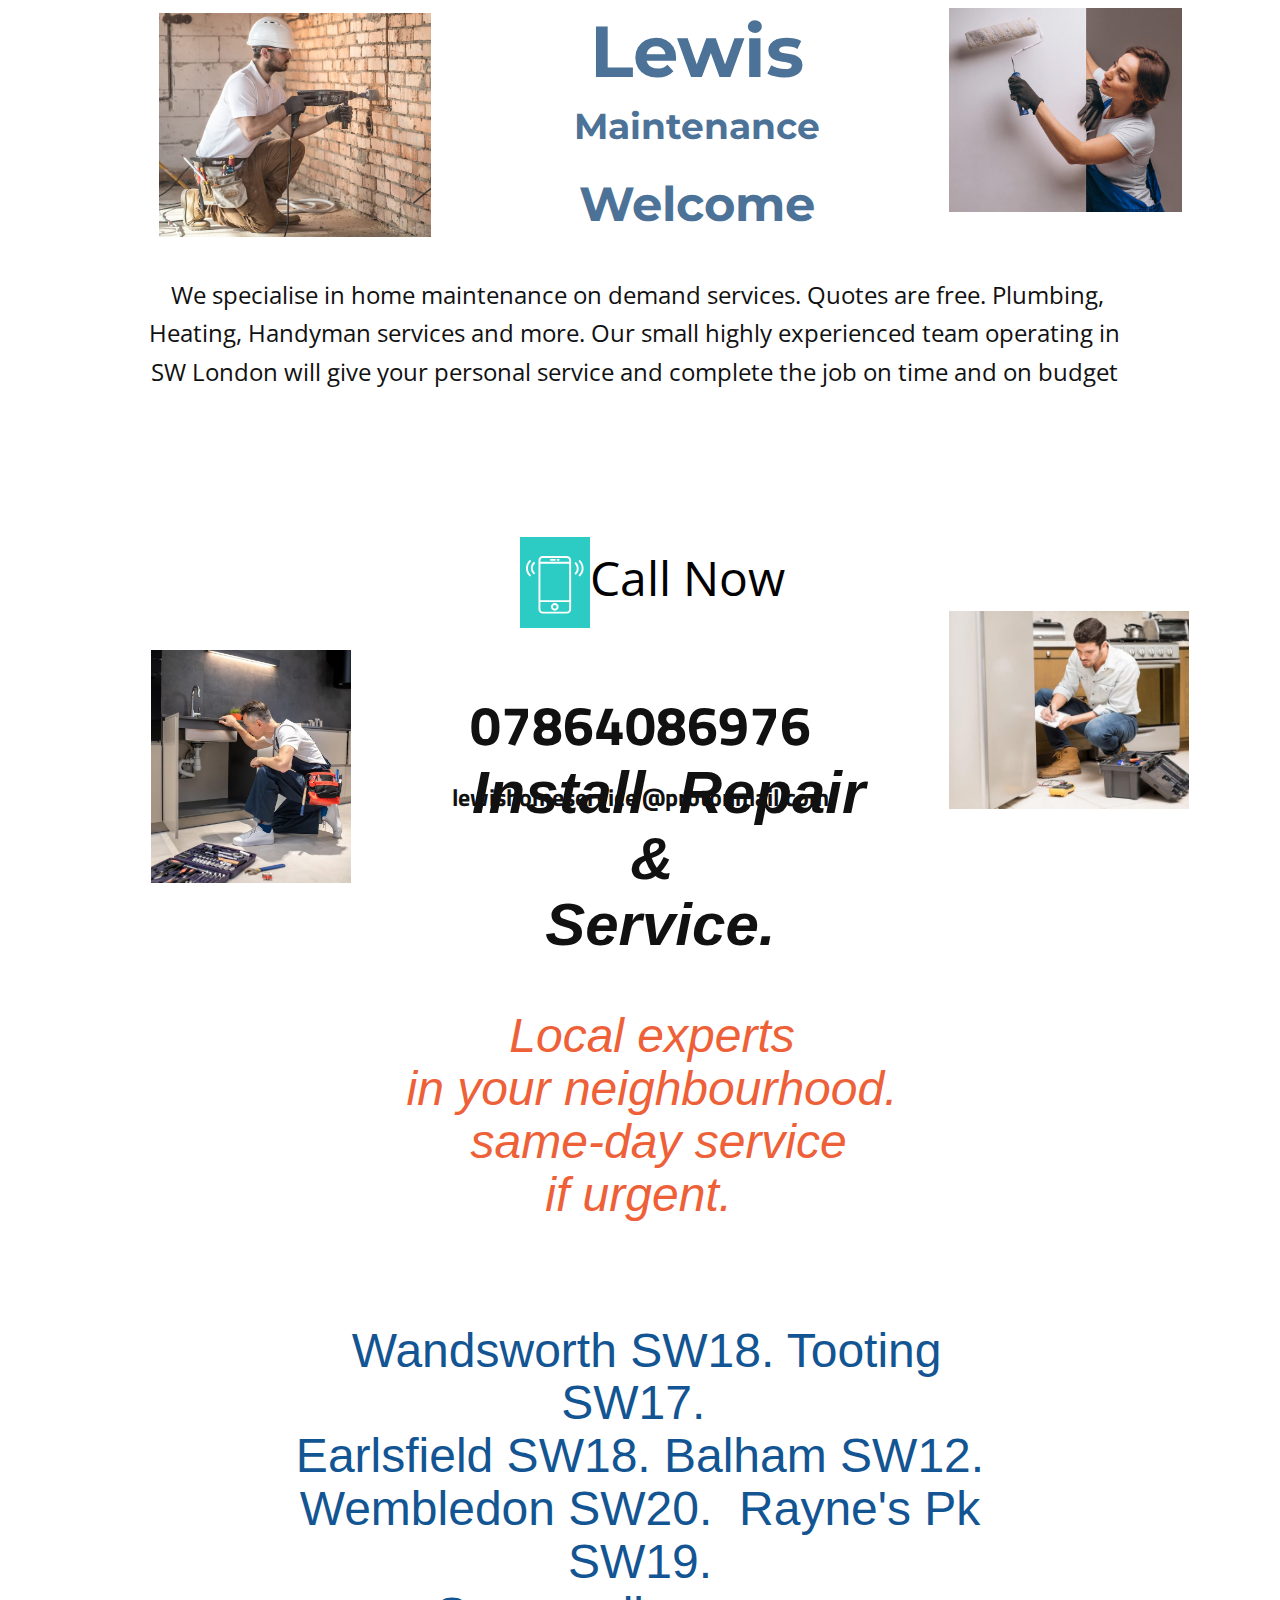
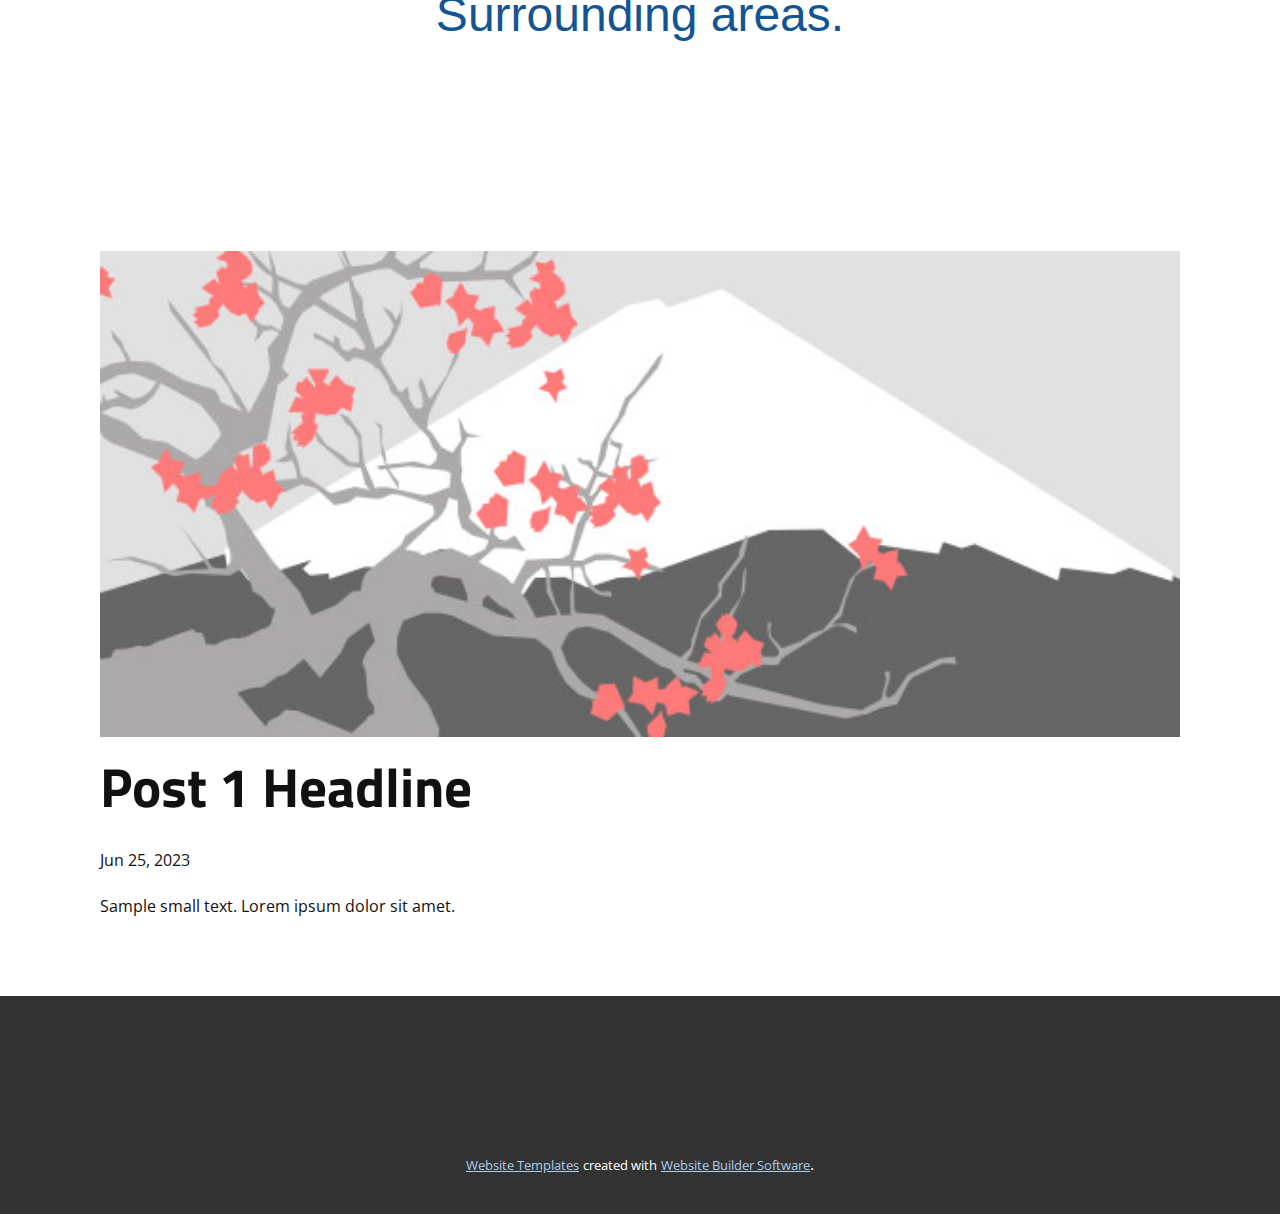
<file: blog/post.html>
<!DOCTYPE html>
<html style="font-size: 16px;" lang="en"><head>
    <meta name="viewport" content="width=device-width, initial-scale=1.0">
    <meta charset="utf-8">
    <meta name="keywords" content="Post 1 Headline">
    <meta name="description" content="">
    <title>Post 1 Headline</title>
    <link rel="stylesheet" href="../nicepage.css" media="screen">
<link rel="stylesheet" href="../Post-Template.css" media="screen">
    <script class="u-script" type="text/javascript" src="../jquery.js" defer=""></script>
    <script class="u-script" type="text/javascript" src="../nicepage.js" defer=""></script>
    <meta name="generator" content="Nicepage 6.7.6, nicepage.com">
    <link id="u-theme-google-font" rel="stylesheet" href="https://fonts.googleapis.com/css?family=Titillium+Web:200,200i,300,300i,400,400i,600,600i,700,700i,900|Open+Sans:300,300i,400,400i,500,500i,600,600i,700,700i,800,800i">
    <link id="u-page-google-font" rel="stylesheet" href="https://fonts.googleapis.com/css?family=Montserrat:100,100i,200,200i,300,300i,400,400i,500,500i,600,600i,700,700i,800,800i,900,900i">
    
    
    
    <script type="application/ld+json">{
		"@context": "http://schema.org",
		"@type": "Organization",
		"name": "Site1"
}</script>
    <meta name="theme-color" content="#478ac9">
  <meta data-intl-tel-input-cdn-path="intlTelInput/"></head>
  <body data-path-to-root="./" data-include-products="false" class="u-body u-xl-mode" data-lang="en"><header class="u-clearfix u-header u-white" id="sec-8087" data-animation-name="" data-animation-duration="0" data-animation-delay="0" data-animation-direction=""><div class="u-clearfix u-sheet u-sheet-1">
        <img class="u-image u-image-default u-image-1" src="../images/422.jpg" alt="" data-image-width="800" data-image-height="636">
        <ol class="u-align-center u-custom-font u-font-montserrat u-spacing-20 u-text u-text-palette-1-dark-1 u-text-1">
          <span style="font-size: 4.5rem;">Lewis</span>
          <div>
            <span style="font-size: 2.25rem;">Maintenance</span>
            <div>
              <span style="font-size: 72px;">
                <span style="font-size: 3rem;">Welcome</span>
                <br>
              </span>
              <div>
                <br>
              </div>
            </div>
          </div>
        </ol>
        <img class="u-image u-image-default u-image-2" src="../images/erer.jpg" alt="" data-image-width="700" data-image-height="593">
        <p class="u-align-center u-text u-text-2">&nbsp;We specialise in home maintenance on demand services. Quotes
are free. Plumbing, Heating, Handyman services and more. Our small highly
experienced team operating in SW London will give your personal service and
complete the job on time and on budget </p>
        <a href="../tel:07864086976" class="u-active-none u-btn u-button-style u-hover-none u-none u-text-black u-text-hover-palette-3-base u-btn-1"><span class="u-icon u-palette-4-base u-icon-1"><svg class="u-svg-content" viewBox="0 0 60 60" x="0px" y="0px" style="width: 1em; height: 1em;"><g><path d="M42.595,0H17.405C14.977,0,13,1.977,13,4.405v51.189C13,58.023,14.977,60,17.405,60h25.189C45.023,60,47,58.023,47,55.595
		V4.405C47,1.977,45.023,0,42.595,0z M15,8h30v38H15V8z M17.405,2h25.189C43.921,2,45,3.079,45,4.405V6H15V4.405
		C15,3.079,16.079,2,17.405,2z M42.595,58H17.405C16.079,58,15,56.921,15,55.595V48h30v7.595C45,56.921,43.921,58,42.595,58z"></path><path d="M30,49c-2.206,0-4,1.794-4,4s1.794,4,4,4s4-1.794,4-4S32.206,49,30,49z M30,55c-1.103,0-2-0.897-2-2s0.897-2,2-2
		s2,0.897,2,2S31.103,55,30,55z"></path><path d="M26,5h4c0.553,0,1-0.447,1-1s-0.447-1-1-1h-4c-0.553,0-1,0.447-1,1S25.447,5,26,5z"></path><path d="M33,5h1c0.553,0,1-0.447,1-1s-0.447-1-1-1h-1c-0.553,0-1,0.447-1,1S32.447,5,33,5z"></path><path d="M56.612,4.569c-0.391-0.391-1.023-0.391-1.414,0s-0.391,1.023,0,1.414c3.736,3.736,3.736,9.815,0,13.552
		c-0.391,0.391-0.391,1.023,0,1.414c0.195,0.195,0.451,0.293,0.707,0.293s0.512-0.098,0.707-0.293
		C61.128,16.434,61.128,9.085,56.612,4.569z"></path><path d="M52.401,6.845c-0.391-0.391-1.023-0.391-1.414,0s-0.391,1.023,0,1.414c1.237,1.237,1.918,2.885,1.918,4.639
		s-0.681,3.401-1.918,4.638c-0.391,0.391-0.391,1.023,0,1.414c0.195,0.195,0.451,0.293,0.707,0.293s0.512-0.098,0.707-0.293
		c1.615-1.614,2.504-3.764,2.504-6.052S54.017,8.459,52.401,6.845z"></path><path d="M4.802,5.983c0.391-0.391,0.391-1.023,0-1.414s-1.023-0.391-1.414,0c-4.516,4.516-4.516,11.864,0,16.38
		c0.195,0.195,0.451,0.293,0.707,0.293s0.512-0.098,0.707-0.293c0.391-0.391,0.391-1.023,0-1.414
		C1.065,15.799,1.065,9.72,4.802,5.983z"></path><path d="M9.013,6.569c-0.391-0.391-1.023-0.391-1.414,0c-1.615,1.614-2.504,3.764-2.504,6.052s0.889,4.438,2.504,6.053
		c0.195,0.195,0.451,0.293,0.707,0.293s0.512-0.098,0.707-0.293c0.391-0.391,0.391-1.023,0-1.414
		c-1.237-1.237-1.918-2.885-1.918-4.639S7.775,9.22,9.013,7.983C9.403,7.593,9.403,6.96,9.013,6.569z"></path>
</g></svg></span>Call Now
        </a>
        <img class="u-image u-image-default u-image-3" src="../images/rt.jpg" alt="" data-image-width="740" data-image-height="1112">
        <h2 class="u-align-center u-text u-text-3">07864086976<br>
          <span style="font-size: 1.5rem;"> lewishomeservice @protonmail.com</span>
          <br>
          <br>
          <span style="font-size: 1.125rem;"></span>
        </h2>
        <h1 class="u-align-center u-custom-font u-font-arial u-text u-text-4">
          <br><b>
            <span style="font-size: 3.75rem;">&nbsp; Install&nbsp; Repair</span></b>
          <span style="font-size: 3.75rem;">
            <br><b>&amp;</b>
          </span>
          <br>
          <span style="font-size: 3.75rem;"><b>&nbsp;Service.</b>
          </span>
          <br>
          <br>
          <span class="u-text-palette-2-base">Local experts<br>&nbsp;in your neighbourhood.&nbsp;<br>&nbsp;same-day service<br>&nbsp;if urgent.&nbsp; &nbsp;
          </span>
        </h1>
        <img class="u-image u-image-default u-image-4" src="../images/22.jpg" alt="" data-image-width="1380" data-image-height="920">
        <h1 class="u-align-center u-custom-font u-font-arial u-text u-text-5">
          <span class="u-text-custom-color-2">&nbsp;Wandsworth SW18. Tooting SW17.&nbsp;<br>Earlsfield SW18. Balham SW12.<br>Wembledon SW20.&nbsp;
          </span>
          <span class="u-text-custom-color-2">Rayne's Pk SW19.<br>Surrounding areas.
          </span>
        </h1>
      </div></header>
    <section class="u-align-center u-clearfix u-section-1" id="sec-9b83">
      <div class="u-clearfix u-sheet u-valign-middle-md u-valign-middle-sm u-valign-middle-xs u-sheet-1"><!--post_details--><!--post_details_options_json--><!--{"source":""}--><!--/post_details_options_json--><!--blog_post-->
        <div class="u-container-style u-expanded-width u-post-details u-post-details-1">
          <div class="u-container-layout u-valign-middle u-container-layout-1"><!--blog_post_image-->
            <img alt="" class="u-blog-control u-expanded-width u-image u-image-default u-image-1" src="../images/0fd3416c.jpeg"><!--/blog_post_image--><!--blog_post_header-->
            <h2 class="u-blog-control u-text u-text-1">Post 1 Headline</h2><!--/blog_post_header--><!--blog_post_metadata-->
            <div class="u-blog-control u-metadata u-metadata-1"><!--blog_post_metadata_date-->
              <span class="u-meta-date u-meta-icon">Jun 25, 2023</span><!--/blog_post_metadata_date--><!--blog_post_metadata_category-->
              <!--/blog_post_metadata_category--><!--blog_post_metadata_comments-->
              <!--/blog_post_metadata_comments-->
            </div><!--/blog_post_metadata--><!--blog_post_content-->
            <div class="u-align-justify u-blog-control u-post-content u-text u-text-2 fr-view"><p>Sample small text. Lorem ipsum dolor sit amet.</p></div><!--/blog_post_content-->
          </div>
        </div><!--/blog_post--><!--/post_details-->
      </div>
    </section>
    
    
    
    <footer class="u-align-center u-clearfix u-footer u-grey-80 u-footer" id="sec-d364"><div class="u-clearfix u-sheet u-sheet-1"></div></footer>
    <section class="u-backlink u-clearfix u-grey-80">
      <a class="u-link" href="https://nicepage.com/website-templates" target="_blank">
        <span>Website Templates</span>
      </a>
      <p class="u-text">
        <span>created with</span>
      </p>
      <a class="u-link" href="" target="_blank">
        <span>Website Builder Software</span>
      </a>. 
    </section>
  
</body></html>
</file>
